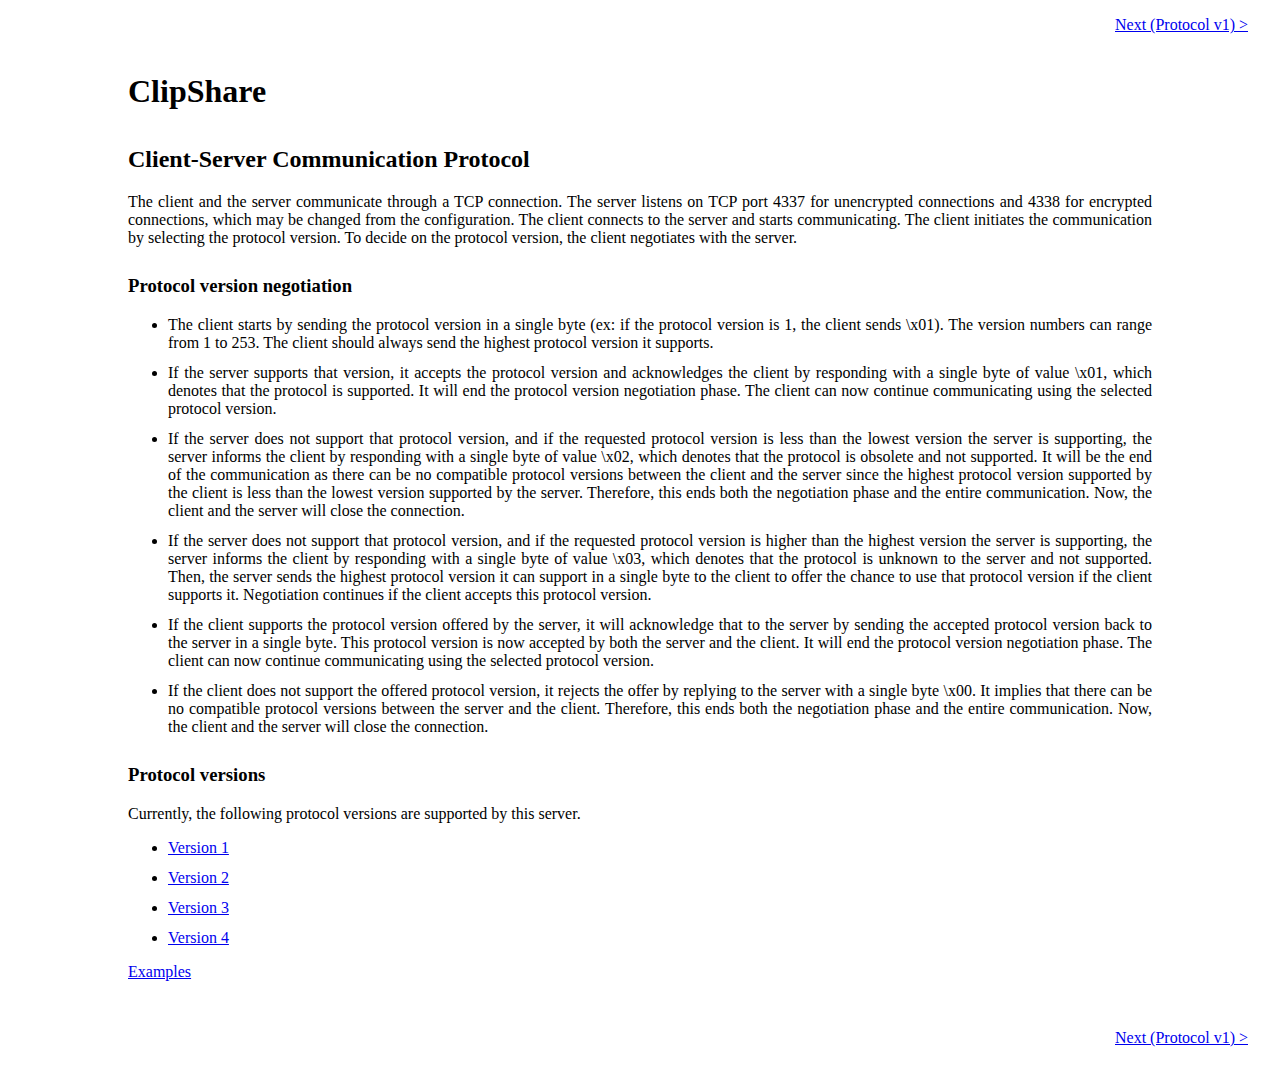
<file: docs/index.html>
<!DOCTYPE html>
<html lang="en">

<head>
    <meta charset="UTF-8">
    <meta http-equiv="X-UA-Compatible" content="IE=edge">
    <meta name="viewport" content="width=device-width, initial-scale=1.0">
    <link rel="stylesheet" href="style.css">
    <title>ClipShare</title>
</head>

<body>
    <div id="nav">
        <span class="growx"></span>
        <span><a href="proto_v1.html">Next (Protocol v1) &gt;</a></span>
    </div>
    <div class="page">
        <h1>ClipShare</h1>

        <h2>Client-Server Communication Protocol</h2>
        <p>
            The client and the server communicate through a TCP connection. The server listens on TCP port 4337 for
            unencrypted connections and 4338 for encrypted connections, which may be changed from the configuration. The
            client connects to the server and starts communicating. The client initiates the communication by selecting
            the protocol version. To decide on the protocol version, the client negotiates with the server.
        </p>

        <h3 id="proto-negotiation">Protocol version negotiation</h3>
        <ul>
            <li>
                The client starts by sending the protocol version in a single byte (ex: if the protocol version is 1,
                the client sends \x01). The version numbers can range from 1 to 253. The client should always send the
                highest protocol version it supports.
            </li>
            <li>
                If the server supports that version, it accepts the protocol version and acknowledges the client by
                responding with a single byte of value \x01, which denotes that the protocol is supported. It will end
                the protocol version negotiation phase. The client can now continue communicating using the selected
                protocol version.
            </li>
            <li>
                If the server does not support that protocol version, and if the requested protocol version is less than
                the lowest version the server is supporting, the server informs the client by responding with a single
                byte of value \x02, which denotes that the protocol is obsolete and not supported. It will be the end of
                the communication as there can be no compatible protocol versions between the client and the server
                since the highest protocol version supported by the client is less than the lowest version supported by
                the server. Therefore, this ends both the negotiation phase and the entire communication. Now, the
                client and the server will close the connection.
            </li>
            <li>
                If the server does not support that protocol version, and if the requested protocol version is higher
                than the highest version the server is supporting, the server informs the client by responding with a
                single byte of value \x03, which denotes that the protocol is unknown to the server and not supported.
                Then, the server sends the highest protocol version it can support in a single byte to the client to
                offer the chance to use that protocol version if the client supports it. Negotiation continues if the
                client accepts this protocol version.
            </li>
            <li>
                If the client supports the protocol version offered by the server, it will acknowledge that to the
                server by sending the accepted protocol version back to the server in a single byte. This protocol
                version is now accepted by both the server and the client. It will end the protocol version negotiation
                phase. The client can now continue communicating using the selected protocol version.
            </li>
            <li>
                If the client does not support the offered protocol version, it rejects the offer by replying to the
                server with a single byte \x00. It implies that there can be no compatible protocol versions between the
                server and the client. Therefore, this ends both the negotiation phase and the entire communication.
                Now, the client and the server will close the connection.
            </li>
        </ul>

        <h3 id="proto-versions">Protocol versions</h3>
        <p>Currently, the following protocol versions are supported by this server.</p>
        <ul>
            <li><a href="proto_v1.html">Version 1</a></li>
            <li><a href="proto_v2.html">Version 2</a></li>
            <li><a href="proto_v3.html">Version 3</a></li>
            <li><a href="proto_v4.html">Version 4</a></li>
        </ul>
        <p><a href="examples/index.html">Examples</a></p>
    </div>
    <div id="fill-page"></div>
    <div id="foot">
        <span class="growx"></span>
        <span><a href="proto_v1.html">Next (Protocol v1) &gt;</a></span>
    </div>
</body>

</html>
</file>
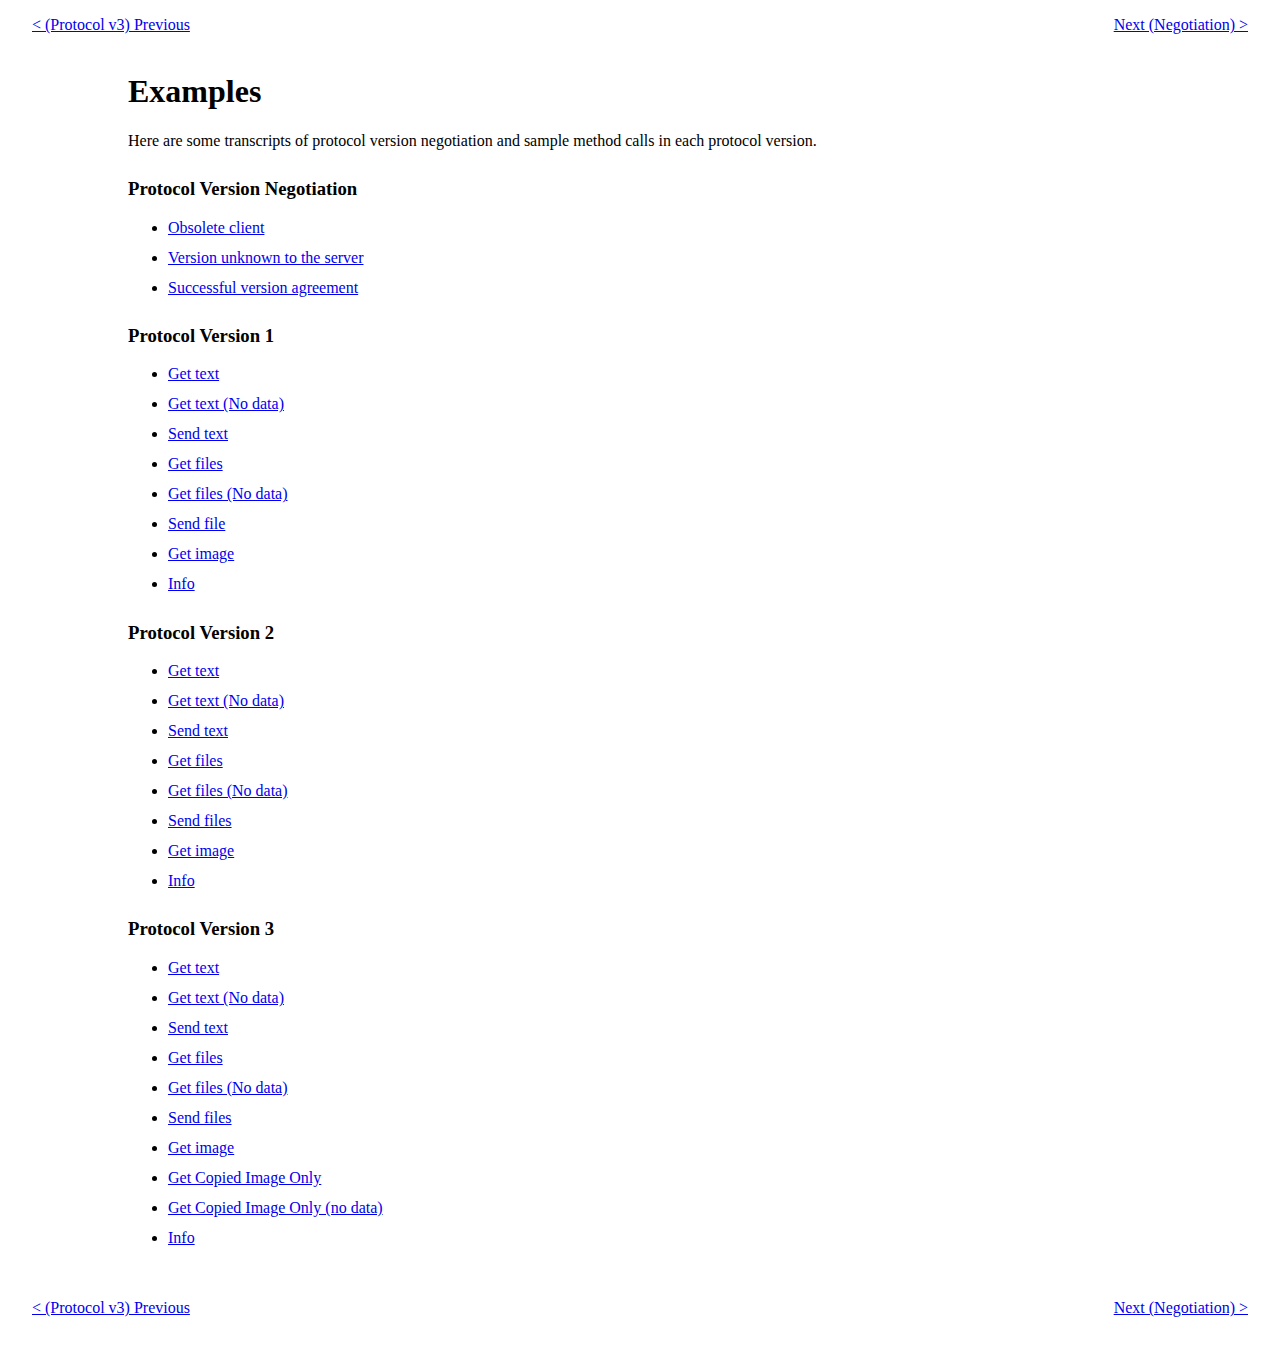
<file: docs/examples/index.html>
<!DOCTYPE html>
<html lang="en">

<head>
    <meta charset="UTF-8">
    <meta http-equiv="X-UA-Compatible" content="IE=edge">
    <meta name="viewport" content="width=device-width, initial-scale=1.0">
    <link rel="stylesheet" href="../style.css">
    <title>Examples</title>
</head>

<body>
    <div id="nav">
        <span><a href="../proto_v2.html">&lt (Protocol v3) Previous</a></span>
        <span class="growx"></span>
        <span><a href="negotiation.html">Next (Negotiation) &gt</a></span>
    </div>
    <div class="page">
        <h1>Examples</h1>

        <p>
            Here are some transcripts of protocol version negotiation and sample method calls in each protocol version.
        </p>

        <h3>Protocol Version Negotiation</h3>
        <p>
        <ul>
            <li><a href="negotiation.html#obsolete">Obsolete client</a></li>
            <li><a href="negotiation.html#unknown">Version unknown to the server</a></li>
            <li><a href="negotiation.html#success">Successful version agreement</a></li>
        </ul>
        </p>
        <h3>Protocol Version 1</h3>
        <p>
        <ul>
            <li><a href="v1.html#get_text-success">Get text</a></li>
            <li><a href="v1.html#get_text-no_data">Get text (No data)</a></li>
            <li><a href="v1.html#send_text">Send text</a></li>
            <li><a href="v1.html#get_files-success">Get files</a></li>
            <li><a href="v1.html#get_files-no_data">Get files (No data)</a></li>
            <li><a href="v1.html#send_file">Send file</a></li>
            <li><a href="v1.html#get_image">Get image</a></li>
            <li><a href="v1.html#info">Info</a></li>
        </ul>
        </p>
        <h3>Protocol Version 2</h3>
        <p>
        <ul>
            <li><a href="v2.html#get_text-success">Get text</a></li>
            <li><a href="v2.html#get_text-no_data">Get text (No data)</a></li>
            <li><a href="v2.html#send_text">Send text</a></li>
            <li><a href="v2.html#get_files-success">Get files</a></li>
            <li><a href="v2.html#get_files-no_data">Get files (No data)</a></li>
            <li><a href="v2.html#send_files">Send files</a></li>
            <li><a href="v2.html#get_image">Get image</a></li>
            <li><a href="v2.html#info">Info</a></li>
        </ul>
        </p>
        <h3>Protocol Version 3</h3>
        <p>
        <ul>
            <li><a href="v3.html#get_text-success">Get text</a></li>
            <li><a href="v3.html#get_text-no_data">Get text (No data)</a></li>
            <li><a href="v3.html#send_text">Send text</a></li>
            <li><a href="v3.html#get_files-success">Get files</a></li>
            <li><a href="v3.html#get_files-no_data">Get files (No data)</a></li>
            <li><a href="v3.html#send_files">Send files</a></li>
            <li><a href="v3.html#get_image">Get image</a></li>
            <li><a href="v3.html#get_copied_image_only">Get Copied Image Only</a></li>
            <li><a href="v3.html#get_copied_image_only_no_data">Get Copied Image Only (no data)</a></li>
            <li><a href="v3.html#info">Info</a></li>
        </ul>
        </p>
    </div>
    <div id="fill-page"></div>
    <div id="foot">
        <span><a href="../proto_v2.html">&lt (Protocol v3) Previous</a></span>
        <span class="growx"></span>
        <span><a href="negotiation.html">Next (Negotiation) &gt</a></span>
    </div>
</body>

</html>
</file>
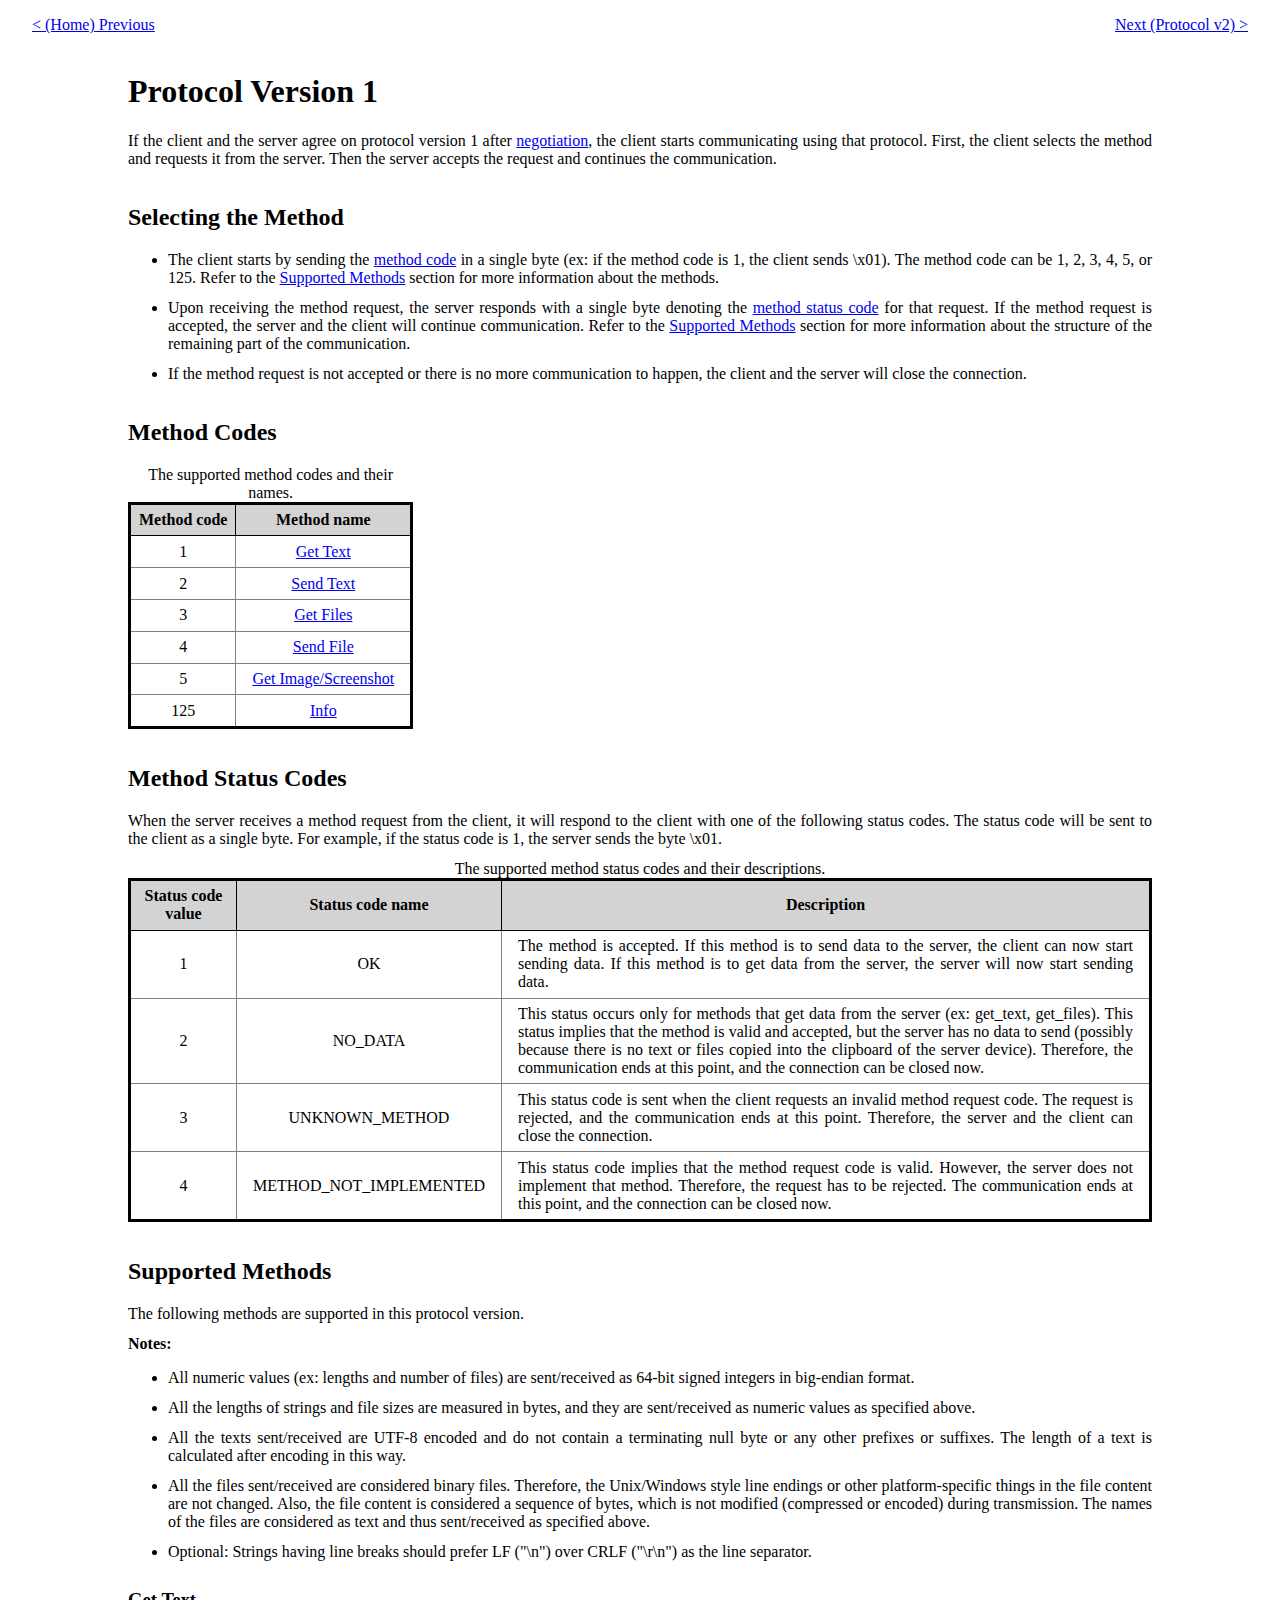
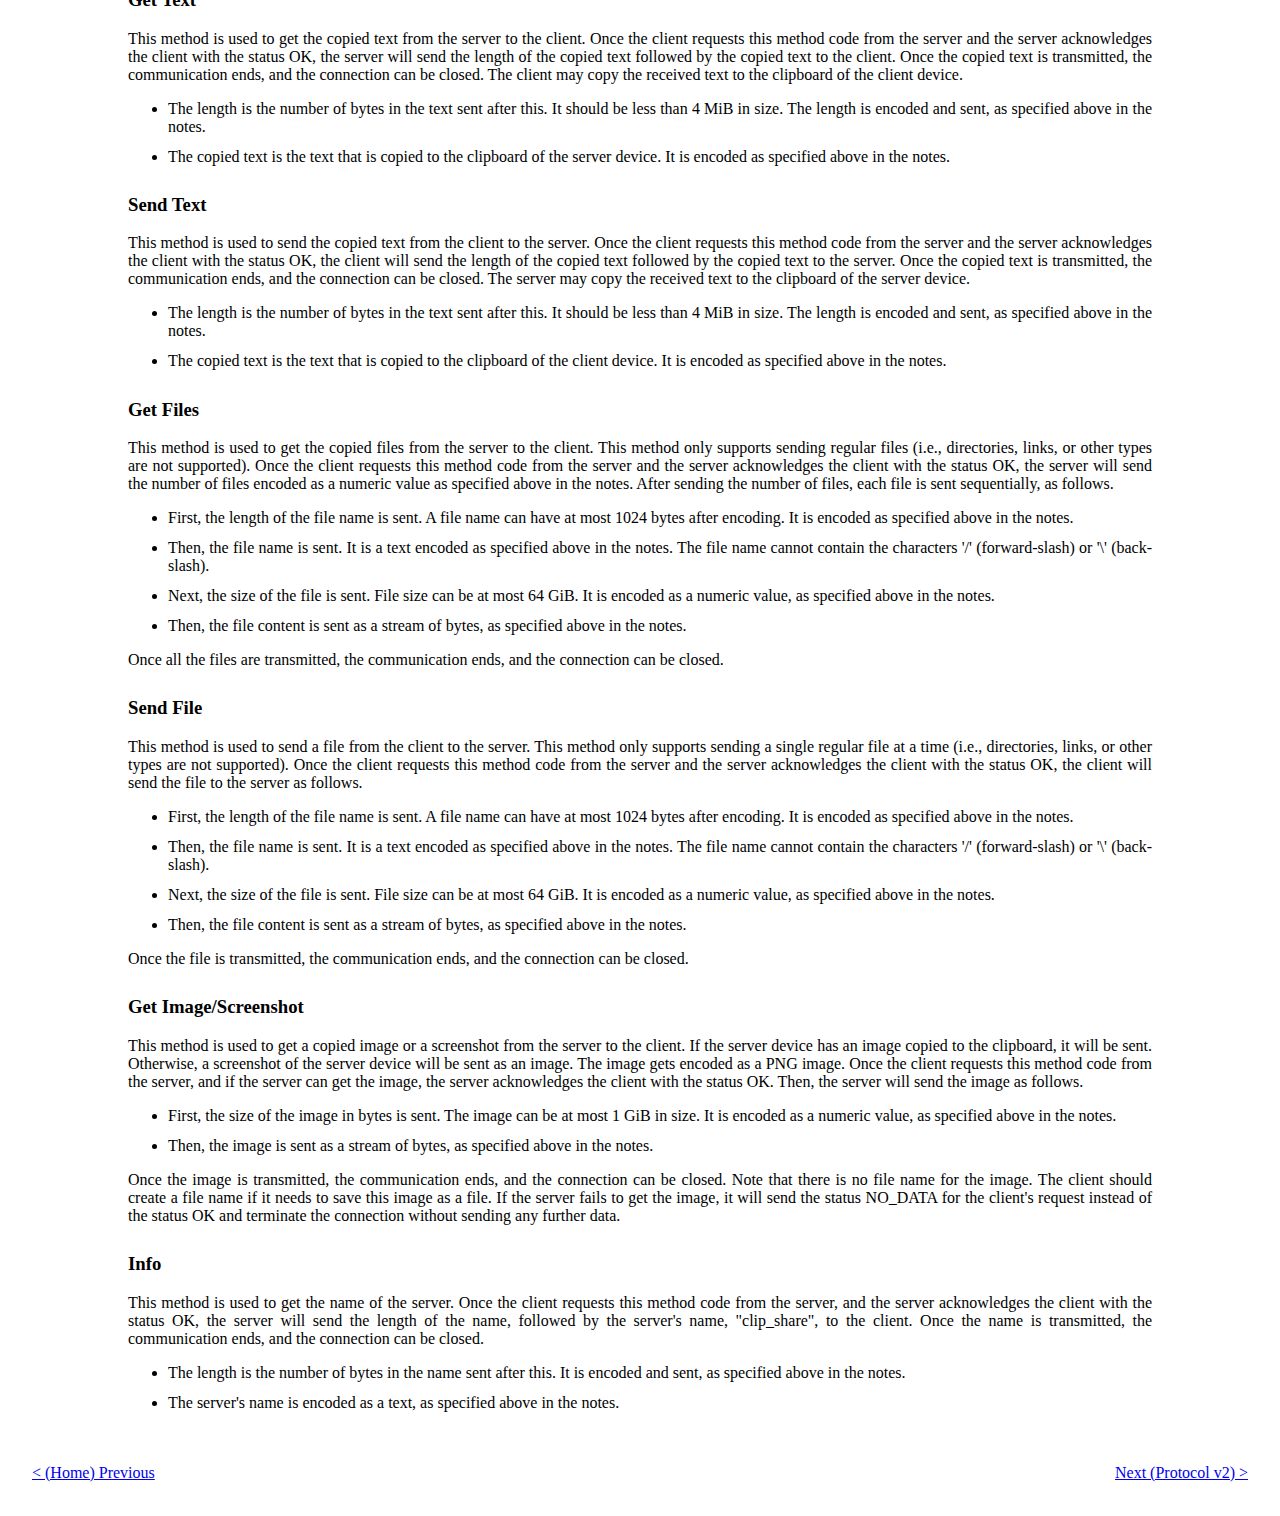
<file: docs/proto_v1.html>
<!DOCTYPE html>
<html lang="en">

<head>
    <meta charset="UTF-8">
    <meta http-equiv="X-UA-Compatible" content="IE=edge">
    <meta name="viewport" content="width=device-width, initial-scale=1.0">
    <link rel="stylesheet" href="style.css">
    <title>Protocol Version 1</title>
</head>

<body>
    <div id="nav">
        <span><a href="index.html">&lt; (Home) Previous</a></span>
        <span class="growx"></span>
        <span><a href="proto_v2.html">Next (Protocol v2) &gt;</a></span>
    </div>
    <div class="page">
        <h1>Protocol Version 1</h1>

        <p>
            If the client and the server agree on protocol version 1 after <a
                href="index.html#proto-negotiation">negotiation</a>, the client starts communicating using that
            protocol. First, the client selects the method and requests it from the server. Then the server accepts the
            request and continues the communication.
        </p>

        <h2 id="method-selection">Selecting the Method</h2>
        <ul>
            <li>
                The client starts by sending the <a href="#method-codes">method code</a> in a single byte (ex: if the
                method code is 1, the client sends \x01). The method code can be 1, 2, 3, 4, 5, or 125. Refer to the <a
                    href="#supported-methods">Supported Methods</a> section for more information about the methods.
            </li>
            <li>
                Upon receiving the method request, the server responds with a single byte denoting the <a
                    href="#method-status-codes">method status code</a> for that request. If the method request is
                accepted, the server and the client will continue communication. Refer to the <a
                    href="#supported-methods">Supported Methods</a> section for more information about the structure of
                the remaining part of the communication.
            </li>
            <li>
                If the method request is not accepted or there is no more communication to happen, the client and the
                server will close the connection.
            </li>
        </ul>

        <h2 id="method-codes">Method Codes</h2>
        <table>
            <caption>The supported method codes and their names.</caption>
            <thead>
                <tr>
                    <th>Method code</th>
                    <th>Method name</th>
                </tr>
            </thead>
            <tbody>
                <tr>
                    <td>1</td>
                    <td><a href="#get-text">Get Text</a></td>
                </tr>
                <tr>
                    <td>2</td>
                    <td><a href="#send-text">Send Text</a></td>
                </tr>
                <tr>
                    <td>3</td>
                    <td><a href="#get-files">Get Files</a></td>
                </tr>
                <tr>
                    <td>4</td>
                    <td><a href="#send-file">Send File</a></td>
                </tr>
                <tr>
                    <td>5</td>
                    <td><a href="#get-image">Get Image/Screenshot</a></td>
                </tr>
                <tr>
                    <td>125</td>
                    <td><a href="#info">Info</a></td>
                </tr>
            </tbody>
        </table>

        <h2 id="method-status-codes">Method Status Codes</h2>
        <p>
            When the server receives a method request from the client, it will respond to the client with one of the
            following status codes. The status code will be sent to the client as a single byte. For example, if the
            status code is 1, the server sends the byte \x01.
        </p>
        <table>
            <caption>The supported method status codes and their descriptions.</caption>
            <thead>
                <tr>
                    <th id="status-code-value">
                        Status code value
                    </th>
                    <th>
                        Status code name
                    </th>
                    <th>Description</th>
                </tr>
            </thead>
            <tbody>
                <tr>
                    <td>1</td>
                    <td>OK</td>
                    <td class="justify">
                        The method is accepted. If this method is to send data to the server, the client can now start
                        sending data. If this method is to get data from the server, the server will now start sending
                        data.
                    </td>
                </tr>
                <tr>
                    <td>2</td>
                    <td>NO_DATA</td>
                    <td class="justify">
                        This status occurs only for methods that get data from the server (ex: get_text, get_files).
                        This status implies that the method is valid and accepted, but the server has no data to send
                        (possibly because there is no text or files copied into the clipboard of the server device).
                        Therefore, the communication ends at this point, and the connection can be closed now.
                    </td>
                </tr>
                <tr>
                    <td>3</td>
                    <td>UNKNOWN_METHOD</td>
                    <td class="justify">
                        This status code is sent when the client requests an invalid method request code. The request is
                        rejected, and the communication ends at this point. Therefore, the server and the client can
                        close the connection.
                    </td>
                </tr>
                <tr>
                    <td>4</td>
                    <td>METHOD_NOT_IMPLEMENTED</td>
                    <td class="justify">
                        This status code implies that the method request code is valid. However, the server does not
                        implement that method. Therefore, the request has to be rejected. The communication ends at this
                        point, and the connection can be closed now.
                    </td>
                </tr>
            </tbody>
        </table>

        <h2 id="supported-methods">Supported Methods</h2>
        <p>The following methods are supported in this protocol version.</p>
        <p id="encoding-notes">
            <b>Notes:</b>
        </p>
        <ul>
            <li>All numeric values (ex: lengths and number of files) are sent/received as 64-bit signed integers in
                big-endian format.</li>
            <li>All the lengths of strings and file sizes are measured in bytes, and they are sent/received as numeric
                values as specified above.</li>
            <li>All the texts sent/received are UTF-8 encoded and do not contain a terminating null byte or any other
                prefixes or suffixes. The length of a text is calculated after encoding in this way.</li>
            <li>All the files sent/received are considered binary files. Therefore, the Unix/Windows style line endings
                or other platform-specific things in the file content are not changed. Also, the file content is
                considered a sequence of bytes, which is not modified (compressed or encoded) during transmission. The
                names of the files are considered as text and thus sent/received as specified above.</li>
            <li>Optional: Strings having line breaks should prefer LF ("\n") over CRLF ("\r\n") as the line separator.
            </li>
        </ul>
        <h3 id="get-text">Get Text</h3>
        <p>
            This method is used to get the copied text from the server to the client. Once the client requests this
            method code from the server and the server acknowledges the client with the status OK, the server will send
            the length of the copied text followed by the copied text to the client. Once the copied text is
            transmitted, the communication ends, and the connection can be closed. The client may copy the received text
            to the clipboard of the client device.
        </p>
        <ul>
            <li>The length is the number of bytes in the text sent after this. It should be less than 4 MiB in size. The
                length is encoded and sent, as specified above in the notes.</li>
            <li>The copied text is the text that is copied to the clipboard of the server device. It is encoded as
                specified above in the notes.</li>
        </ul>
        <h3 id="send-text">Send Text</h3>
        <p>
            This method is used to send the copied text from the client to the server. Once the client requests this
            method code from the server and the server acknowledges the client with the status OK, the client will send
            the length of the copied text followed by the copied text to the server. Once the copied text is
            transmitted, the communication ends, and the connection can be closed. The server may copy the received text
            to the clipboard of the server device.
        </p>
        <ul>
            <li>The length is the number of bytes in the text sent after this. It should be less than 4 MiB in size. The
                length is encoded and sent, as specified above in the notes.</li>
            <li>The copied text is the text that is copied to the clipboard of the client device. It is encoded as
                specified above in the notes.</li>
        </ul>
        <h3 id="get-files">Get Files</h3>
        <p>
            This method is used to get the copied files from the server to the client. This method only supports sending
            regular files (i.e., directories, links, or other types are not supported). Once the client requests this
            method code from the server and the server acknowledges the client with the status OK, the server will send
            the number of files encoded as a numeric value as specified above in the notes. After sending the number of
            files, each file is sent sequentially, as follows.
        </p>
        <ul>
            <li>First, the length of the file name is sent. A file name can have at most 1024 bytes after encoding. It
                is encoded as specified above in the notes.</li>
            <li>Then, the file name is sent. It is a text encoded as specified above in the notes. The file name cannot
                contain the characters '/' (forward-slash) or '\' (back-slash).</li>
            <li>Next, the size of the file is sent. File size can be at most 64 GiB. It is encoded
                as a numeric value, as specified above in the notes.</li>
            <li>Then, the file content is sent as a stream of bytes, as specified above in the notes.</li>
        </ul>
        <p>
            Once all the files are transmitted, the communication ends, and the connection can be closed.
        </p>
        <h3 id="send-file">Send File</h3>
        <p>
            This method is used to send a file from the client to the server. This method only supports sending a single
            regular file at a time (i.e., directories, links, or other types are not supported). Once the client
            requests this method code from the server and the server acknowledges the client with the status OK, the
            client will send the file to the server as follows.
        </p>
        <ul>
            <li>First, the length of the file name is sent. A file name can have at most 1024 bytes after encoding. It
                is encoded as specified above in the notes.</li>
            <li>Then, the file name is sent. It is a text encoded as specified above in the notes. The file name cannot
                contain the characters '/' (forward-slash) or '\' (back-slash).</li>
            <li>Next, the size of the file is sent. File size can be at most 64 GiB. It is encoded
                as a numeric value, as specified above in the notes.</li>
            <li>Then, the file content is sent as a stream of bytes, as specified above in the notes.</li>
        </ul>
        <p>
            Once the file is transmitted, the communication ends, and the connection can be closed.
        </p>
        <h3 id="get-image">Get Image/Screenshot</h3>
        <p>This method is used to get a copied image or a screenshot from the server to the client. If the server
            device has an image copied to the clipboard, it will be sent. Otherwise, a screenshot of the server device
            will be sent as an image. The image gets encoded as a PNG image. Once the client requests this method code
            from the server, and if the server can get the image, the server acknowledges the client with the status OK.
            Then, the server will send the image as follows.</p>
        <ul>
            <li>First, the size of the image in bytes is sent. The image can be at most 1 GiB in size. It is encoded as
                a numeric value, as specified above in the notes.</li>
            <li>Then, the image is sent as a stream of bytes, as specified above in the notes.</li>
        </ul>
        <p>
            Once the image is transmitted, the communication ends, and the connection can be closed. Note that there is
            no file name for the image. The client should create a file name if it needs to save this image as a file.
            If the server fails to get the image, it will send the status NO_DATA for the client's request instead of
            the status OK and terminate the connection without sending any further data.
        </p>
        <h3 id="info">Info</h3>
        <p>
            This method is used to get the name of the server. Once the client requests this method code from the
            server, and the server acknowledges the client with the status OK, the server will send the length of the
            name, followed by the server's name, "clip_share", to the client. Once the name is transmitted, the
            communication ends, and the connection can be closed.
        </p>
        <ul>
            <li>The length is the number of bytes in the name sent after this. It is encoded and sent, as
                specified above in the notes.</li>
            <li>The server's name is encoded as a text, as specified above in the notes.</li>
        </ul>
    </div>
    <div id="fill-page"></div>
    <div id="foot">
        <span><a href="index.html">&lt; (Home) Previous</a></span>
        <span class="growx"></span>
        <span><a href="proto_v2.html">Next (Protocol v2) &gt;</a></span>
    </div>
</body>

</html>
</file>
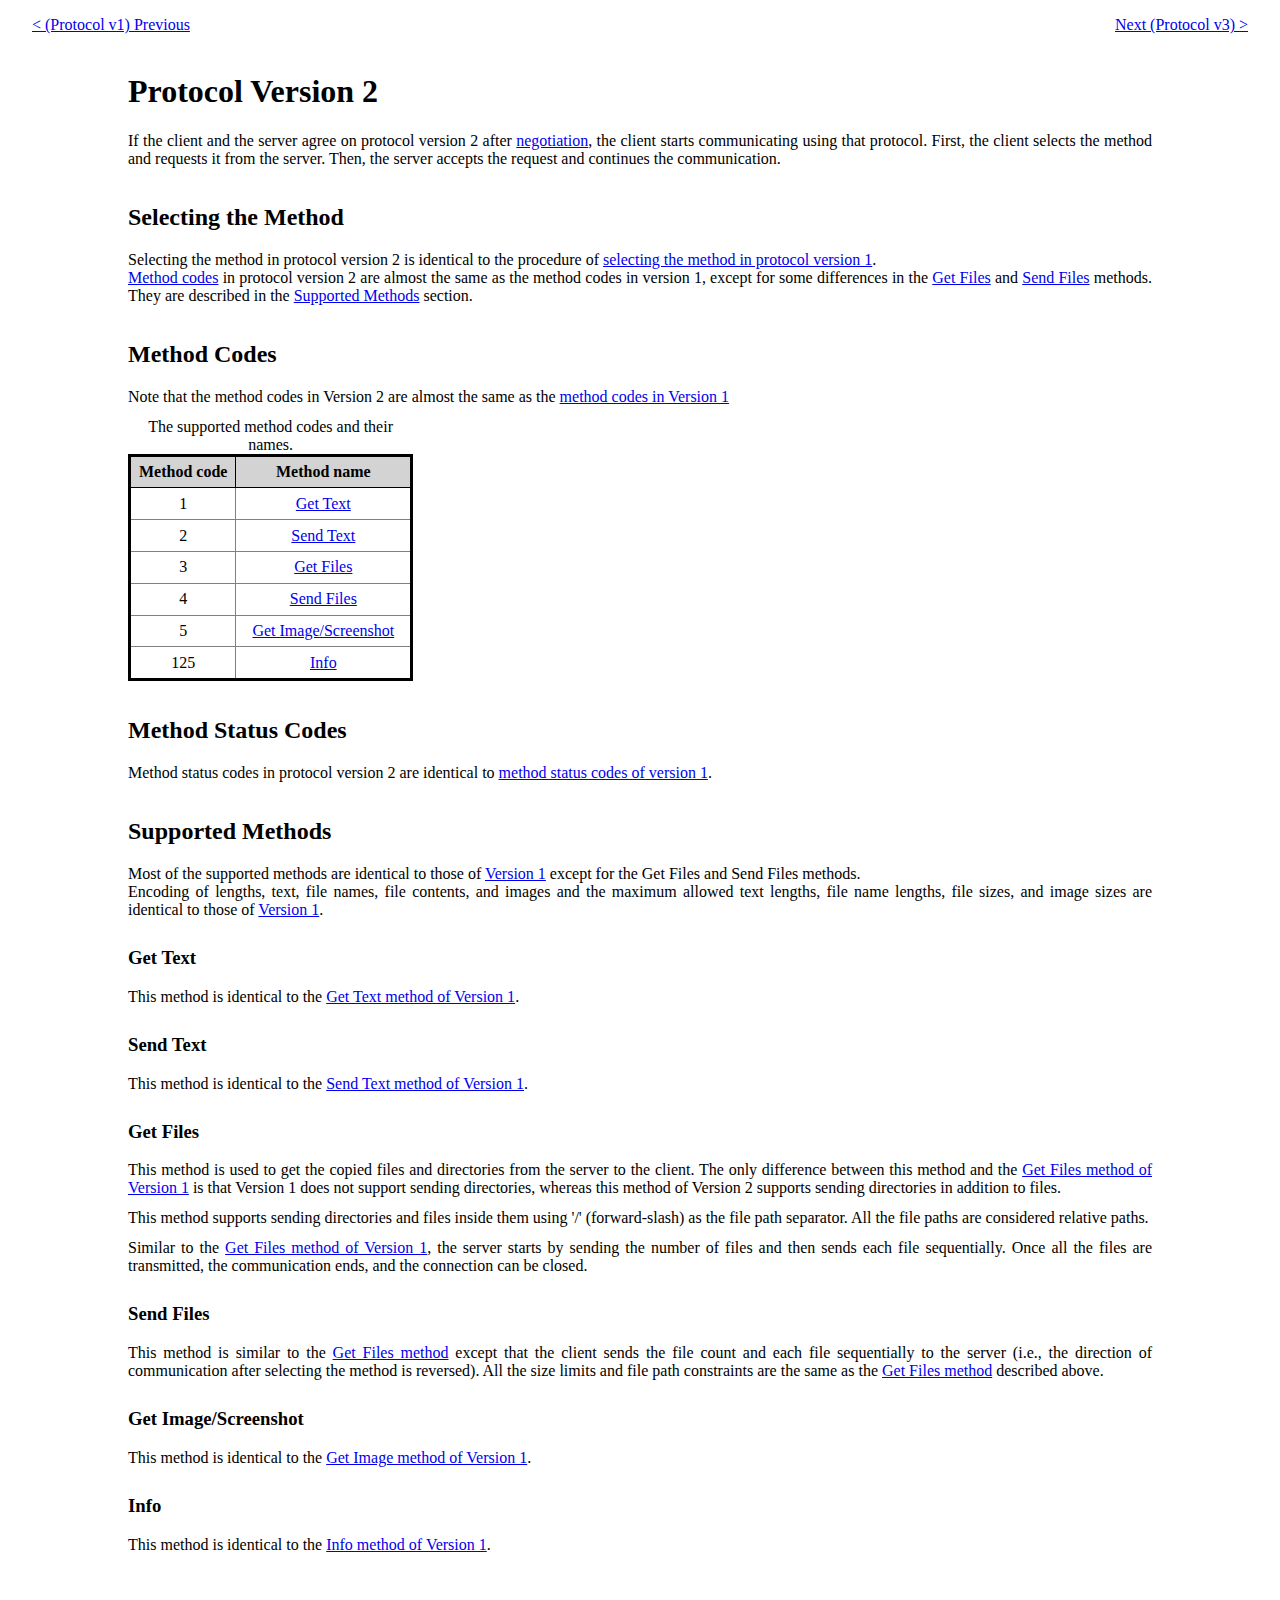
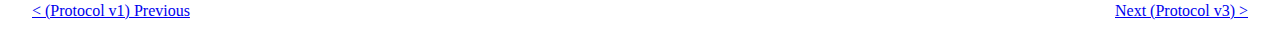
<file: docs/proto_v2.html>
<!DOCTYPE html>
<html lang="en">

<head>
    <meta charset="UTF-8">
    <meta http-equiv="X-UA-Compatible" content="IE=edge">
    <meta name="viewport" content="width=device-width, initial-scale=1.0">
    <link rel="stylesheet" href="style.css">
    <title>Protocol Version 2</title>
</head>

<body>
    <div id="nav">
        <span><a href="proto_v1.html">&lt (Protocol v1) Previous</a></span>
        <span class="growx"></span>
        <span><a href="proto_v3.html">Next (Protocol v3) &gt</a></span>
    </div>
    <div class="page">
        <h1>Protocol Version 2</h1>

        <p>
            If the client and the server agree on protocol version 2 after <a
                href="index.html#proto-negotiation">negotiation</a>, the client starts communicating using that
            protocol. First, the client selects the method and requests it from the server. Then, the server accepts the
            request and continues the communication.
        </p>

        <h2 id="method-selection">Selecting the Method</h2>
        Selecting the method in protocol version 2 is identical to the procedure of <a
            href="proto_v1.html#method-selection">selecting the method in protocol version 1</a>.<br>
        <a href="#method-codes">Method codes</a> in protocol version 2 are almost the same as the method codes in
        version 1, except for some differences in the <a href="#get-files">Get Files</a> and <a href="#send-files">Send
            Files</a> methods. They are described in the <a href="#supported-methods">Supported Methods</a> section.

        <h2 id="method-codes">Method Codes</h2>
        <p>Note that the method codes in Version 2 are almost the same as the <a
                href="proto_v1.html#method-codes">method codes in Version 1</a></p>
        <table>
            <caption>The supported method codes and their names.</caption>
            <thead>
                <tr>
                    <th>Method code</th>
                    <th>Method name</th>
                </tr>
            </thead>
            <tbody>
                <tr>
                    <td>1</td>
                    <td><a href="#get-text">Get Text</a></td>
                </tr>
                <tr>
                    <td>2</td>
                    <td><a href="#send-text">Send Text</a></td>
                </tr>
                <tr>
                    <td>3</td>
                    <td><a href="#get-files">Get Files</a></td>
                </tr>
                <tr>
                    <td>4</td>
                    <td><a href="#send-files">Send Files</a></td>
                </tr>
                <tr>
                    <td>5</td>
                    <td><a href="#get-image">Get Image/Screenshot</a></td>
                </tr>
                <tr>
                    <td>125</td>
                    <td><a href="#info">Info</a></td>
                </tr>
            </tbody>
        </table>

        <h2 id="method-status-codes">Method Status Codes</h2>
        <p>Method status codes in protocol version 2 are identical to <a href="proto_v1.html#method-status-codes">method
                status codes of version 1</a>.</p>

        <h2 id="supported-methods">Supported Methods</h2>
        <p>
            Most of the supported methods are identical to those of <a href="proto_v1.html#supported-methods">Version
                1</a> except for the Get Files and Send Files methods.<br>
            Encoding of lengths, text, file names, file contents, and images and the maximum allowed text lengths, file
            name lengths, file sizes, and image sizes are identical to those of <a
                href="proto_v1.html#encoding-notes">Version 1</a>.
        </p>

        <h3 id="get-text">Get Text</h3>
        <p>
            This method is identical to the <a href="proto_v1.html#get-text">Get Text method of Version 1</a>.
        </p>
        <h3 id="send-text">Send Text</h3>
        <p>
            This method is identical to the <a href="proto_v1.html#send-text">Send Text method of Version 1</a>.
        </p>
        <h3 id="get-files">Get Files</h3>
        <p>
            This method is used to get the copied files and directories from the server to the client. The only
            difference between this method and the <a href="proto_v1.html#get-files">Get Files method of Version 1</a>
            is that Version 1 does not support sending directories, whereas this method of Version 2 supports
            sending directories in addition to files.</p>
        <p>
            This method supports sending directories and files inside them using '/' (forward-slash) as the file path
            separator. All the file paths are considered relative paths.</p>
        <p>
            Similar to the <a href="proto_v1.html#get-files">Get Files method of Version 1</a>, the server starts by
            sending the number of files and then sends each file sequentially. Once all the files are transmitted, the
            communication ends, and the connection can be closed.
        </p>
        <h3 id="send-files">Send Files</h3>
        <p>
            This method is similar to the <a href="#get-files">Get Files method</a> except that the client sends the
            file count and each file sequentially to the server (i.e., the direction of communication after selecting
            the method is reversed). All the size limits and file path constraints are the same as the <a
                href="#get-files">Get Files method</a> described above.
        </p>
        <h3 id="get-image">Get Image/Screenshot</h3>
        <p>
            This method is identical to the <a href="proto_v1.html#get-image">Get Image method of Version 1</a>.
        </p>
        <h3 id="info">Info</h3>
        <p>
            This method is identical to the <a href="proto_v1.html#info">Info method of Version 1</a>.
        </p>
    </div>
    <div id="fill-page"></div>
    <div id="foot">
        <span><a href="proto_v1.html">&lt (Protocol v1) Previous</a></span>
        <span class="growx"></span>
        <span><a href="proto_v3.html">Next (Protocol v3) &gt</a></span>
    </div>
</body>

</html>
</file>
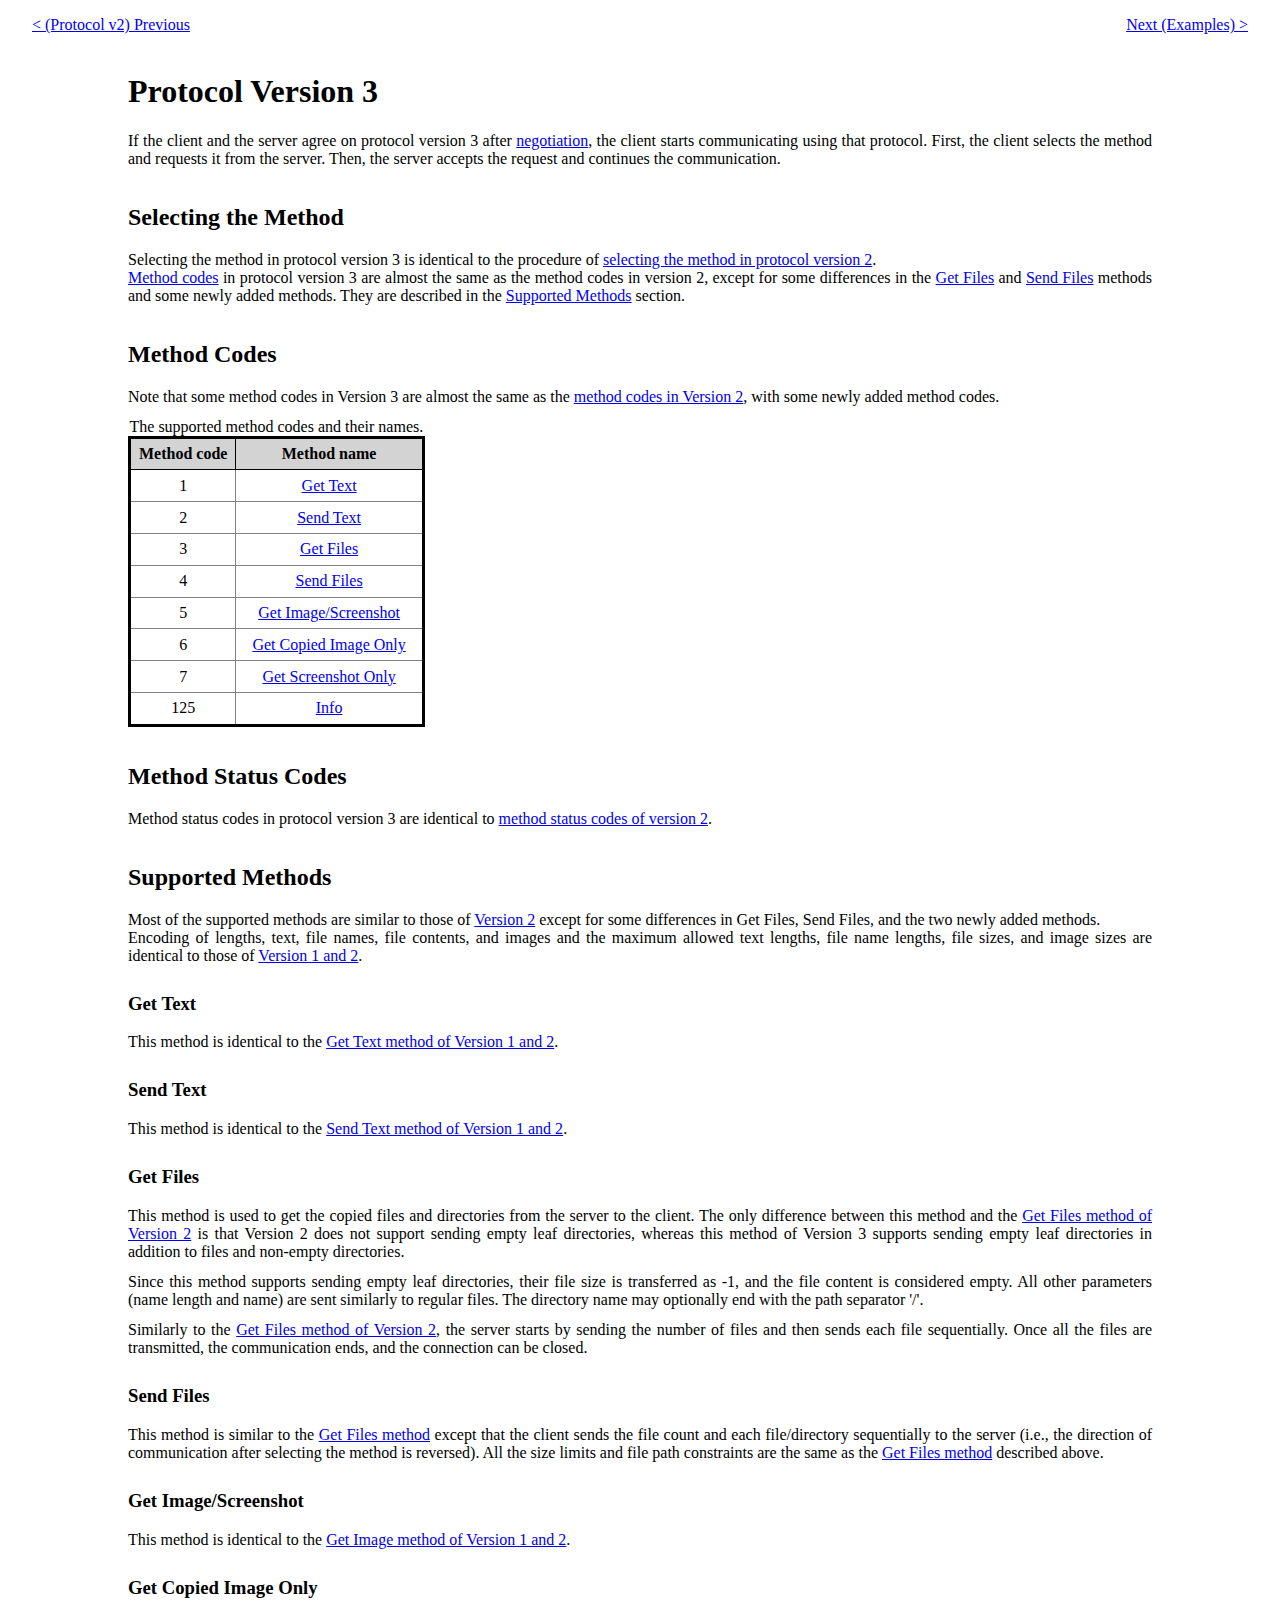
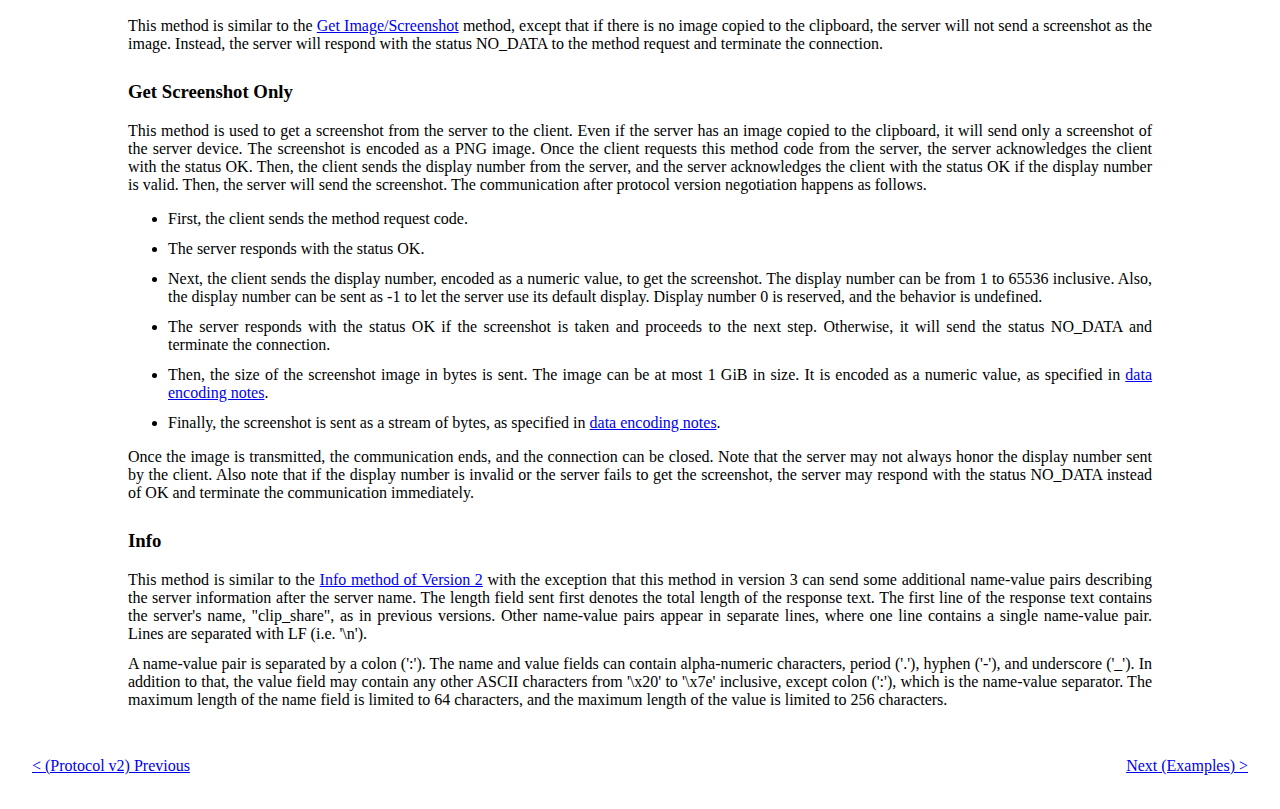
<file: docs/proto_v3.html>
<!DOCTYPE html>
<html lang="en">

<head>
    <meta charset="UTF-8">
    <meta http-equiv="X-UA-Compatible" content="IE=edge">
    <meta name="viewport" content="width=device-width, initial-scale=1.0">
    <link rel="stylesheet" href="style.css">
    <title>Protocol Version 3</title>
</head>

<body>
    <div id="nav">
        <span><a href="proto_v2.html">&lt (Protocol v2) Previous</a></span>
        <span class="growx"></span>
        <span><a href="examples/index.html">Next (Examples) &gt</a></span>
    </div>
    <div class="page">
        <h1>Protocol Version 3</h1>

        <p>
            If the client and the server agree on protocol version 3 after <a
                href="index.html#proto-negotiation">negotiation</a>, the client starts communicating using that
            protocol. First, the client selects the method and requests it from the server. Then, the server accepts the
            request and continues the communication.
        </p>

        <h2 id="method-selection">Selecting the Method</h2>
        Selecting the method in protocol version 3 is identical to the procedure of <a
            href="proto_v2.html#method-selection">selecting the method in protocol version 2</a>.<br>
        <a href="#method-codes">Method codes</a> in protocol version 3 are almost the same as the method codes in
        version 2, except for some differences in the <a href="#get-files">Get Files</a> and <a href="#send-files">Send
            Files</a> methods and some newly added methods. They are described in the <a
            href="#supported-methods">Supported Methods</a> section.

        <h2 id="method-codes">Method Codes</h2>
        <p>Note that some method codes in Version 3 are almost the same as the <a
                href="proto_v2.html#method-codes">method codes in Version 2</a>, with some newly added method codes.</p>
        <table>
            <caption>The supported method codes and their names.</caption>
            <thead>
                <tr>
                    <th>Method code</th>
                    <th>Method name</th>
                </tr>
            </thead>
            <tbody>
                <tr>
                    <td>1</td>
                    <td><a href="#get-text">Get Text</a></td>
                </tr>
                <tr>
                    <td>2</td>
                    <td><a href="#send-text">Send Text</a></td>
                </tr>
                <tr>
                    <td>3</td>
                    <td><a href="#get-files">Get Files</a></td>
                </tr>
                <tr>
                    <td>4</td>
                    <td><a href="#send-files">Send Files</a></td>
                </tr>
                <tr>
                    <td>5</td>
                    <td><a href="#get-image">Get Image/Screenshot</a></td>
                </tr>
                <tr>
                    <td>6</td>
                    <td><a href="#get-copied-image-only">Get Copied Image Only</a></td>
                </tr>
                <tr>
                    <td>7</td>
                    <td><a href="#get-screenshot-only">Get Screenshot Only</a></td>
                </tr>
                <tr>
                    <td>125</td>
                    <td><a href="#info">Info</a></td>
                </tr>
            </tbody>
        </table>

        <h2 id="method-status-codes">Method Status Codes</h2>
        <p>Method status codes in protocol version 3 are identical to <a href="proto_v2.html#method-status-codes">method
                status codes of version 2</a>.</p>

        <h2 id="supported-methods">Supported Methods</h2>
        <p>
            Most of the supported methods are similar to those of <a href="proto_v2.html#supported-methods">Version
                2</a> except for some differences in Get Files, Send Files, and the two newly added methods.<br>
            Encoding of lengths, text, file names, file contents, and images and the maximum allowed text lengths, file
            name lengths, file sizes, and image sizes are identical to those of <a
                href="proto_v1.html#encoding-notes">Version 1 and 2</a>.
        </p>

        <h3 id="get-text">Get Text</h3>
        <p>
            This method is identical to the <a href="proto_v1.html#get-text">Get Text method of Version 1 and 2</a>.
        </p>
        <h3 id="send-text">Send Text</h3>
        <p>
            This method is identical to the <a href="proto_v1.html#send-text">Send Text method of Version 1 and 2</a>.
        </p>
        </p>
        <h3 id="get-files">Get Files</h3>
        <p>
            This method is used to get the copied files and directories from the server to the client. The only
            difference between this method and the <a href="proto_v2.html#get-files">Get Files method of Version 2</a>
            is that Version 2 does not support sending empty leaf directories, whereas this method of Version 3 supports
            sending empty leaf directories in addition to files and non-empty directories.</p>
        <p>
            Since this method supports sending empty leaf directories, their file size is transferred as -1, and the
            file content is considered empty. All other parameters (name length and name) are sent similarly to regular
            files. The directory name may optionally end with the path separator '/'.</p>
        <p>
            Similarly to the <a href="proto_v2.html#get-files">Get Files method of Version 2</a>, the server starts by
            sending the number of files and then sends each file sequentially. Once all the files are transmitted, the
            communication ends, and the connection can be closed.
        </p>
        <h3 id="send-files">Send Files</h3>
        <p>
            This method is similar to the <a href="#get-files">Get Files method</a> except that the client sends the
            file count and each file/directory sequentially to the server (i.e., the direction of communication after
            selecting the method is reversed). All the size limits and file path constraints are the same as the <a
                href="#get-files">Get Files method</a> described above.
        </p>
        <h3 id="get-image">Get Image/Screenshot</h3>
        <p>
            This method is identical to the <a href="proto_v1.html#get-image">Get Image method of Version 1 and 2</a>.
        </p>
        <h3 id="get-copied-image-only">Get Copied Image Only</h3>
        <p>
            This method is similar to the <a href="#get-image">Get Image/Screenshot</a> method, except that if there is
            no image copied to the clipboard, the server will not send a screenshot as the image. Instead, the server
            will respond with the status NO_DATA to the method request and terminate the connection.
        </p>
        <h3 id="get-screenshot-only">Get Screenshot Only</h3>
        <p>
            This method is used to get a screenshot from the server to the client. Even if the server has an image
            copied to the clipboard, it will send only a screenshot of the server device. The screenshot is encoded as a
            PNG image. Once the client requests this method code from the server, the server acknowledges the client
            with the status OK. Then, the client sends the display number from the server, and the server acknowledges
            the client with the status OK if the display number is valid. Then, the server will send the screenshot. The
            communication after protocol version negotiation happens as follows.<br>
        <ul>
            <li>First, the client sends the method request code.</li>
            <li>The server responds with the status OK.</li>
            <li>Next, the client sends the display number, encoded as a numeric value, to get the screenshot. The
                display number can be from 1 to 65536 inclusive. Also, the display number can be sent as -1 to let the
                server use its default display. Display number 0 is reserved, and the behavior is undefined.
            </li>
            <li>The server responds with the status OK if the screenshot is taken and proceeds to the next step.
                Otherwise, it will send the status NO_DATA and terminate the connection.</li>
            <li>Then, the size of the screenshot image in bytes is sent. The image can be at most 1 GiB in size. It is
                encoded as a numeric value, as specified in <a href="proto_v1.html#encoding-notes">data encoding
                    notes</a>.</li>
            <li>Finally, the screenshot is sent as a stream of bytes, as specified in <a
                    href="proto_v1.html#encoding-notes">data encoding notes</a>.</li>
        </ul>
        Once the image is transmitted, the communication ends, and the connection can be closed. Note that the server
        may not always honor the display number sent by the client. Also note that if the display number is invalid or
        the server fails to get the screenshot, the server may respond with the status NO_DATA instead of OK and
        terminate the communication immediately.
        <h3 id="info">Info</h3>
        <p>
            This method is similar to the <a href="proto_v2.html#info">Info method of Version 2</a> with the exception
            that this method in version 3 can send some additional name-value pairs describing the server information
            after the server name. The length field sent first denotes the total length of the response text. The first
            line of the response text contains the server's name, "clip_share", as in previous versions. Other
            name-value pairs appear in separate lines, where one line contains a single name-value pair. Lines are
            separated with LF (i.e. '\n').</p>
        <p>
            A name-value pair is separated by a colon (':'). The name and value fields can contain alpha-numeric
            characters, period ('.'), hyphen ('-'), and underscore ('_'). In addition to that, the value field may
            contain any other ASCII characters from '\x20' to '\x7e' inclusive, except colon (':'), which is the
            name-value separator. The maximum length of the name field is limited to 64 characters, and the maximum
            length of the value is limited to 256 characters.
        </p>
    </div>
    <div id="fill-page"></div>
    <div id="foot">
        <span><a href="proto_v2.html">&lt (Protocol v2) Previous</a></span>
        <span class="growx"></span>
        <span><a href="examples/index.html">Next (Examples) &gt</a></span>
    </div>
</body>

</html>
</file>
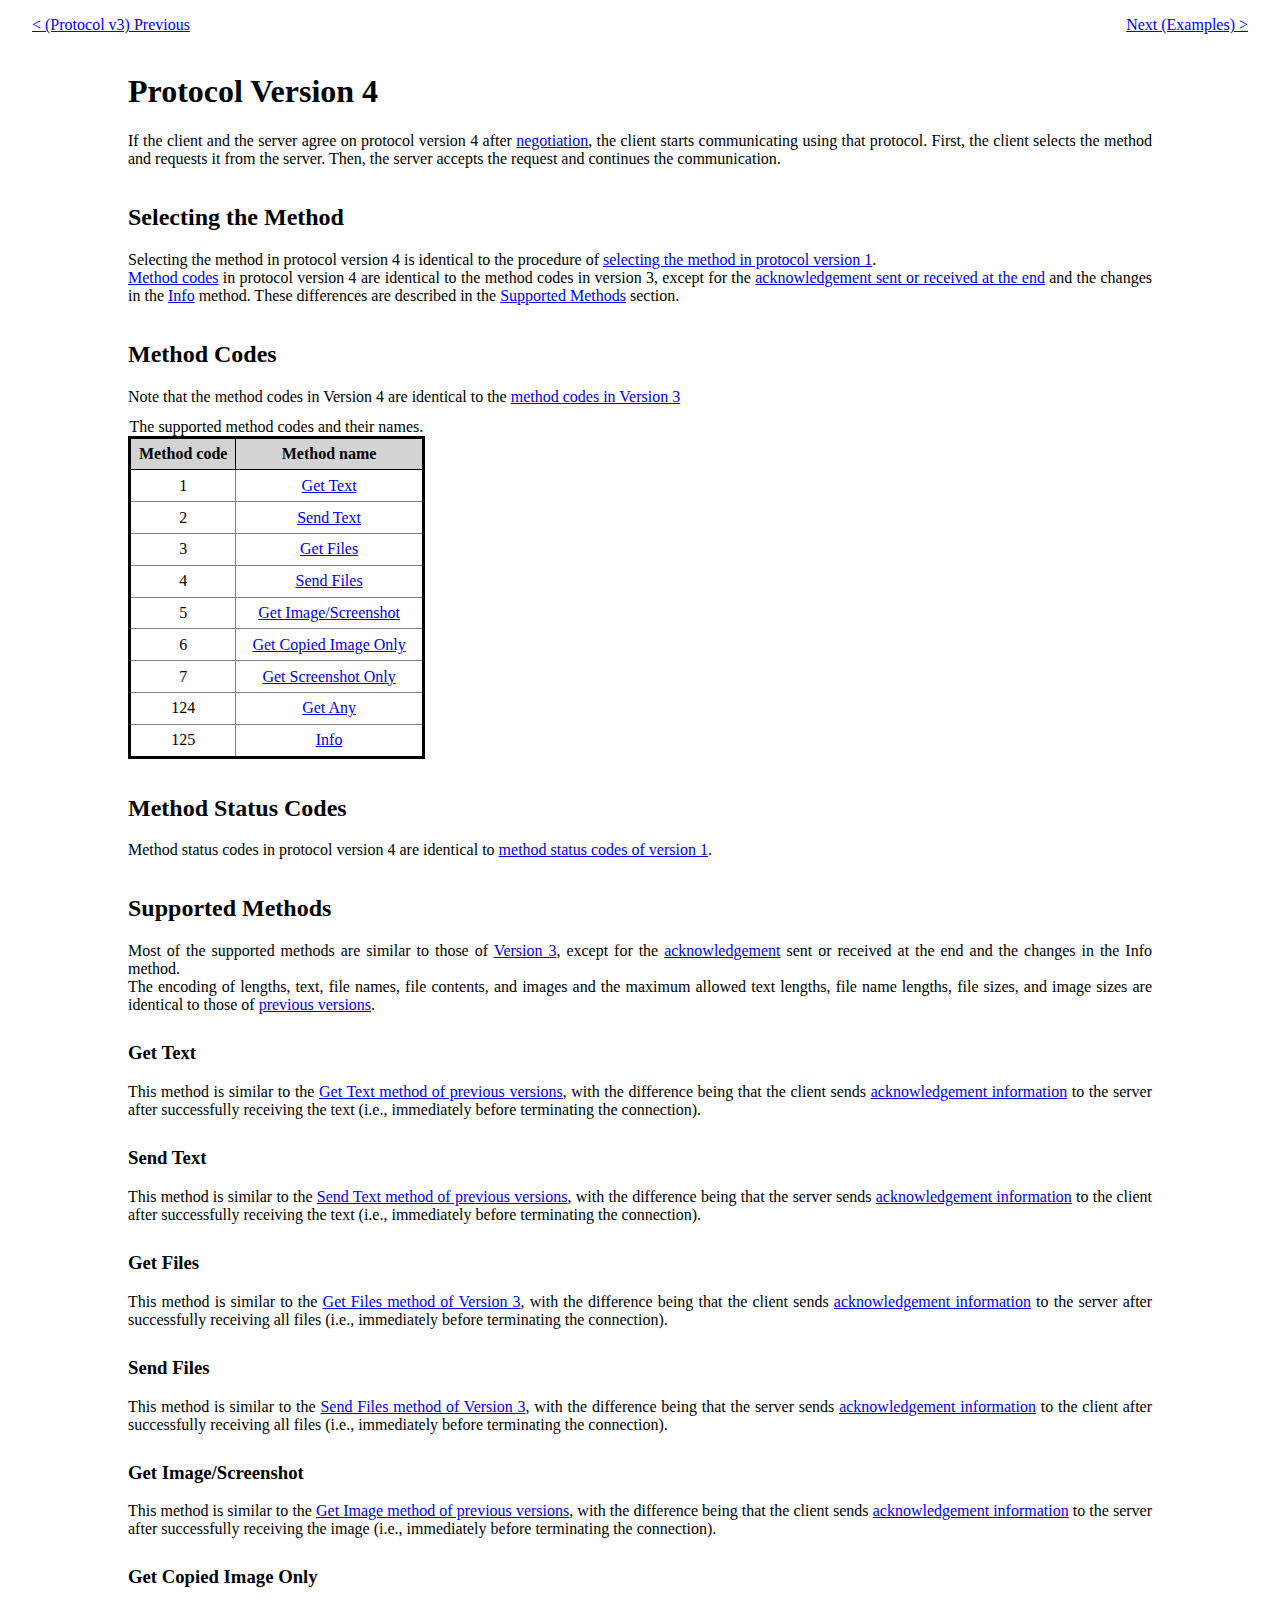
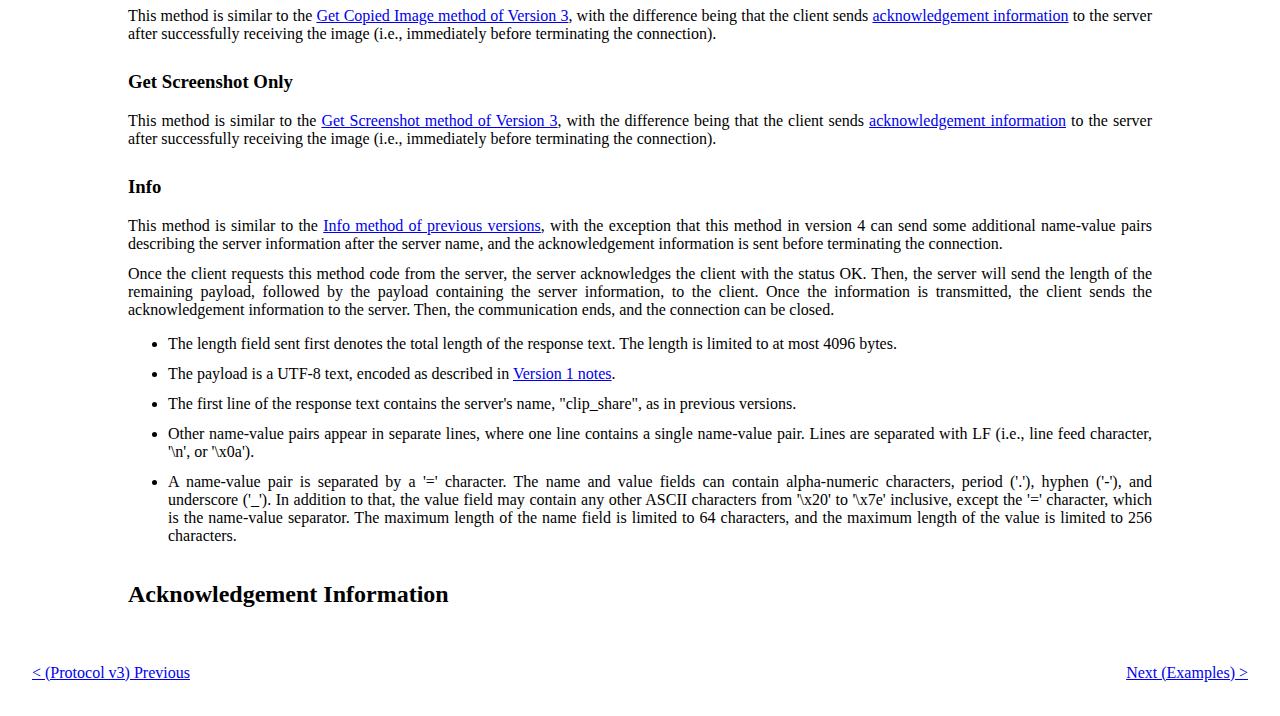
<file: docs/proto_v4.html>
<!DOCTYPE html>
<html lang="en">

<head>
    <meta charset="UTF-8">
    <meta http-equiv="X-UA-Compatible" content="IE=edge">
    <meta name="viewport" content="width=device-width, initial-scale=1.0">
    <link rel="stylesheet" href="style.css">
    <title>Protocol Version 4</title>
</head>

<body>
    <div id="nav">
        <span><a href="proto_v3.html">&lt (Protocol v3) Previous</a></span>
        <span class="growx"></span>
        <span><a href="examples/index.html">Next (Examples) &gt</a></span>
    </div>
    <div class="page">
        <h1>Protocol Version 4</h1>

        <p>
            If the client and the server agree on protocol version 4 after <a
                href="index.html#proto-negotiation">negotiation</a>, the client starts communicating using that
            protocol. First, the client selects the method and requests it from the server. Then, the server accepts the
            request and continues the communication.
        </p>

        <h2 id="method-selection">Selecting the Method</h2>
        Selecting the method in protocol version 4 is identical to the procedure of <a
            href="proto_v1.html#method-selection">selecting the method in protocol version 1</a>.<br>
        <a href="#method-codes">Method codes</a> in protocol version 4 are identical to the method codes in
        version 3, except for the <a href="#acknowledgement">acknowledgement sent or received at the end</a> and the
        changes in the <a href="#info">Info</a> method. These differences are described in the <a
            href="#supported-methods">Supported Methods</a> section.

        <h2 id="method-codes">Method Codes</h2>
        <p>Note that the method codes in Version 4 are identical to the <a href="proto_v3.html#method-codes">method
                codes
                in Version 3</a></p>
        <table>
            <caption>The supported method codes and their names.</caption>
            <thead>
                <tr>
                    <th>Method code</th>
                    <th>Method name</th>
                </tr>
            </thead>
            <tbody>
                <tr>
                    <td>1</td>
                    <td><a href="#get-text">Get Text</a></td>
                </tr>
                <tr>
                    <td>2</td>
                    <td><a href="#send-text">Send Text</a></td>
                </tr>
                <tr>
                    <td>3</td>
                    <td><a href="#get-files">Get Files</a></td>
                </tr>
                <tr>
                    <td>4</td>
                    <td><a href="#send-files">Send Files</a></td>
                </tr>
                <tr>
                    <td>5</td>
                    <td><a href="#get-image">Get Image/Screenshot</a></td>
                </tr>
                <tr>
                    <td>6</td>
                    <td><a href="#get-copied-image-only">Get Copied Image Only</a></td>
                </tr>
                <tr>
                    <td>7</td>
                    <td><a href="#get-screenshot-only">Get Screenshot Only</a></td>
                </tr>
                <tr>
                    <td>124</td>
                    <td><a href="#get-any">Get Any</a></td>
                </tr>
                <tr>
                    <td>125</td>
                    <td><a href="#info">Info</a></td>
                </tr>
            </tbody>
        </table>

        <h2 id="method-status-codes">Method Status Codes</h2>
        <p>Method status codes in protocol version 4 are identical to <a href="proto_v1.html#method-status-codes">method
                status codes of version 1</a>.</p>

        <h2 id="supported-methods">Supported Methods</h2>
        <p>
            Most of the supported methods are similar to those of <a href="proto_v3.html#supported-methods">Version
                3</a>, except for the <a href="#acknowledgement">acknowledgement</a> sent or received at the end and the
            changes in the Info method.<br>
            The encoding of lengths, text, file names, file contents, and images and the maximum allowed text lengths,
            file name lengths, file sizes, and image sizes are identical to those of <a
                href="proto_v1.html#encoding-notes">previous versions</a>.
        </p>

        <h3 id="get-text">Get Text</h3>
        <p>
            This method is similar to the <a href="proto_v1.html#get-text">Get Text method of previous versions</a>,
            with the difference being that the client sends <a href="#acknowledgement">acknowledgement information</a>
            to the server after successfully receiving the text (i.e., immediately before terminating the connection).
        </p>
        <h3 id="send-text">Send Text</h3>
        <p>
            This method is similar to the <a href="proto_v1.html#send-text">Send Text method of previous versions</a>,
            with the difference being that the server sends <a href="#acknowledgement">acknowledgement information</a>
            to the client after successfully receiving the text (i.e., immediately before terminating the connection).
        </p>
        <h3 id="get-files">Get Files</h3>
        <p>
            This method is similar to the <a href="proto_v3.html#get-files">Get Files method of Version 3</a>, with
            the difference being that the client sends <a href="#acknowledgement">acknowledgement information</a> to the
            server after successfully receiving all files (i.e., immediately before terminating the connection).
        </p>
        <h3 id="send-files">Send Files</h3>
        <p>
            This method is similar to the <a href="proto_v3.html#send-files">Send Files method of Version 3</a>,
            with the difference being that the server sends <a href="#acknowledgement">acknowledgement information</a>
            to the client after successfully receiving all files (i.e., immediately before terminating the connection).
        </p>
        <h3 id="get-image">Get Image/Screenshot</h3>
        <p>
            This method is similar to the <a href="proto_v1.html#get-image">Get Image method of previous versions</a>,
            with the difference being that the client sends <a href="#acknowledgement">acknowledgement information</a>
            to the server after successfully receiving the image (i.e., immediately before terminating the connection).
        </p>
        <h3 id="get-copied-image-only">Get Copied Image Only</h3>
        <p>
            This method is similar to the <a href="proto_v3.html#get-copied-image-only">Get Copied Image method of
                Version 3</a>, with the difference being that the client sends <a
                href="#acknowledgement">acknowledgement information</a> to the server after successfully receiving the
            image (i.e., immediately before terminating the connection).
        </p>
        <h3 id="get-screenshot-only">Get Screenshot Only</h3>
        <p>
            This method is similar to the <a href="proto_v3.html#get-screenshot-only">Get Screenshot method of Version
                3</a>, with the difference being that the client sends <a href="#acknowledgement">acknowledgement
                information</a> to the server after successfully receiving the image (i.e., immediately before
            terminating the connection).
        </p>
        <h3 id="info">Info</h3>
        <p>
            This method is similar to the <a href="proto_v1.html#info">Info method of previous versions</a>, with the
            exception that this method in version 4 can send some additional name-value pairs describing the server
            information after the server name, and the acknowledgement information is sent before terminating the
            connection.
        </p>
        <p>
            Once the client requests this method code from the server, the server acknowledges the client with the
            status OK. Then, the server will send the length of the remaining payload, followed by the payload
            containing the server information, to the client. Once the information is transmitted, the client sends the
            acknowledgement information to the server. Then, the communication ends, and the connection can be closed.
        <ul>
            <li>The length field sent first denotes the total length of the response text. The length is limited to at
                most 4096 bytes.</li>
            <li>The payload is a UTF-8 text, encoded as described in <a href="proto_v1.html#encoding-notes">Version 1
                    notes</a>.</li>
            <li>The first line of the response text contains the server's name, "clip_share", as in previous versions.
            </li>
            <li>Other name-value pairs appear in separate lines, where one line contains a single name-value pair. Lines
                are separated with LF (i.e., line feed character, '\n', or '\x0a').</li>
            <li>A name-value pair is separated by a '=' character. The name and value fields can contain alpha-numeric
                characters, period ('.'), hyphen ('-'), and underscore ('_'). In addition to that, the value field may
                contain any other ASCII characters from '\x20' to '\x7e' inclusive, except the '=' character, which is
                the name-value separator. The maximum length of the name field is limited to 64 characters, and the
                maximum length of the value is limited to 256 characters.</li>
        </ul>
        </p>
        <h2 id="acknowledgement">Acknowledgement Information</h2>
    </div>
    <div id="fill-page"></div>
    <div id="foot">
        <span><a href="proto_v3.html">&lt (Protocol v3) Previous</a></span>
        <span class="growx"></span>
        <span><a href="examples/index.html">Next (Examples) &gt</a></span>
    </div>
</body>

</html>
</file>
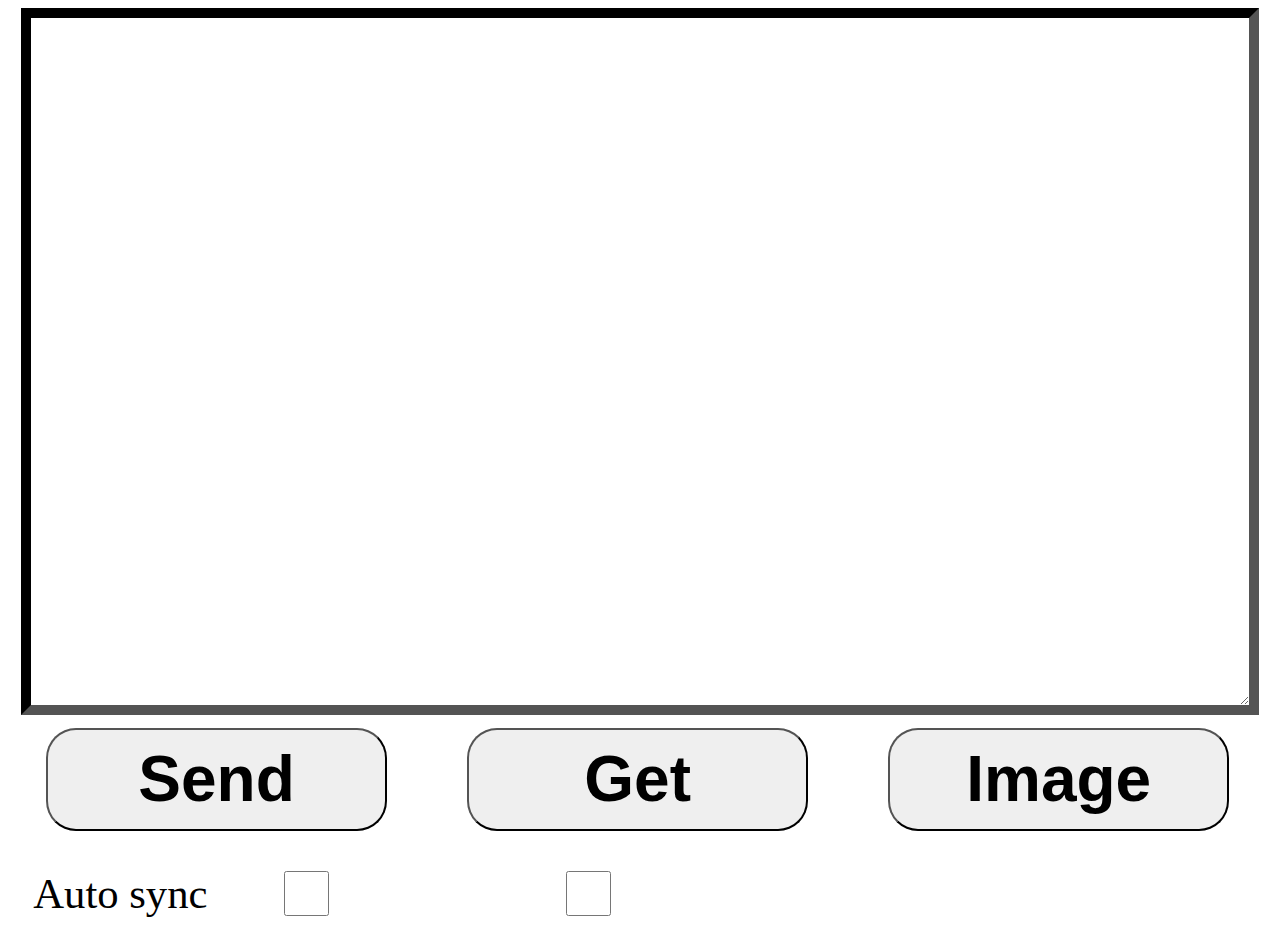
<file: html/page.html>
<html>

<head>
    <style>
        #txt {
            width: 98%;
            height: 80%;
            margin-left: 1%;
            margin-right: 1%;
            padding: 1%;
            font-size: 12pt;
            border: 10px inset black;
        }

        .btn {
            width: 27%;
            height: fit-content;
            padding: 1%;
            margin: 1% 3%;
            font-size: 48pt;
            font-weight: bold;
            font-family: sans-serif;
            border-radius: 30px;
        }

        .chkbox {
            display: inline;
            vertical-align: middle;
            height: 5%;
            width: 5%;
            margin: 1%;
            padding: 0px;
            border: 1px solid red;
        }

        #sendchk {
            margin-left: 3%;
            margin-right: 7%;
        }

        #getchk {
            margin-left: 10%;
            margin-right: 15%;
        }

        label {
            vertical-align: middle;
            display: inline-block;
            font-size: 32pt;
            margin: 2%;
        }
    </style>
</head>

<body>
    <textarea id="txt"></textarea><br>
    <nobr>
        <button id="sendbtn" class="btn" onclick="sendbtnclk()">Send</button>
        <button id="getbtn" class="btn" onclick="getbtnclk()">Get</button>
        <a href="/img" target="_blank"><button id="imgbtn" class="btn">Image</button></a>
    </nobr><br>
    <nobr>
        <label>Auto sync</label>
        <input type="checkbox" class="chkbox" id="sendchk">
        <input type="checkbox" class="chkbox" id="getchk">
    </nobr>

    <script type="text/javascript">
        const host = window.location.protocol + "//" + window.location.host;
        const txtbox = document.getElementById("txt");
        const sendchk = document.getElementById("sendchk");
        const getchk = document.getElementById("getchk");

        function sendText(text) {
            if (text === "") return;
            let xhr;
            xhr = new XMLHttpRequest();
            xhr.open("POST", host, true);
            xhr.setRequestHeader('Content-Type', 'application/json');
            xhr.send(text);
        }

        function sendbtnclk() {
            if (sendchk.checked == true) setTimeout(sendbtnclk, 1000);
            if (!navigator.clipboard || !navigator.clipboard.readText) {
                alert("You should allow clipboard access for " + host + ".\nOr paste the text here to send.");
                sendText(txtbox.value);
            } else {
                navigator.clipboard.readText().then(text => {
                    txtbox.value = text;
                    sendText(text);
                }).catch(reason => { alert("You should allow clipboard access for " + host); });
            }
        }

        function getbtnclk() {
            if (getchk.checked == true) setTimeout(getbtnclk, 1000);
            fetch(host + '/clip').then(function (res) {
                res.text().then(function (text) {
                    if (text === '') return;
                    txtbox.value = text;
                    if (!navigator.clipboard || !navigator.clipboard.writeText) {
                        alert("You should allow clipboard access for " + host + ".\nOr copy the text manually.");
                    } else {
                        navigator.clipboard.writeText(text).catch(reason => { alert("You should allow clipboard access for " + host); });
                    }
                });
            });
        }
    </script>
</body>

</html>
</file>
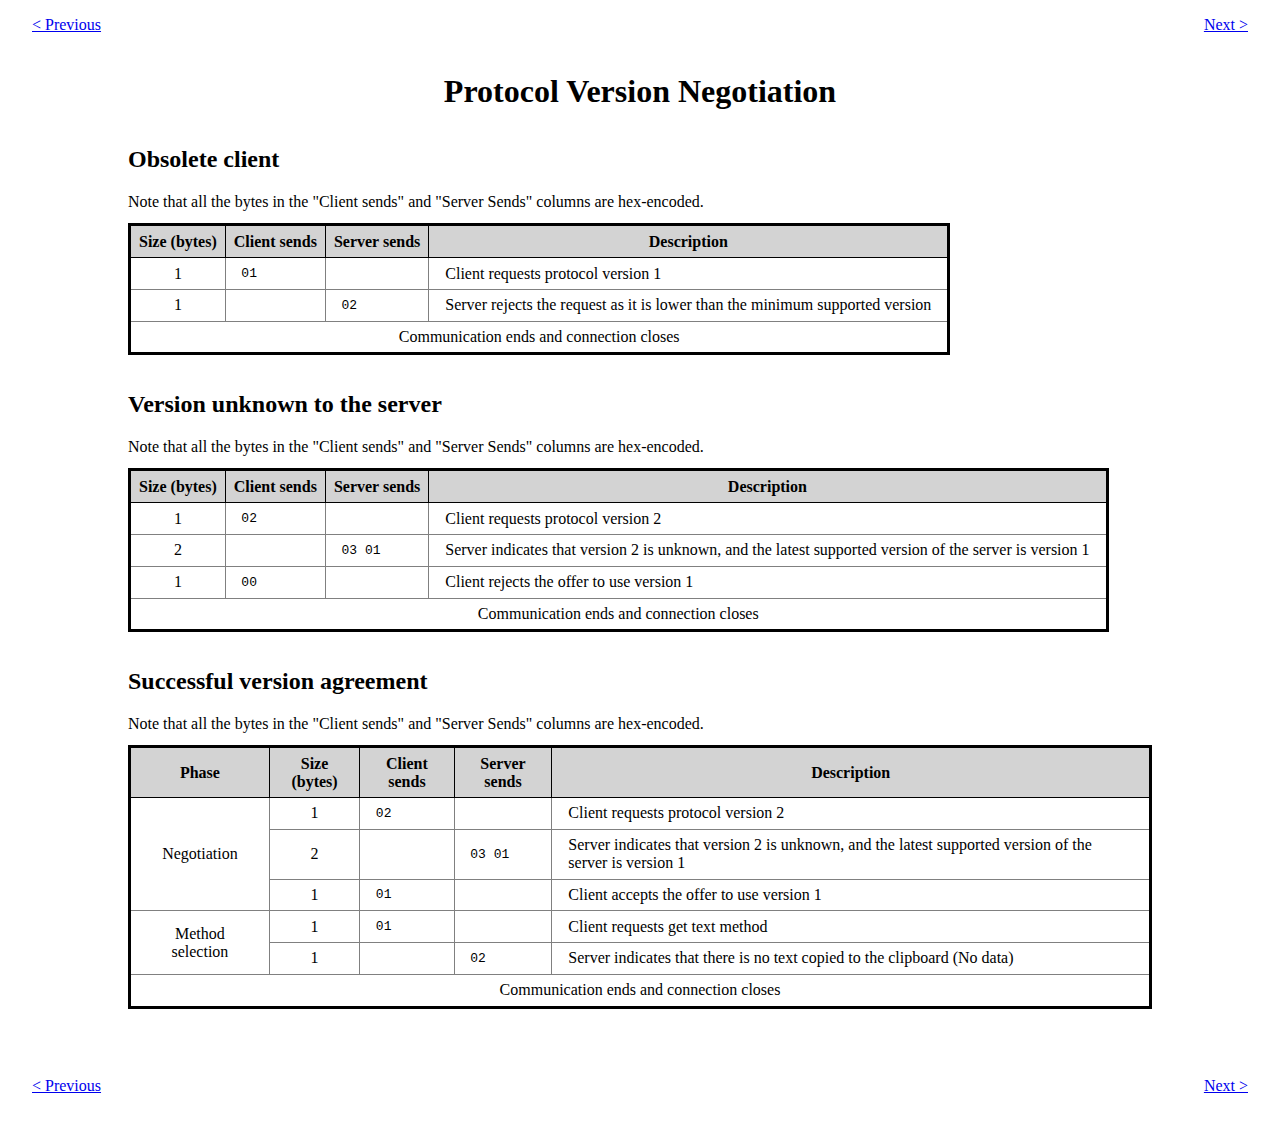
<file: docs/examples/negotiation.html>
<!DOCTYPE html>
<html lang="en">

<head>
    <meta charset="UTF-8">
    <meta http-equiv="X-UA-Compatible" content="IE=edge">
    <meta name="viewport" content="width=device-width, initial-scale=1.0">
    <link rel="stylesheet" href="../style.css">
    <title>Protocol Version Negotiation</title>
</head>

<body>
    <div id="nav">
        <span><a href="index.html">&lt Previous</a></span>
        <span class="growx"></span>
        <span><a href="v1.html">Next &gt</a></span>
    </div>
    <div class="page">
        <h1>
            <center>Protocol Version Negotiation</center>
        </h1>

        <h2 id="obsolete">Obsolete client</h2>
        <p>Note that all the bytes in the "Client sends" and "Server Sends" columns are hex-encoded.</p>
        <table>
            <thead>
                <tr>
                    <th>Size (bytes)</th>
                    <th>Client sends</th>
                    <th>Server sends</th>
                    <th>Description</th>
                </tr>
            </thead>
            <tbody class="left-align">
                <tr>
                    <td class="center">1</td>
                    <td class="mono">01</td>
                    <td></td>
                    <td>Client requests protocol version 1</td>
                </tr>
                <tr>
                    <td class="center">1</td>
                    <td></td>
                    <td class="mono">02</td>
                    <td>Server rejects the request as it is lower than the minimum supported version</td>
                </tr>
                <tr>
                    <td class="center" colspan="4">Communication ends and connection closes</td>
                </tr>
            </tbody>
        </table>

        <h2 id="unknown">Version unknown to the server</h2>
        <p>Note that all the bytes in the "Client sends" and "Server Sends" columns are hex-encoded.</p>
        <table>
            <thead>
                <tr>
                    <th>Size (bytes)</th>
                    <th>Client sends</th>
                    <th>Server sends</th>
                    <th>Description</th>
                </tr>
            </thead>
            <tbody class="left-align">
                <tr>
                    <td class="center">1</td>
                    <td class="mono">02</td>
                    <td></td>
                    <td>Client requests protocol version 2</td>
                </tr>
                <tr>
                    <td class="center">2</td>
                    <td></td>
                    <td class="mono">03 01</td>
                    <td>Server indicates that version 2 is unknown, and the latest supported version of the server is
                        version 1</td>
                </tr>
                <tr>
                    <td class="center">1</td>
                    <td class="mono">00</td>
                    <td></td>
                    <td>Client rejects the offer to use version 1</td>
                </tr>
                <tr>
                    <td class="center" colspan="4">Communication ends and connection closes</td>
                </tr>
            </tbody>
        </table>

        <h2 id="success">Successful version agreement</h2>
        <p>Note that all the bytes in the "Client sends" and "Server Sends" columns are hex-encoded.</p>
        <table>
            <thead>
                <tr>
                    <th>Phase</th>
                    <th>Size (bytes)</th>
                    <th>Client sends</th>
                    <th>Server sends</th>
                    <th>Description</th>
                </tr>
            </thead>
            <tbody class="left-align">
                <tr>
                    <td class="center" rowspan="3">Negotiation</td>
                    <td class="center">1</td>
                    <td class="mono">02</td>
                    <td></td>
                    <td>Client requests protocol version 2</td>
                </tr>
                <tr>
                    <td class="center">2</td>
                    <td></td>
                    <td class="mono">03 01</td>
                    <td>Server indicates that version 2 is unknown, and the latest supported version of the server is
                        version 1</td>
                </tr>
                <tr>
                    <td class="center">1</td>
                    <td class="mono">01</td>
                    <td></td>
                    <td>Client accepts the offer to use version 1</td>
                </tr>
                <tr>
                    <td class="center" rowspan="2">Method selection</td>
                    <td class="center">1</td>
                    <td class="mono">01</td>
                    <td></td>
                    <td>Client requests get text method</td>
                </tr>
                <tr>
                    <td class="center">1</td>
                    <td></td>
                    <td class="mono">02</td>
                    <td>Server indicates that there is no text copied to the clipboard (No data)</td>
                </tr>
                <tr>
                    <td class="center" colspan="5">Communication ends and connection closes</td>
                </tr>
            </tbody>
        </table>
    </div>
    <div id="fill-page"></div>
    <div id="foot">
        <span><a href="index.html">&lt Previous</a></span>
        <span class="growx"></span>
        <span><a href="v1.html">Next &gt</a></span>
    </div>
</body>

</html>
</file>
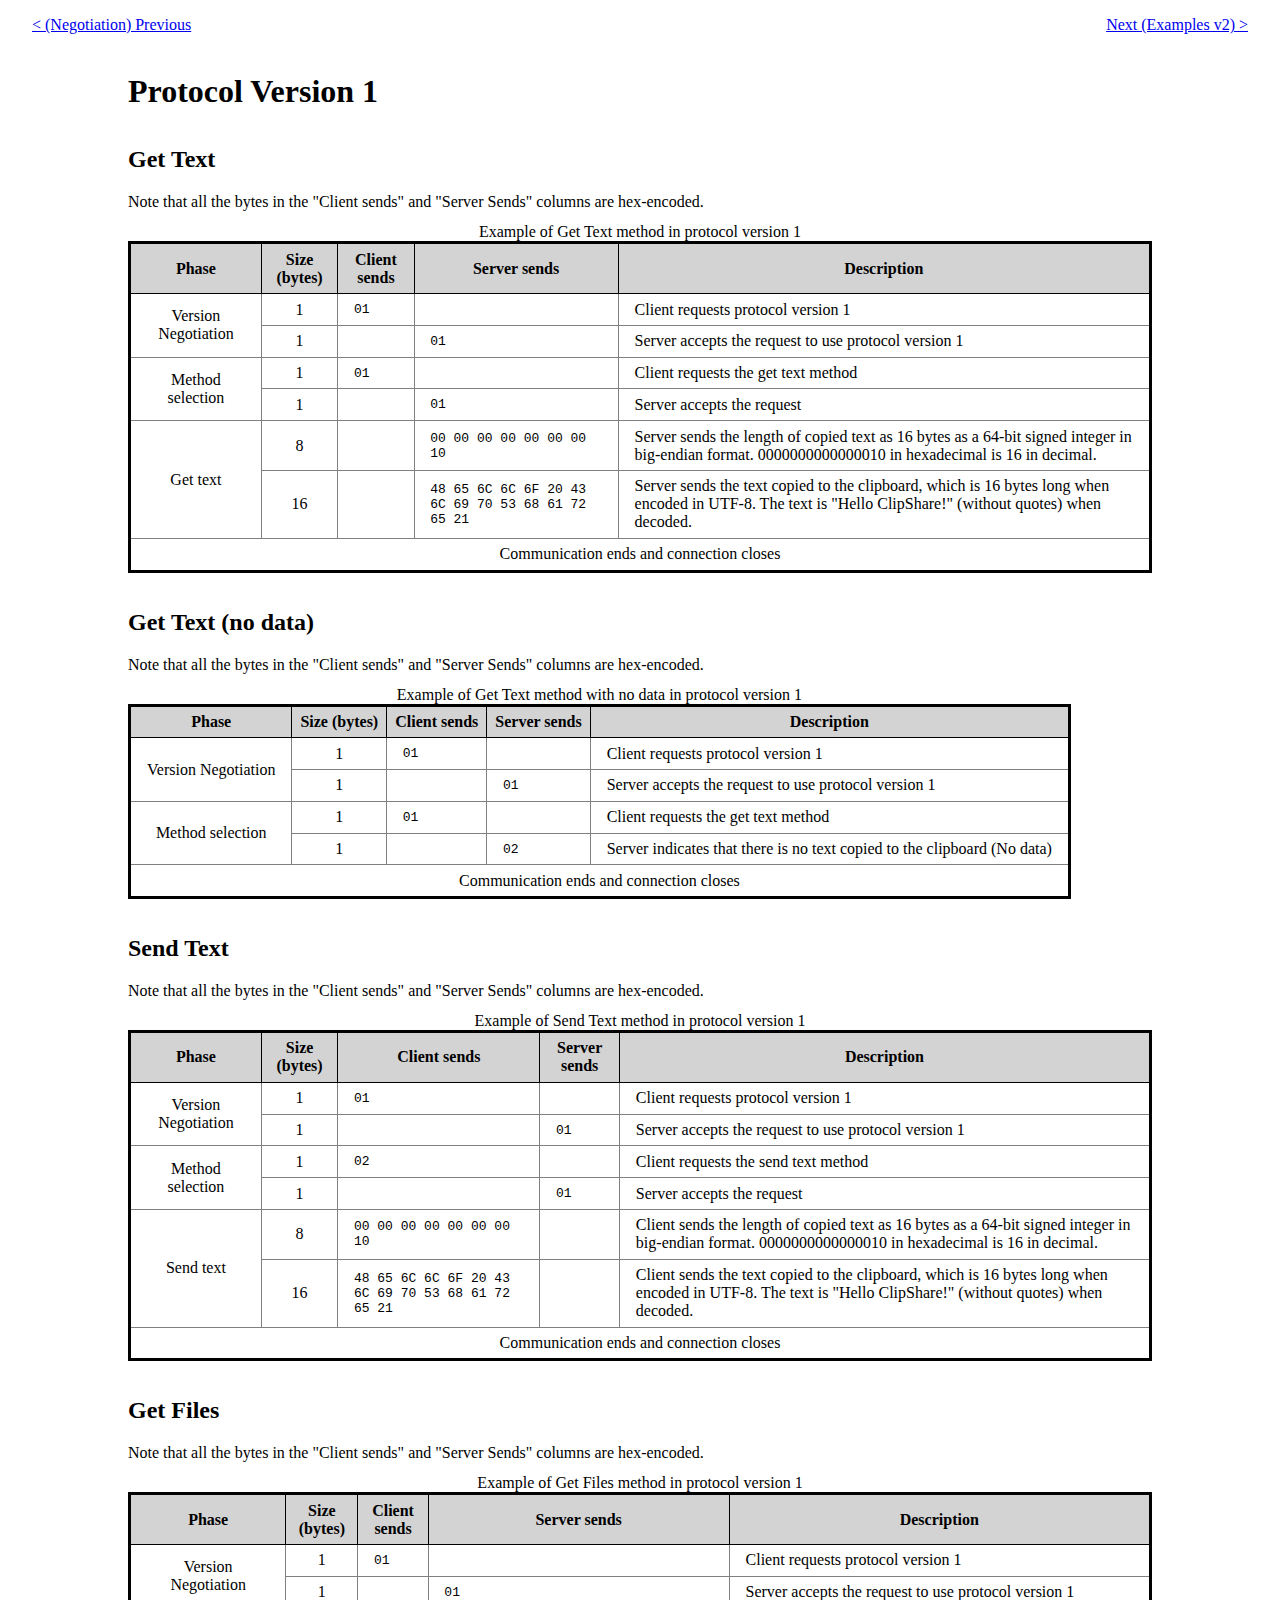
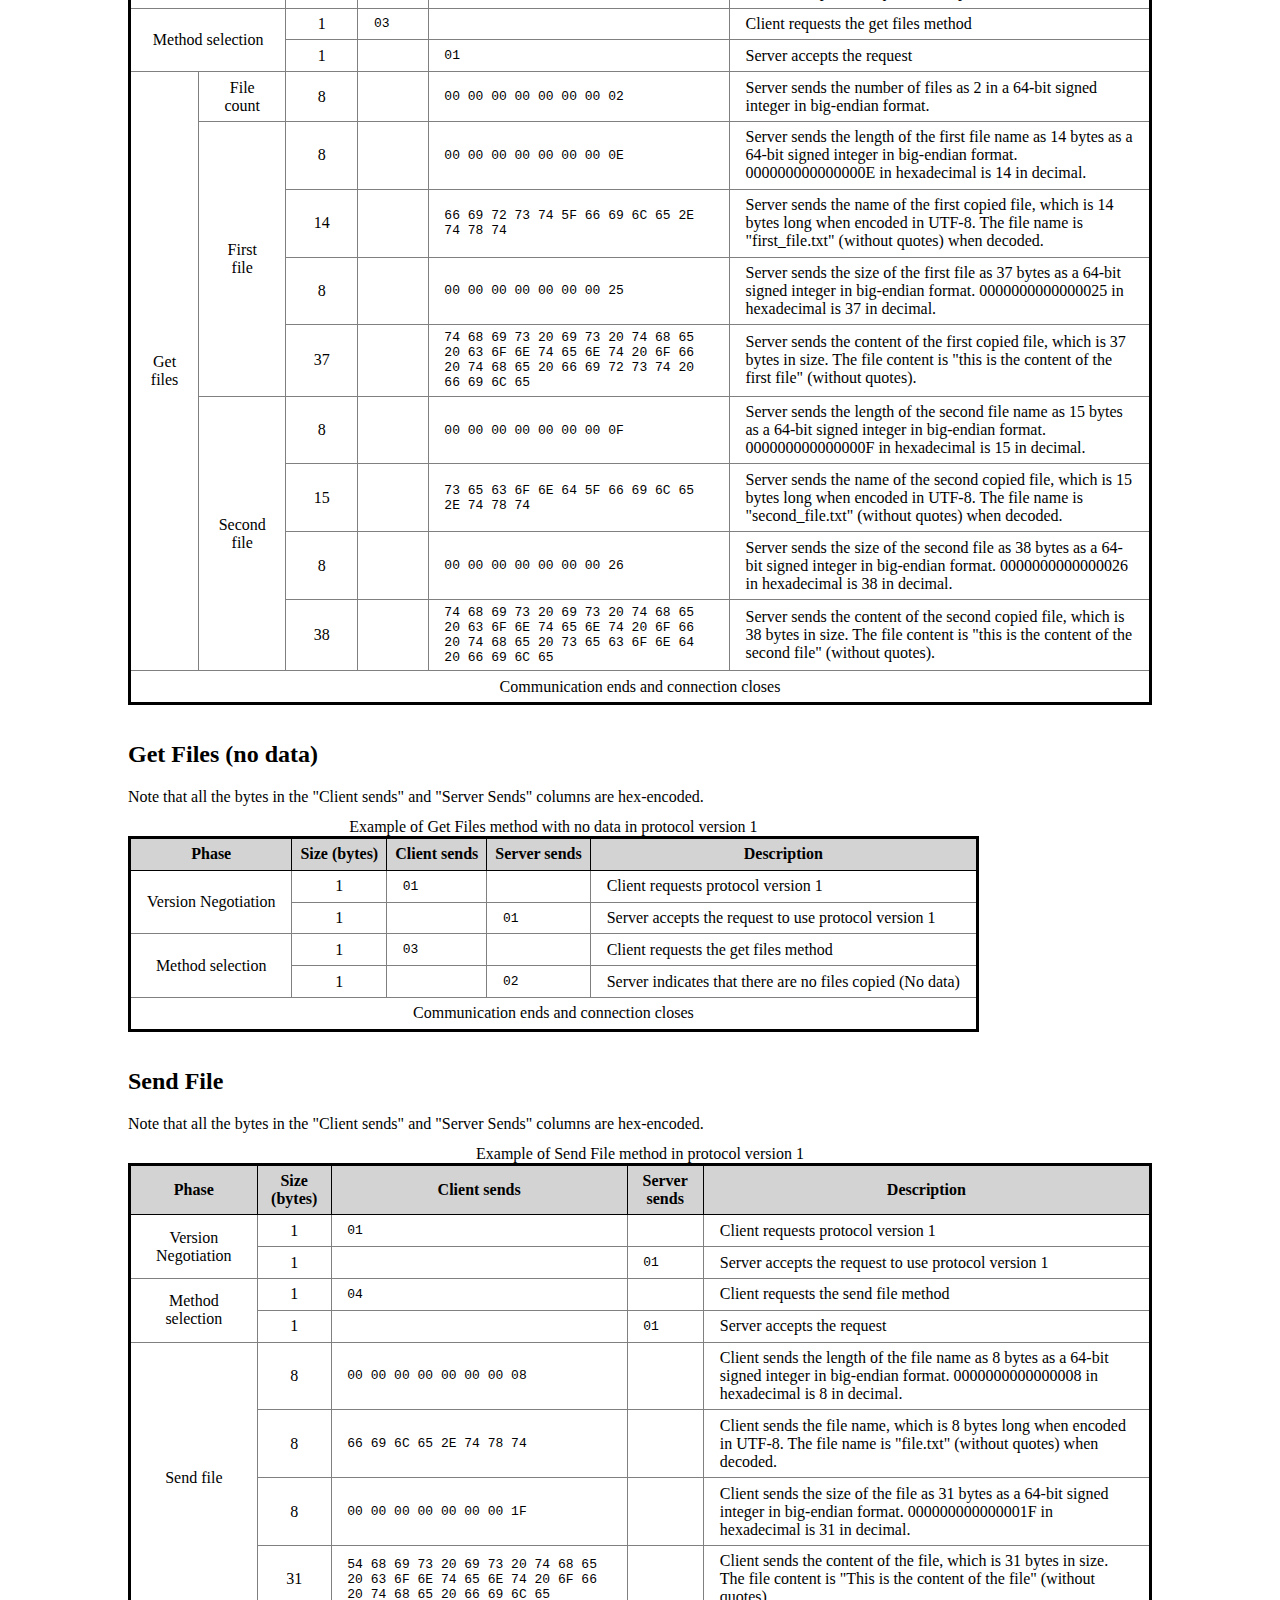
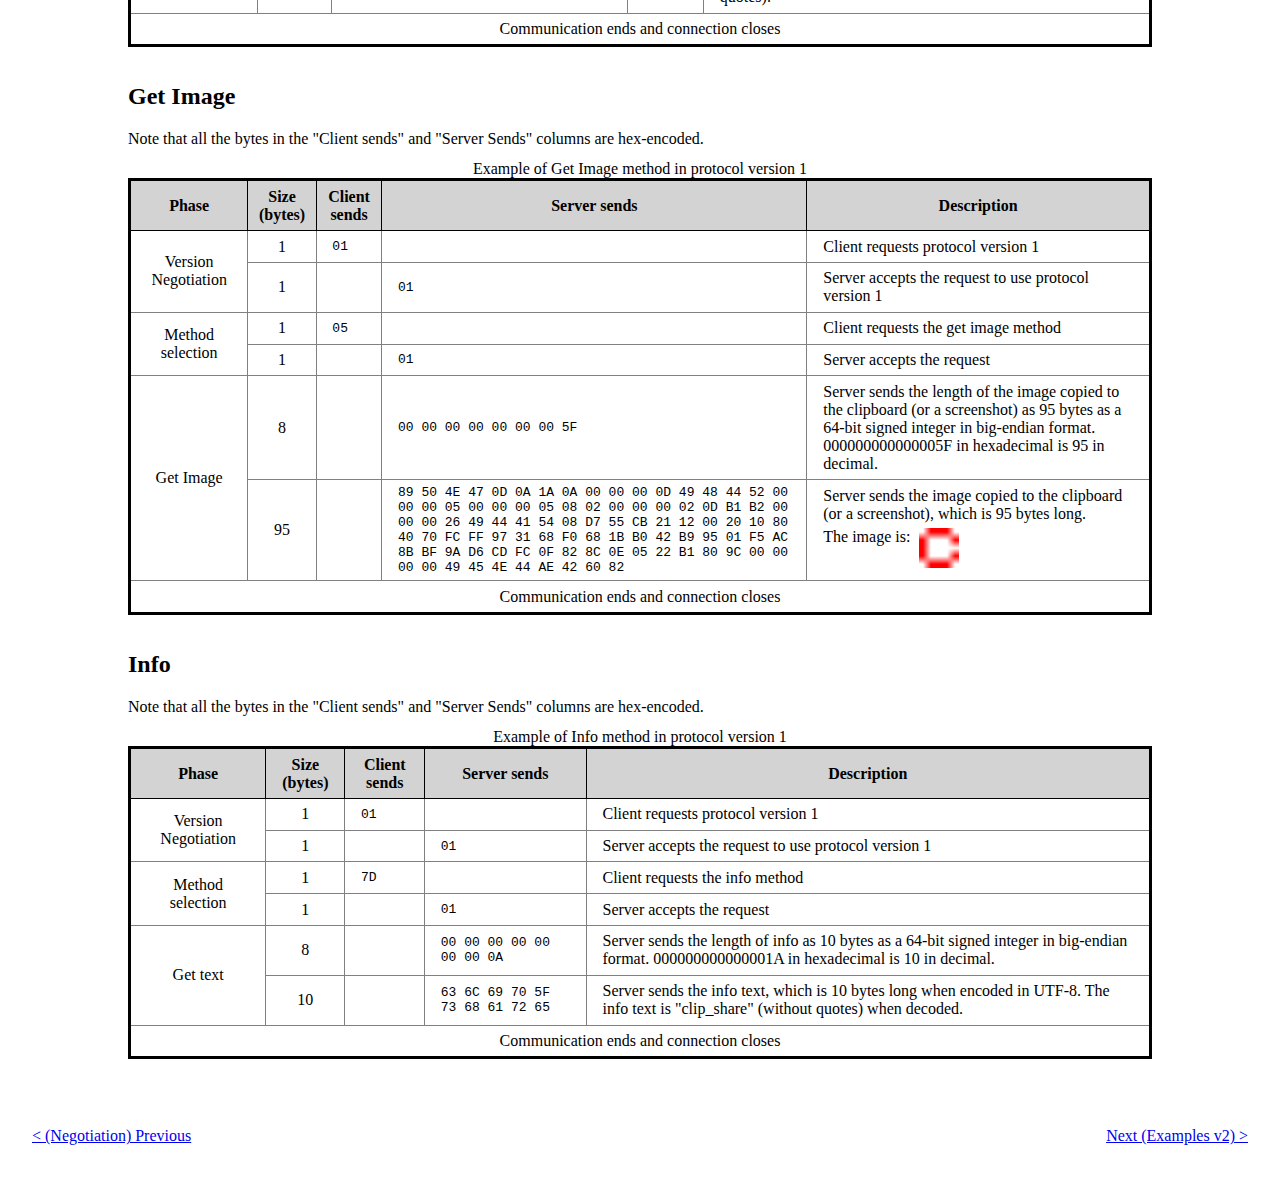
<file: docs/examples/v1.html>
<!DOCTYPE html>
<html lang="en">

<head>
    <meta charset="UTF-8">
    <meta http-equiv="X-UA-Compatible" content="IE=edge">
    <meta name="viewport" content="width=device-width, initial-scale=1.0">
    <link rel="stylesheet" href="../style.css">
    <title>Protocol Version 1</title>
</head>

<body>
    <div id="nav">
        <span><a href="negotiation.html">&lt (Negotiation) Previous</a></span>
        <span class="growx"></span>
        <span><a href="v2.html">Next (Examples v2) &gt</a></span>
    </div>
    <div class="page">
        <h1>Protocol Version 1</h1>

        <h2 id="get_text-success">Get Text</h2>
        <p>Note that all the bytes in the "Client sends" and "Server Sends" columns are hex-encoded.</p>
        <table>
            <caption>Example of Get Text method in protocol version 1</caption>
            <thead>
                <tr>
                    <th>Phase</th>
                    <th>Size (bytes)</th>
                    <th>Client sends</th>
                    <th>Server sends</th>
                    <th>Description</th>
                </tr>
            </thead>
            <tbody class="left-align">
                <tr>
                    <td class="center" rowspan="2">Version Negotiation</td>
                    <td class="center">1</td>
                    <td class="mono">01</td>
                    <td></td>
                    <td>Client requests protocol version 1</td>
                </tr>
                <tr>
                    <td class="center">1</td>
                    <td></td>
                    <td class="mono">01</td>
                    <td>Server accepts the request to use protocol version 1</td>
                </tr>
                <tr>
                    <td class="center" rowspan="2">Method selection</td>
                    <td class="center">1</td>
                    <td class="mono">01</td>
                    <td></td>
                    <td>Client requests the get text method</td>
                </tr>
                <tr>
                    <td class="center">1</td>
                    <td></td>
                    <td class="mono">01</td>
                    <td>Server accepts the request</td>
                </tr>
                <tr>
                    <td class="center" rowspan="2">Get text</td>
                    <td class="center">8</td>
                    <td></td>
                    <td class="mono">00 00 00 00 00 00 00 10</td>
                    <td>Server sends the length of copied text as 16 bytes as a 64-bit signed integer in big-endian
                        format. 0000000000000010 in hexadecimal is 16 in decimal.</td>
                </tr>
                <tr>
                    <td class="center">16</td>
                    <td></td>
                    <td class="mono">48 65 6C 6C 6F 20 43 6C 69 70 53 68 61 72 65 21</td>
                    <td>Server sends the text copied to the clipboard, which is 16 bytes long when encoded in UTF-8. The
                        text is "Hello ClipShare!" (without quotes) when decoded.</td>
                </tr>
                <tr>
                    <td class="center" colspan="5">Communication ends and connection closes</td>
                </tr>
            </tbody>
        </table>

        <h2 id="get_text-no_data">Get Text (no data)</h2>
        <p>Note that all the bytes in the "Client sends" and "Server Sends" columns are hex-encoded.</p>
        <table>
            <caption>Example of Get Text method with no data in protocol version 1</caption>
            <thead>
                <tr>
                    <th>Phase</th>
                    <th>Size (bytes)</th>
                    <th>Client sends</th>
                    <th>Server sends</th>
                    <th>Description</th>
                </tr>
            </thead>
            <tbody class="left-align">
                <tr>
                    <td class="center" rowspan="2">Version Negotiation</td>
                    <td class="center">1</td>
                    <td class="mono">01</td>
                    <td></td>
                    <td>Client requests protocol version 1</td>
                </tr>
                <tr>
                    <td class="center">1</td>
                    <td></td>
                    <td class="mono">01</td>
                    <td>Server accepts the request to use protocol version 1</td>
                </tr>
                <tr>
                    <td class="center" rowspan="2">Method selection</td>
                    <td class="center">1</td>
                    <td class="mono">01</td>
                    <td></td>
                    <td>Client requests the get text method</td>
                </tr>
                <tr>
                    <td class="center">1</td>
                    <td></td>
                    <td class="mono">02</td>
                    <td>Server indicates that there is no text copied to the clipboard (No data)</td>
                </tr>
                <tr>
                    <td class="center" colspan="5">Communication ends and connection closes</td>
                </tr>
            </tbody>
        </table>

        <h2 id="send_text">Send Text</h2>
        <p>Note that all the bytes in the "Client sends" and "Server Sends" columns are hex-encoded.</p>
        <table>
            <caption>Example of Send Text method in protocol version 1</caption>
            <thead>
                <tr>
                    <th>Phase</th>
                    <th>Size (bytes)</th>
                    <th>Client sends</th>
                    <th>Server sends</th>
                    <th>Description</th>
                </tr>
            </thead>
            <tbody class="left-align">
                <tr>
                    <td class="center" rowspan="2">Version Negotiation</td>
                    <td class="center">1</td>
                    <td class="mono">01</td>
                    <td></td>
                    <td>Client requests protocol version 1</td>
                </tr>
                <tr>
                    <td class="center">1</td>
                    <td></td>
                    <td class="mono">01</td>
                    <td>Server accepts the request to use protocol version 1</td>
                </tr>
                <tr>
                    <td class="center" rowspan="2">Method selection</td>
                    <td class="center">1</td>
                    <td class="mono">02</td>
                    <td></td>
                    <td>Client requests the send text method</td>
                </tr>
                <tr>
                    <td class="center">1</td>
                    <td></td>
                    <td class="mono">01</td>
                    <td>Server accepts the request</td>
                </tr>
                <tr>
                    <td class="center" rowspan="2">Send text</td>
                    <td class="center">8</td>
                    <td class="mono">00 00 00 00 00 00 00 10</td>
                    <td></td>
                    <td>Client sends the length of copied text as 16 bytes as a 64-bit signed integer in big-endian
                        format. 0000000000000010 in hexadecimal is 16 in decimal.</td>
                </tr>
                <tr>
                    <td class="center">16</td>
                    <td class="mono">48 65 6C 6C 6F 20 43 6C 69 70 53 68 61 72 65 21</td>
                    <td></td>
                    <td>Client sends the text copied to the clipboard, which is 16 bytes long when encoded in UTF-8. The
                        text is "Hello ClipShare!" (without quotes) when decoded.</td>
                </tr>
                <tr>
                    <td class="center" colspan="5">Communication ends and connection closes</td>
                </tr>
            </tbody>
        </table>

        <h2 id="get_files-success">Get Files</h2>
        <p>Note that all the bytes in the "Client sends" and "Server Sends" columns are hex-encoded.</p>
        <table>
            <caption>Example of Get Files method in protocol version 1</caption>
            <thead>
                <tr>
                    <th colspan="2">Phase</th>
                    <th>Size (bytes)</th>
                    <th>Client sends</th>
                    <th>Server sends</th>
                    <th>Description</th>
                </tr>
            </thead>
            <tbody class="left-align">
                <tr>
                    <td class="center" rowspan="2" colspan="2">Version Negotiation</td>
                    <td class="center">1</td>
                    <td class="mono">01</td>
                    <td></td>
                    <td>Client requests protocol version 1</td>
                </tr>
                <tr>
                    <td class="center">1</td>
                    <td></td>
                    <td class="mono">01</td>
                    <td>Server accepts the request to use protocol version 1</td>
                </tr>
                <tr>
                    <td class="center" rowspan="2" colspan="2">Method selection</td>
                    <td class="center">1</td>
                    <td class="mono">03</td>
                    <td></td>
                    <td>Client requests the get files method</td>
                </tr>
                <tr>
                    <td class="center">1</td>
                    <td></td>
                    <td class="mono">01</td>
                    <td>Server accepts the request</td>
                </tr>
                <tr>
                    <td class="center" rowspan="9">Get files</td>
                    <td class="center">File count</td>
                    <td class="center">8</td>
                    <td></td>
                    <td class="mono">00 00 00 00 00 00 00 02</td>
                    <td>Server sends the number of files as 2 in a 64-bit signed integer in big-endian
                        format.</td>
                </tr>
                <tr>
                    <td class="center" rowspan="4">First file</td>
                    <td class="center">8</td>
                    <td></td>
                    <td class="mono">00 00 00 00 00 00 00 0E</td>
                    <td>Server sends the length of the first file name as 14 bytes as a 64-bit signed integer in
                        big-endian format. 000000000000000E in hexadecimal is 14 in decimal.</td>
                </tr>
                <tr>
                    <td class="center">14</td>
                    <td></td>
                    <td class="mono">66 69 72 73 74 5F 66 69 6C 65 2E 74 78 74</td>
                    <td>Server sends the name of the first copied file, which is 14 bytes long when encoded in UTF-8.
                        The file name is "first_file.txt" (without quotes) when decoded.</td>
                </tr>
                <tr>
                    <td class="center">8</td>
                    <td></td>
                    <td class="mono">00 00 00 00 00 00 00 25</td>
                    <td>Server sends the size of the first file as 37 bytes as a 64-bit signed integer in big-endian
                        format. 0000000000000025 in hexadecimal is 37 in decimal.</td>
                </tr>
                <tr>
                    <td class="center">37</td>
                    <td></td>
                    <td class="mono">74 68 69 73 20 69 73 20 74 68 65 20 63 6F 6E 74 65 6E 74 20 6F 66 20 74 68 65 20 66
                        69 72 73 74 20 66 69 6C 65</td>
                    <td>Server sends the content of the first copied file, which is 37 bytes in size. The file content
                        is "this is the content of the first file" (without quotes).</td>
                </tr>
                <tr>
                    <td class="center" rowspan="4">Second file</td>
                    <td class="center">8</td>
                    <td></td>
                    <td class="mono">00 00 00 00 00 00 00 0F</td>
                    <td>Server sends the length of the second file name as 15 bytes as a 64-bit signed integer in
                        big-endian format. 000000000000000F in hexadecimal is 15 in decimal.</td>
                </tr>
                <tr>
                    <td class="center">15</td>
                    <td></td>
                    <td class="mono">73 65 63 6F 6E 64 5F 66 69 6C 65 2E 74 78 74</td>
                    <td>Server sends the name of the second copied file, which is 15 bytes long when encoded in UTF-8.
                        The file name is "second_file.txt" (without quotes) when decoded.</td>
                </tr>
                <tr>
                    <td class="center">8</td>
                    <td></td>
                    <td class="mono">00 00 00 00 00 00 00 26</td>
                    <td>Server sends the size of the second file as 38 bytes as a 64-bit signed integer in big-endian
                        format. 0000000000000026 in hexadecimal is 38 in decimal.</td>
                </tr>
                <tr>
                    <td class="center">38</td>
                    <td></td>
                    <td class="mono">74 68 69 73 20 69 73 20 74 68 65 20 63 6F 6E 74 65 6E 74 20 6F 66 20 74 68 65 20 73
                        65 63 6F 6E 64 20 66 69 6C 65</td>
                    <td>Server sends the content of the second copied file, which is 38 bytes in size. The file content
                        is "this is the content of the second file" (without quotes).</td>
                </tr>
                <tr>
                    <td class="center" colspan="6">Communication ends and connection closes</td>
                </tr>
            </tbody>
        </table>

        <h2 id="get_files-no_data">Get Files (no data)</h2>
        <p>Note that all the bytes in the "Client sends" and "Server Sends" columns are hex-encoded.</p>
        <table>
            <caption>Example of Get Files method with no data in protocol version 1</caption>
            <thead>
                <tr>
                    <th>Phase</th>
                    <th>Size (bytes)</th>
                    <th>Client sends</th>
                    <th>Server sends</th>
                    <th>Description</th>
                </tr>
            </thead>
            <tbody class="left-align">
                <tr>
                    <td class="center" rowspan="2">Version Negotiation</td>
                    <td class="center">1</td>
                    <td class="mono">01</td>
                    <td></td>
                    <td>Client requests protocol version 1</td>
                </tr>
                <tr>
                    <td class="center">1</td>
                    <td></td>
                    <td class="mono">01</td>
                    <td>Server accepts the request to use protocol version 1</td>
                </tr>
                <tr>
                    <td class="center" rowspan="2">Method selection</td>
                    <td class="center">1</td>
                    <td class="mono">03</td>
                    <td></td>
                    <td>Client requests the get files method</td>
                </tr>
                <tr>
                    <td class="center">1</td>
                    <td></td>
                    <td class="mono">02</td>
                    <td>Server indicates that there are no files copied (No data)</td>
                </tr>
                <tr>
                    <td class="center" colspan="5">Communication ends and connection closes</td>
                </tr>
            </tbody>
        </table>

        <h2 id="send_file">Send File</h2>
        <p>Note that all the bytes in the "Client sends" and "Server Sends" columns are hex-encoded.</p>
        <table>
            <caption>Example of Send File method in protocol version 1</caption>
            <thead>
                <tr>
                    <th>Phase</th>
                    <th>Size (bytes)</th>
                    <th>Client sends</th>
                    <th>Server sends</th>
                    <th>Description</th>
                </tr>
            </thead>
            <tbody class="left-align">
                <tr>
                    <td class="center" rowspan="2">Version Negotiation</td>
                    <td class="center">1</td>
                    <td class="mono">01</td>
                    <td></td>
                    <td>Client requests protocol version 1</td>
                </tr>
                <tr>
                    <td class="center">1</td>
                    <td></td>
                    <td class="mono">01</td>
                    <td>Server accepts the request to use protocol version 1</td>
                </tr>
                <tr>
                    <td class="center" rowspan="2">Method selection</td>
                    <td class="center">1</td>
                    <td class="mono">04</td>
                    <td></td>
                    <td>Client requests the send file method</td>
                </tr>
                <tr>
                    <td class="center">1</td>
                    <td></td>
                    <td class="mono">01</td>
                    <td>Server accepts the request</td>
                </tr>
                <tr>
                    <td class="center" rowspan="4">Send file</td>
                    <td class="center">8</td>
                    <td class="mono">00 00 00 00 00 00 00 08</td>
                    <td></td>
                    <td>Client sends the length of the file name as 8 bytes as a 64-bit signed integer in big-endian
                        format. 0000000000000008 in hexadecimal is 8 in decimal.</td>
                </tr>
                <tr>
                    <td class="center">8</td>
                    <td class="mono">66 69 6C 65 2E 74 78 74</td>
                    <td></td>
                    <td>Client sends the file name, which is 8 bytes long when encoded in UTF-8. The file name is
                        "file.txt" (without quotes) when decoded.</td>
                </tr>
                <tr>
                    <td class="center">8</td>
                    <td class="mono">00 00 00 00 00 00 00 1F</td>
                    <td></td>
                    <td>Client sends the size of the file as 31 bytes as a 64-bit signed integer in big-endian format.
                        000000000000001F in hexadecimal is 31 in decimal.</td>
                </tr>
                <tr>
                    <td class="center">31</td>
                    <td class="mono">54 68 69 73 20 69 73 20 74 68 65 20 63 6F 6E 74 65 6E 74 20 6F 66 20 74 68 65 20 66
                        69 6C 65</td>
                    <td></td>
                    <td>Client sends the content of the file, which is 31 bytes in size. The file content is "This is
                        the content of the file" (without quotes).</td>
                </tr>
                <tr>
                    <td class="center" colspan="5">Communication ends and connection closes</td>
                </tr>
            </tbody>
        </table>

        <h2 id="get_image">Get Image</h2>
        <p>Note that all the bytes in the "Client sends" and "Server Sends" columns are hex-encoded.</p>
        <table>
            <caption>Example of Get Image method in protocol version 1</caption>
            <thead>
                <tr>
                    <th>Phase</th>
                    <th>Size (bytes)</th>
                    <th>Client sends</th>
                    <th>Server sends</th>
                    <th>Description</th>
                </tr>
            </thead>
            <tbody class="left-align">
                <tr>
                    <td class="center" rowspan="2">Version Negotiation</td>
                    <td class="center">1</td>
                    <td class="mono">01</td>
                    <td></td>
                    <td>Client requests protocol version 1</td>
                </tr>
                <tr>
                    <td class="center">1</td>
                    <td></td>
                    <td class="mono">01</td>
                    <td>Server accepts the request to use protocol version 1</td>
                </tr>
                <tr>
                    <td class="center" rowspan="2">Method selection</td>
                    <td class="center">1</td>
                    <td class="mono">05</td>
                    <td></td>
                    <td>Client requests the get image method</td>
                </tr>
                <tr>
                    <td class="center">1</td>
                    <td></td>
                    <td class="mono">01</td>
                    <td>Server accepts the request</td>
                </tr>
                <tr>
                    <td class="center" rowspan="2">Get Image</td>
                    <td class="center">8</td>
                    <td></td>
                    <td class="mono">00 00 00 00 00 00 00 5F</td>
                    <td>Server sends the length of the image copied to the clipboard (or a screenshot) as 95 bytes as a
                        64-bit signed integer in big-endian format. 000000000000005F in hexadecimal is 95 in decimal.
                    </td>
                </tr>
                <tr>
                    <td class="center">95</td>
                    <td></td>
                    <td class="mono">89 50 4E 47 0D 0A 1A 0A 00 00 00 0D 49 48 44 52 00 00 00 05 00 00 00 05 08 02 00 00
                        00 02 0D B1 B2 00 00 00 26 49 44 41 54 08 D7 55 CB 21 12 00 20 10 80 40 70 FC FF 97 31 68 F0 68
                        1B B0 42 B9 95 01 F5 AC 8B BF 9A D6 CD FC 0F 82 8C 0E 05 22 B1 80 9C 00 00 00 00 49 45 4E 44 AE
                        42 60 82</td>
                    <td>Server sends the image copied to the clipboard (or a screenshot), which is 95 bytes long.<br>
                        <div class="image"><span>The image is: </span><img alt="shared item"
                                src="[data-uri]">
                        </div>
                    </td>
                </tr>
                <tr>
                    <td class="center" colspan="5">Communication ends and connection closes</td>
                </tr>
            </tbody>
        </table>

        <h2 id="info">Info</h2>
        <p>Note that all the bytes in the "Client sends" and "Server Sends" columns are hex-encoded.</p>
        <table>
            <caption>Example of Info method in protocol version 1</caption>
            <thead>
                <tr>
                    <th>Phase</th>
                    <th>Size (bytes)</th>
                    <th>Client sends</th>
                    <th>Server sends</th>
                    <th>Description</th>
                </tr>
            </thead>
            <tbody class="left-align">
                <tr>
                    <td class="center" rowspan="2">Version Negotiation</td>
                    <td class="center">1</td>
                    <td class="mono">01</td>
                    <td></td>
                    <td>Client requests protocol version 1</td>
                </tr>
                <tr>
                    <td class="center">1</td>
                    <td></td>
                    <td class="mono">01</td>
                    <td>Server accepts the request to use protocol version 1</td>
                </tr>
                <tr>
                    <td class="center" rowspan="2">Method selection</td>
                    <td class="center">1</td>
                    <td class="mono">7D</td>
                    <td></td>
                    <td>Client requests the info method</td>
                </tr>
                <tr>
                    <td class="center">1</td>
                    <td></td>
                    <td class="mono">01</td>
                    <td>Server accepts the request</td>
                </tr>
                <tr>
                    <td class="center" rowspan="2">Get text</td>
                    <td class="center">8</td>
                    <td></td>
                    <td class="mono">00 00 00 00 00 00 00 0A</td>
                    <td>Server sends the length of info as 10 bytes as a 64-bit signed integer in big-endian format.
                        000000000000001A in hexadecimal is 10 in decimal.</td>
                </tr>
                <tr>
                    <td class="center">10</td>
                    <td></td>
                    <td class="mono">63 6C 69 70 5F 73 68 61 72 65</td>
                    <td>Server sends the info text, which is 10 bytes long when encoded in UTF-8. The info text is
                        "clip_share" (without quotes) when decoded.</td>
                </tr>
                <tr>
                    <td class="center" colspan="5">Communication ends and connection closes</td>
                </tr>
            </tbody>
        </table>
    </div>
    <div id="fill-page"></div>
    <div id="foot">
        <span><a href="negotiation.html">&lt (Negotiation) Previous</a></span>
        <span class="growx"></span>
        <span><a href="v2.html">Next (Examples v2) &gt</a></span>
    </div>
</body>

</html>
</file>
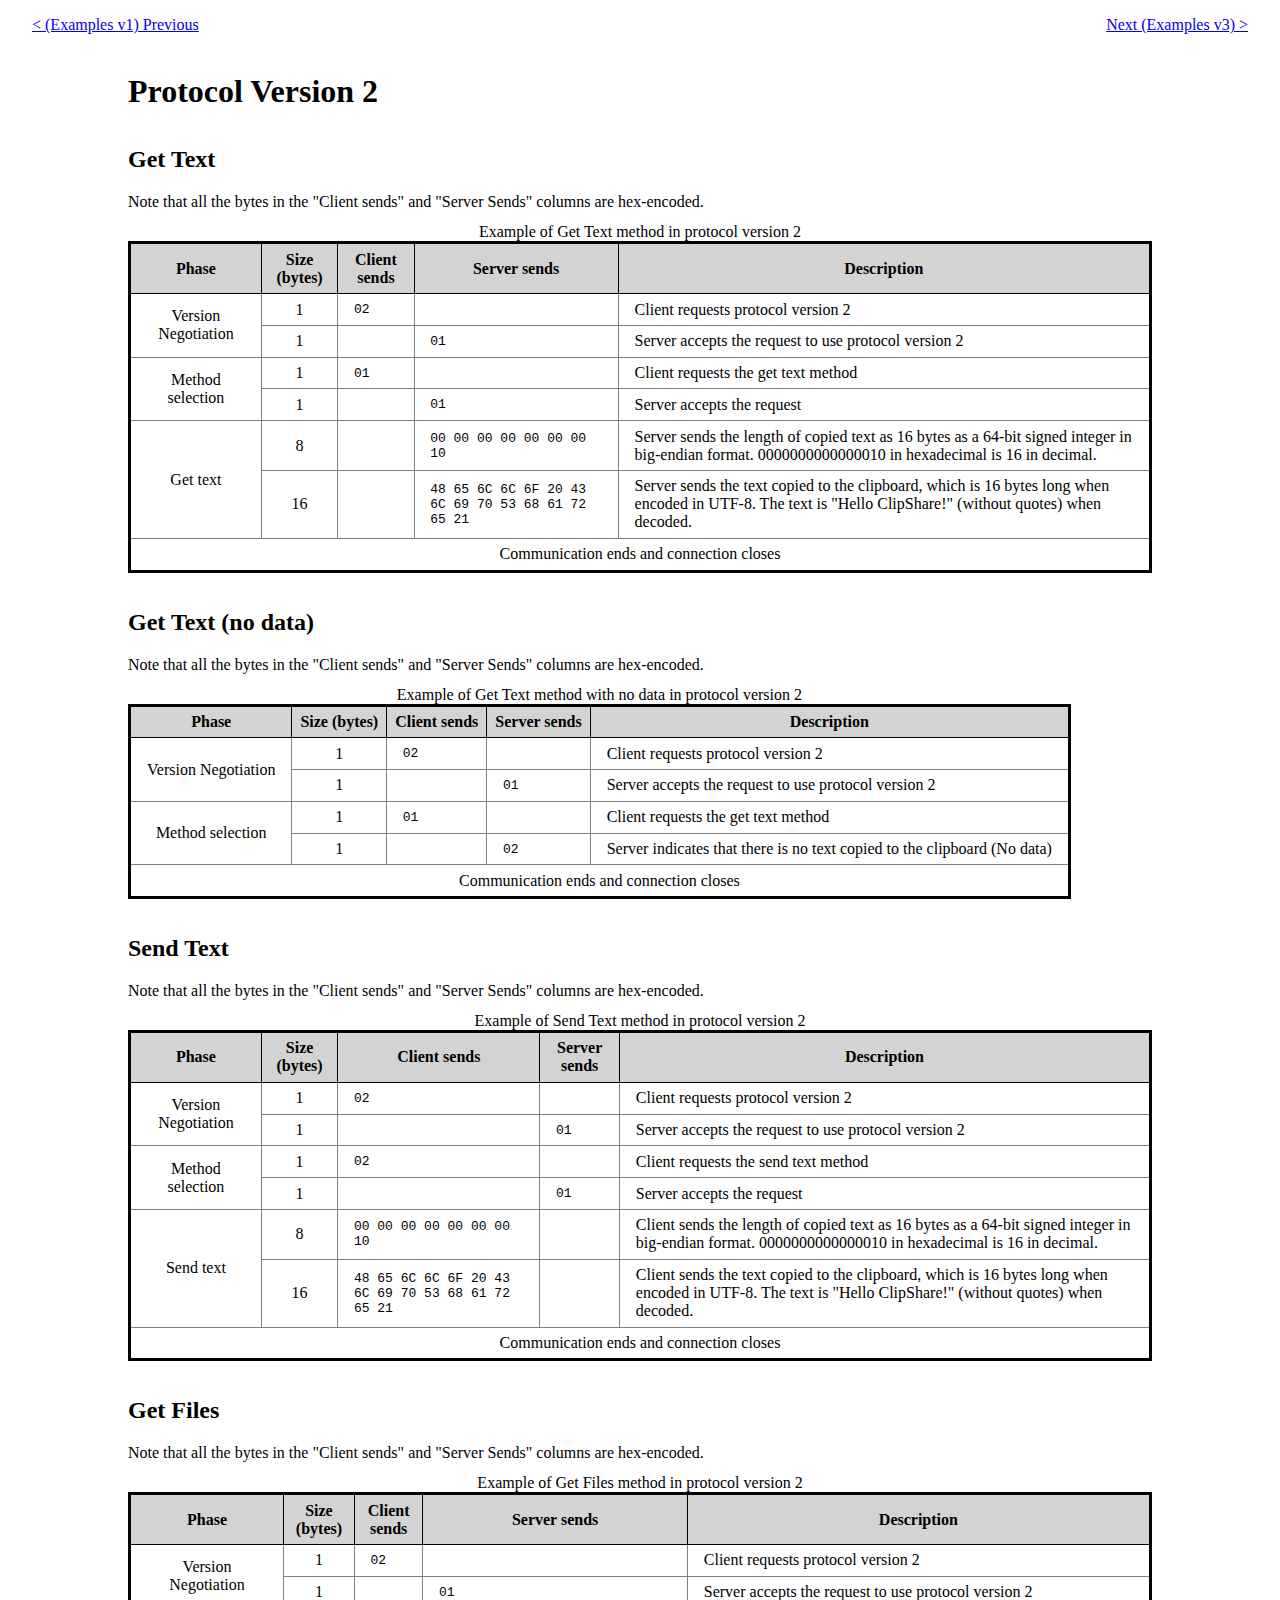
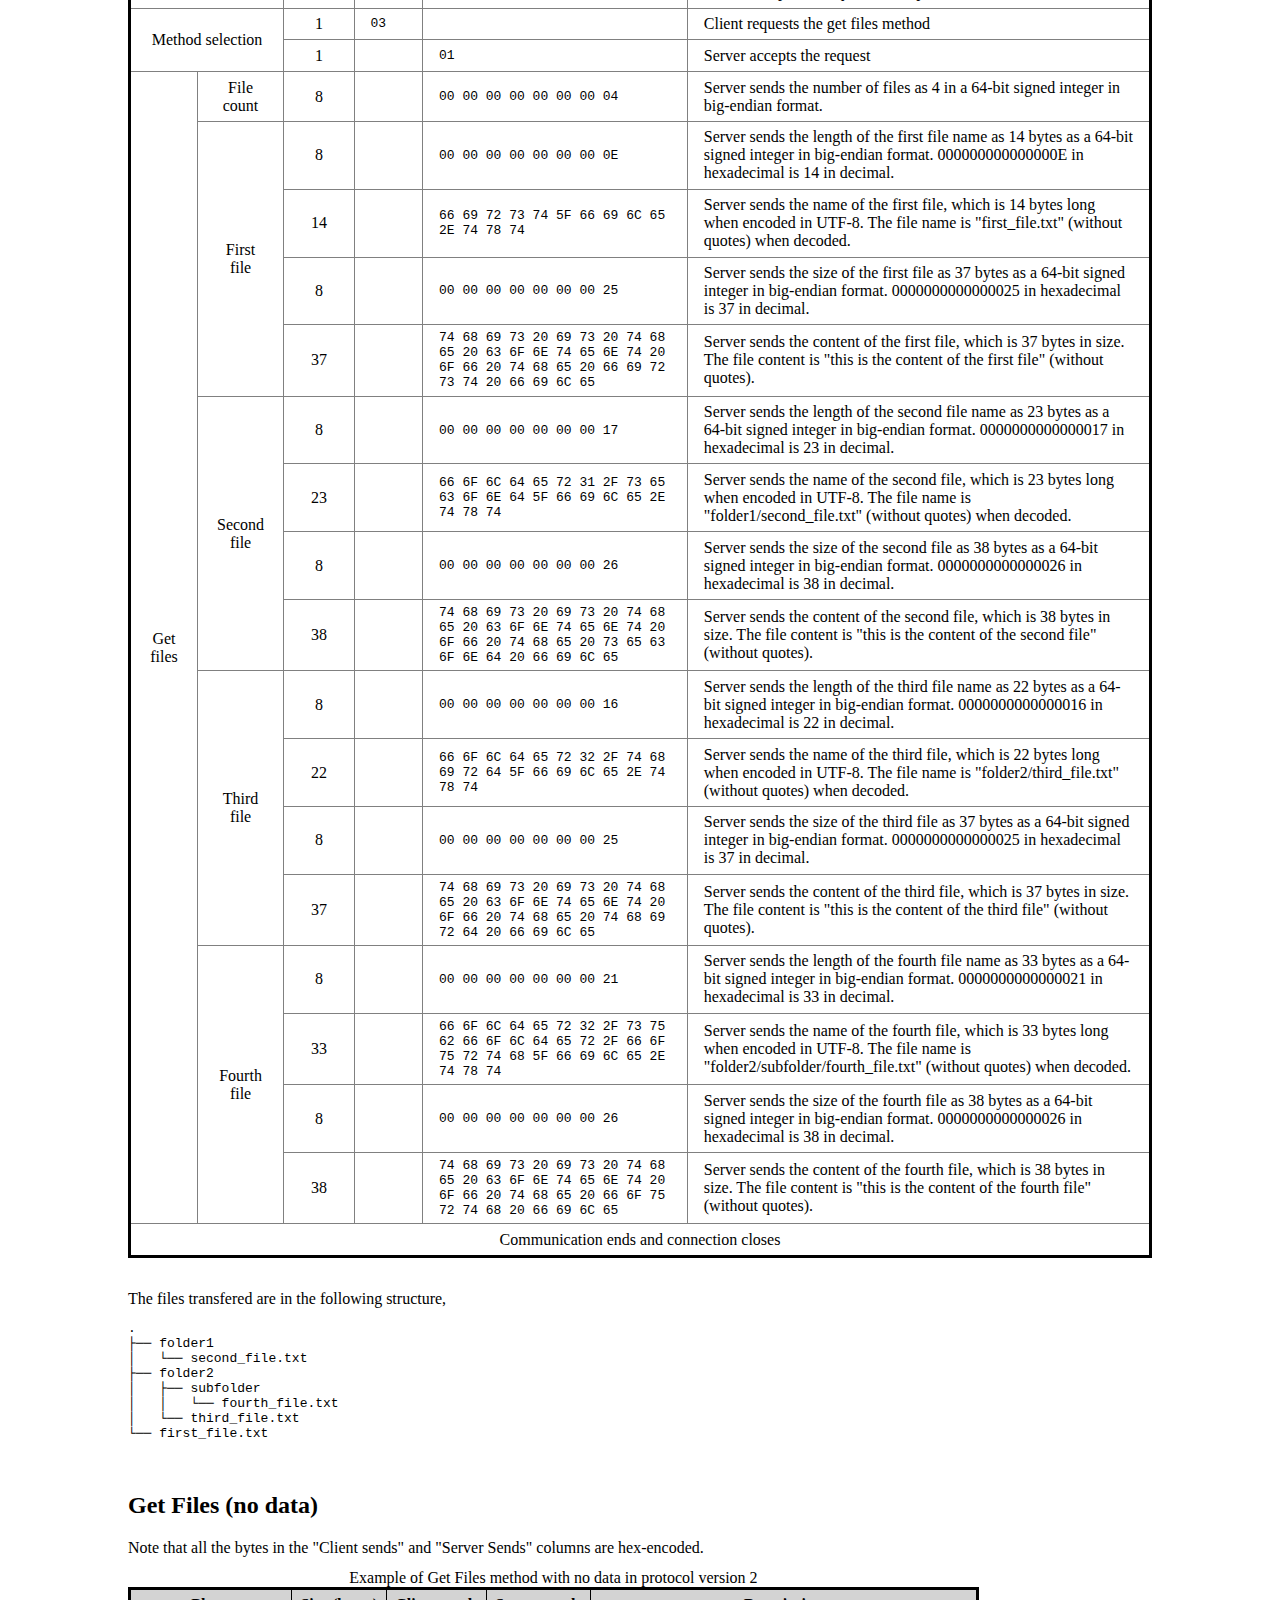
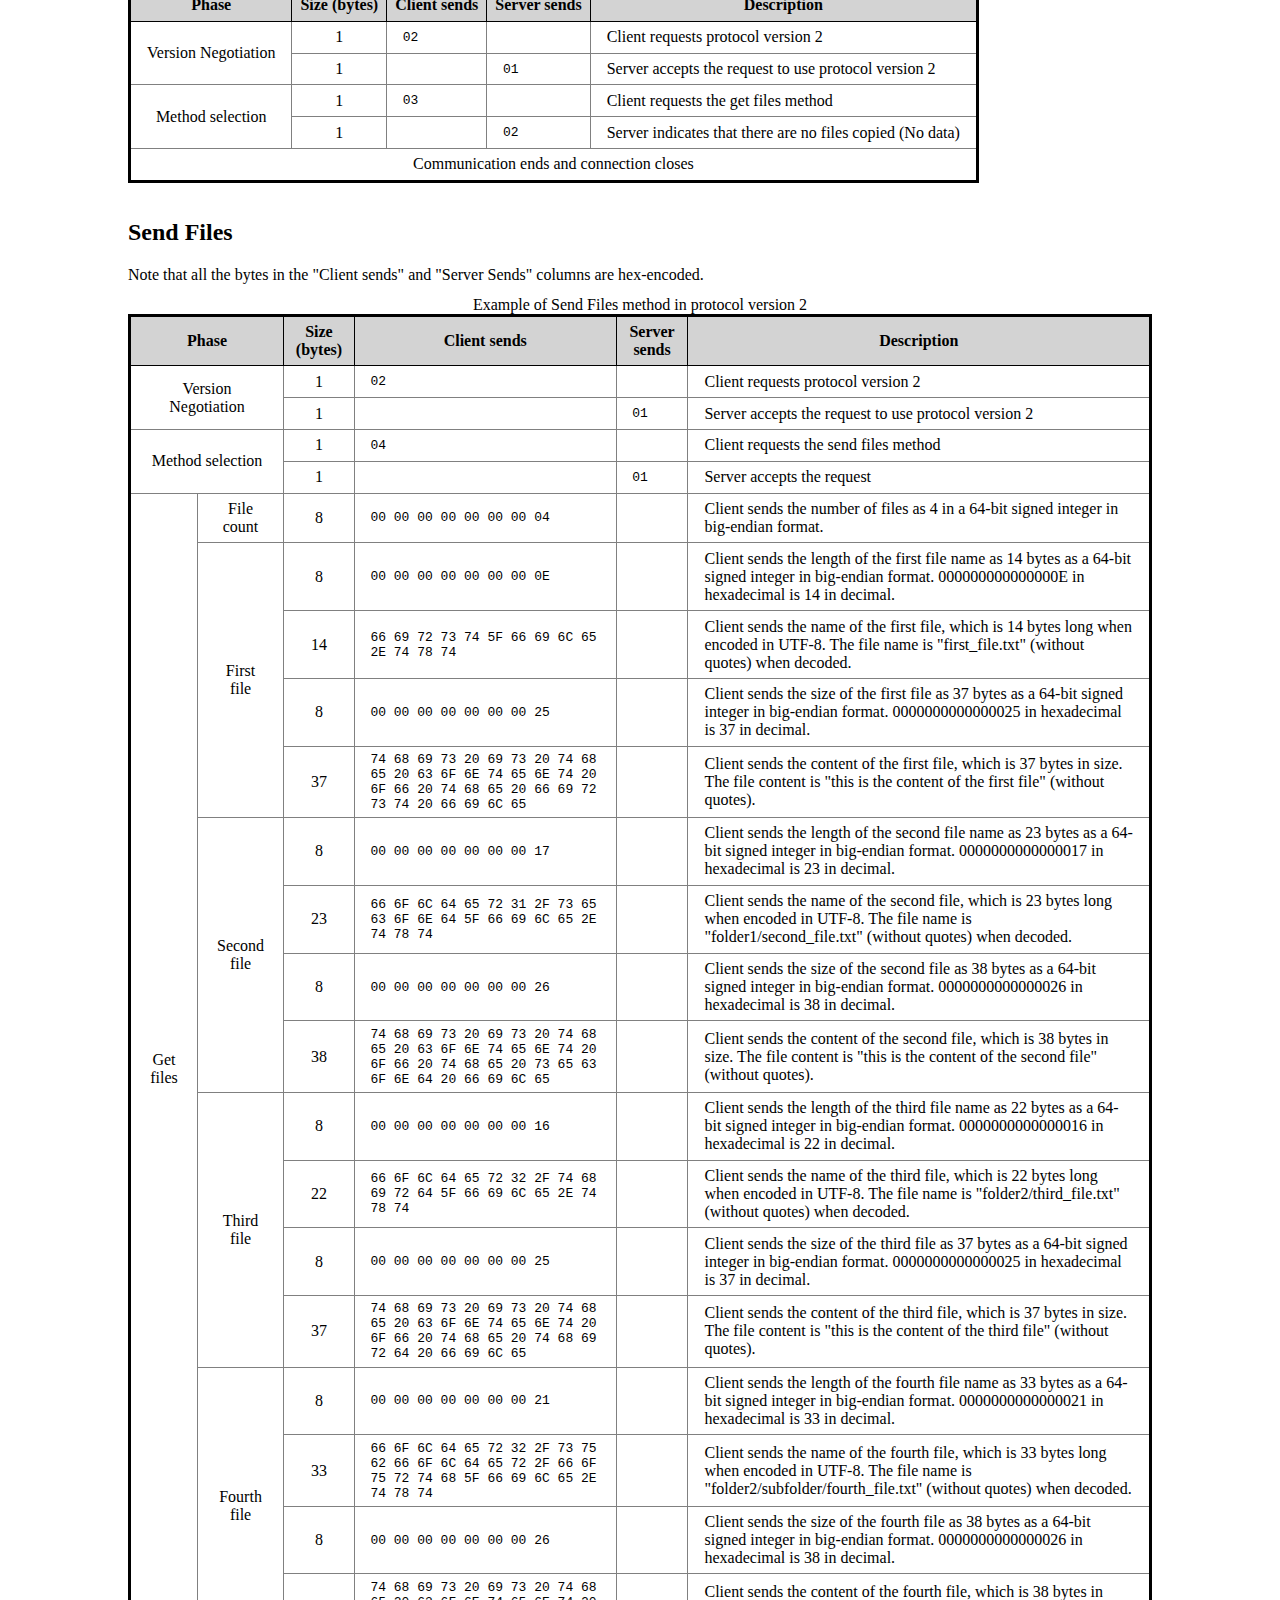
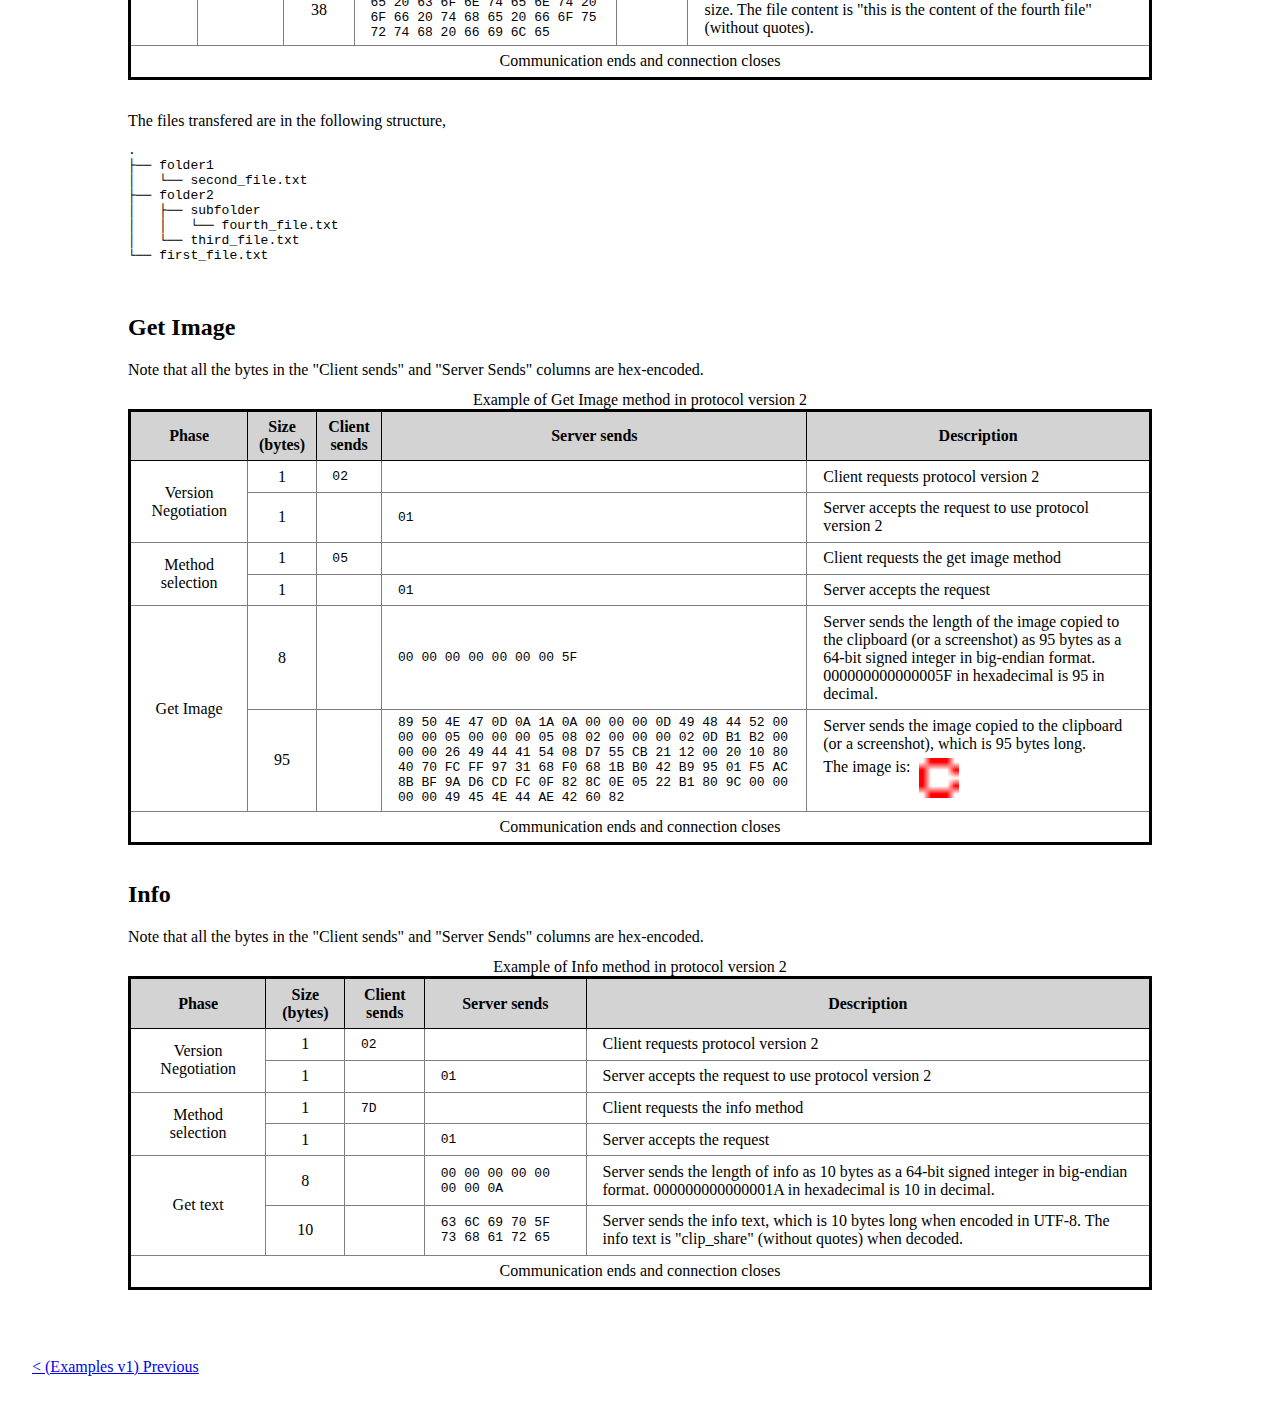
<file: docs/examples/v2.html>
<!DOCTYPE html>
<html lang="en">

<head>
    <meta charset="UTF-8">
    <meta http-equiv="X-UA-Compatible" content="IE=edge">
    <meta name="viewport" content="width=device-width, initial-scale=1.0">
    <link rel="stylesheet" href="../style.css">
    <title>Protocol Version 2</title>
</head>

<body>
    <div id="nav">
        <span><a href="v1.html">&lt (Examples v1) Previous</a></span>
        <span class="growx"></span>
        <span><a href="v3.html">Next (Examples v3) &gt</a></span>
    </div>
    <div class="page">
        <h1>Protocol Version 2</h1>

        <h2 id="get_text-success">Get Text</h2>
        <p>Note that all the bytes in the "Client sends" and "Server Sends" columns are hex-encoded.</p>
        <table>
            <caption>Example of Get Text method in protocol version 2</caption>
            <thead>
                <tr>
                    <th>Phase</th>
                    <th>Size (bytes)</th>
                    <th>Client sends</th>
                    <th>Server sends</th>
                    <th>Description</th>
                </tr>
            </thead>
            <tbody class="left-align">
                <tr>
                    <td class="center" rowspan="2">Version Negotiation</td>
                    <td class="center">1</td>
                    <td class="mono">02</td>
                    <td></td>
                    <td>Client requests protocol version 2</td>
                </tr>
                <tr>
                    <td class="center">1</td>
                    <td></td>
                    <td class="mono">01</td>
                    <td>Server accepts the request to use protocol version 2</td>
                </tr>
                <tr>
                    <td class="center" rowspan="2">Method selection</td>
                    <td class="center">1</td>
                    <td class="mono">01</td>
                    <td></td>
                    <td>Client requests the get text method</td>
                </tr>
                <tr>
                    <td class="center">1</td>
                    <td></td>
                    <td class="mono">01</td>
                    <td>Server accepts the request</td>
                </tr>
                <tr>
                    <td class="center" rowspan="2">Get text</td>
                    <td class="center">8</td>
                    <td></td>
                    <td class="mono">00 00 00 00 00 00 00 10</td>
                    <td>Server sends the length of copied text as 16 bytes as a 64-bit signed integer in big-endian
                        format. 0000000000000010 in hexadecimal is 16 in decimal.</td>
                </tr>
                <tr>
                    <td class="center">16</td>
                    <td></td>
                    <td class="mono">48 65 6C 6C 6F 20 43 6C 69 70 53 68 61 72 65 21</td>
                    <td>Server sends the text copied to the clipboard, which is 16 bytes long when encoded in UTF-8. The
                        text is "Hello ClipShare!" (without quotes) when decoded.</td>
                </tr>
                <tr>
                    <td class="center" colspan="5">Communication ends and connection closes</td>
                </tr>
            </tbody>
        </table>

        <h2 id="get_text-no_data">Get Text (no data)</h2>
        <p>Note that all the bytes in the "Client sends" and "Server Sends" columns are hex-encoded.</p>
        <table>
            <caption>Example of Get Text method with no data in protocol version 2</caption>
            <thead>
                <tr>
                    <th>Phase</th>
                    <th>Size (bytes)</th>
                    <th>Client sends</th>
                    <th>Server sends</th>
                    <th>Description</th>
                </tr>
            </thead>
            <tbody class="left-align">
                <tr>
                    <td class="center" rowspan="2">Version Negotiation</td>
                    <td class="center">1</td>
                    <td class="mono">02</td>
                    <td></td>
                    <td>Client requests protocol version 2</td>
                </tr>
                <tr>
                    <td class="center">1</td>
                    <td></td>
                    <td class="mono">01</td>
                    <td>Server accepts the request to use protocol version 2</td>
                </tr>
                <tr>
                    <td class="center" rowspan="2">Method selection</td>
                    <td class="center">1</td>
                    <td class="mono">01</td>
                    <td></td>
                    <td>Client requests the get text method</td>
                </tr>
                <tr>
                    <td class="center">1</td>
                    <td></td>
                    <td class="mono">02</td>
                    <td>Server indicates that there is no text copied to the clipboard (No data)</td>
                </tr>
                <tr>
                    <td class="center" colspan="5">Communication ends and connection closes</td>
                </tr>
            </tbody>
        </table>

        <h2 id="send_text">Send Text</h2>
        <p>Note that all the bytes in the "Client sends" and "Server Sends" columns are hex-encoded.</p>
        <table>
            <caption>Example of Send Text method in protocol version 2</caption>
            <thead>
                <tr>
                    <th>Phase</th>
                    <th>Size (bytes)</th>
                    <th>Client sends</th>
                    <th>Server sends</th>
                    <th>Description</th>
                </tr>
            </thead>
            <tbody class="left-align">
                <tr>
                    <td class="center" rowspan="2">Version Negotiation</td>
                    <td class="center">1</td>
                    <td class="mono">02</td>
                    <td></td>
                    <td>Client requests protocol version 2</td>
                </tr>
                <tr>
                    <td class="center">1</td>
                    <td></td>
                    <td class="mono">01</td>
                    <td>Server accepts the request to use protocol version 2</td>
                </tr>
                <tr>
                    <td class="center" rowspan="2">Method selection</td>
                    <td class="center">1</td>
                    <td class="mono">02</td>
                    <td></td>
                    <td>Client requests the send text method</td>
                </tr>
                <tr>
                    <td class="center">1</td>
                    <td></td>
                    <td class="mono">01</td>
                    <td>Server accepts the request</td>
                </tr>
                <tr>
                    <td class="center" rowspan="2">Send text</td>
                    <td class="center">8</td>
                    <td class="mono">00 00 00 00 00 00 00 10</td>
                    <td></td>
                    <td>Client sends the length of copied text as 16 bytes as a 64-bit signed integer in big-endian
                        format. 0000000000000010 in hexadecimal is 16 in decimal.</td>
                </tr>
                <tr>
                    <td class="center">16</td>
                    <td class="mono">48 65 6C 6C 6F 20 43 6C 69 70 53 68 61 72 65 21</td>
                    <td></td>
                    <td>Client sends the text copied to the clipboard, which is 16 bytes long when encoded in UTF-8. The
                        text is "Hello ClipShare!" (without quotes) when decoded.</td>
                </tr>
                <tr>
                    <td class="center" colspan="5">Communication ends and connection closes</td>
                </tr>
            </tbody>
        </table>

        <h2 id="get_files-success">Get Files</h2>
        <p>Note that all the bytes in the "Client sends" and "Server Sends" columns are hex-encoded.</p>
        <table>
            <caption>Example of Get Files method in protocol version 2</caption>
            <thead>
                <tr>
                    <th colspan="2">Phase</th>
                    <th>Size (bytes)</th>
                    <th>Client sends</th>
                    <th>Server sends</th>
                    <th>Description</th>
                </tr>
            </thead>
            <tbody class="left-align">
                <tr>
                    <td class="center" rowspan="2" colspan="2">Version Negotiation</td>
                    <td class="center">1</td>
                    <td class="mono">02</td>
                    <td></td>
                    <td>Client requests protocol version 2</td>
                </tr>
                <tr>
                    <td class="center">1</td>
                    <td></td>
                    <td class="mono">01</td>
                    <td>Server accepts the request to use protocol version 2</td>
                </tr>
                <tr>
                    <td class="center" rowspan="2" colspan="2">Method selection</td>
                    <td class="center">1</td>
                    <td class="mono">03</td>
                    <td></td>
                    <td>Client requests the get files method</td>
                </tr>
                <tr>
                    <td class="center">1</td>
                    <td></td>
                    <td class="mono">01</td>
                    <td>Server accepts the request</td>
                </tr>
                <tr>
                    <td class="center" rowspan="17">Get files</td>
                    <td class="center">File count</td>
                    <td class="center">8</td>
                    <td></td>
                    <td class="mono">00 00 00 00 00 00 00 04</td>
                    <td>Server sends the number of files as 4 in a 64-bit signed integer in big-endian
                        format.</td>
                </tr>
                <tr>
                    <td class="center" rowspan="4">First file</td>
                    <td class="center">8</td>
                    <td></td>
                    <td class="mono">00 00 00 00 00 00 00 0E</td>
                    <td>Server sends the length of the first file name as 14 bytes as a 64-bit signed integer in
                        big-endian format. 000000000000000E in hexadecimal is 14 in decimal.</td>
                </tr>
                <tr>
                    <td class="center">14</td>
                    <td></td>
                    <td class="mono">66 69 72 73 74 5F 66 69 6C 65 2E 74 78 74</td>
                    <td>Server sends the name of the first file, which is 14 bytes long when encoded in UTF-8. The file
                        name is "first_file.txt" (without quotes) when decoded.</td>
                </tr>
                <tr>
                    <td class="center">8</td>
                    <td></td>
                    <td class="mono">00 00 00 00 00 00 00 25</td>
                    <td>Server sends the size of the first file as 37 bytes as a 64-bit signed integer in big-endian
                        format. 0000000000000025 in hexadecimal is 37 in decimal.</td>
                </tr>
                <tr>
                    <td class="center">37</td>
                    <td></td>
                    <td class="mono">74 68 69 73 20 69 73 20 74 68 65 20 63 6F 6E 74 65 6E 74 20 6F 66 20 74 68 65 20 66
                        69 72 73 74 20 66 69 6C 65</td>
                    <td>Server sends the content of the first file, which is 37 bytes in size. The file content is "this
                        is the content of the first file" (without quotes).</td>
                </tr>
                <tr>
                    <td class="center" rowspan="4">Second file</td>
                    <td class="center">8</td>
                    <td></td>
                    <td class="mono">00 00 00 00 00 00 00 17</td>
                    <td>Server sends the length of the second file name as 23 bytes as a 64-bit signed integer in
                        big-endian format. 0000000000000017 in hexadecimal is 23 in decimal.</td>
                </tr>
                <tr>
                    <td class="center">23</td>
                    <td></td>
                    <td class="mono">66 6F 6C 64 65 72 31 2F 73 65 63 6F 6E 64 5F 66 69 6C 65 2E 74 78 74</td>
                    <td>Server sends the name of the second file, which is 23 bytes long when encoded in UTF-8. The file
                        name is "folder1/second_file.txt" (without quotes) when decoded.</td>
                </tr>
                <tr>
                    <td class="center">8</td>
                    <td></td>
                    <td class="mono">00 00 00 00 00 00 00 26</td>
                    <td>Server sends the size of the second file as 38 bytes as a 64-bit signed integer in big-endian
                        format. 0000000000000026 in hexadecimal is 38 in decimal.</td>
                </tr>
                <tr>
                    <td class="center">38</td>
                    <td></td>
                    <td class="mono">74 68 69 73 20 69 73 20 74 68 65 20 63 6F 6E 74 65 6E 74 20 6F 66 20 74 68 65 20 73
                        65 63 6F 6E 64 20 66 69 6C 65</td>
                    <td>Server sends the content of the second file, which is 38 bytes in size. The file content is
                        "this is the content of the second file" (without quotes).</td>
                </tr>
                <tr>
                    <td class="center" rowspan="4">Third file</td>
                    <td class="center">8</td>
                    <td></td>
                    <td class="mono">00 00 00 00 00 00 00 16</td>
                    <td>Server sends the length of the third file name as 22 bytes as a 64-bit signed integer in
                        big-endian format. 0000000000000016 in hexadecimal is 22 in decimal.</td>
                </tr>
                <tr>
                    <td class="center">22</td>
                    <td></td>
                    <td class="mono">66 6F 6C 64 65 72 32 2F 74 68 69 72 64 5F 66 69 6C 65 2E 74 78 74</td>
                    <td>Server sends the name of the third file, which is 22 bytes long when encoded in UTF-8. The file
                        name is "folder2/third_file.txt" (without quotes) when decoded.</td>
                </tr>
                <tr>
                    <td class="center">8</td>
                    <td></td>
                    <td class="mono">00 00 00 00 00 00 00 25</td>
                    <td>Server sends the size of the third file as 37 bytes as a 64-bit signed integer in big-endian
                        format. 0000000000000025 in hexadecimal is 37 in decimal.</td>
                </tr>
                <tr>
                    <td class="center">37</td>
                    <td></td>
                    <td class="mono">74 68 69 73 20 69 73 20 74 68 65 20 63 6F 6E 74 65 6E 74 20 6F 66 20 74 68 65 20 74
                        68 69 72 64 20 66 69 6C 65</td>
                    <td>Server sends the content of the third file, which is 37 bytes in size. The file content is
                        "this is the content of the third file" (without quotes).</td>
                </tr>
                <tr>
                    <td class="center" rowspan="4">Fourth file</td>
                    <td class="center">8</td>
                    <td></td>
                    <td class="mono">00 00 00 00 00 00 00 21</td>
                    <td>Server sends the length of the fourth file name as 33 bytes as a 64-bit signed integer in
                        big-endian format. 0000000000000021 in hexadecimal is 33 in decimal.</td>
                </tr>
                <tr>
                    <td class="center">33</td>
                    <td></td>
                    <td class="mono">66 6F 6C 64 65 72 32 2F 73 75 62 66 6F 6C 64 65 72 2F 66 6F 75 72 74 68 5F 66 69 6C
                        65 2E 74 78 74</td>
                    <td>Server sends the name of the fourth file, which is 33 bytes long when encoded in UTF-8. The file
                        name is "folder2/subfolder/fourth_file.txt" (without quotes) when decoded.</td>
                </tr>
                <tr>
                    <td class="center">8</td>
                    <td></td>
                    <td class="mono">00 00 00 00 00 00 00 26</td>
                    <td>Server sends the size of the fourth file as 38 bytes as a 64-bit signed integer in big-endian
                        format. 0000000000000026 in hexadecimal is 38 in decimal.</td>
                </tr>
                <tr>
                    <td class="center">38</td>
                    <td></td>
                    <td class="mono">74 68 69 73 20 69 73 20 74 68 65 20 63 6F 6E 74 65 6E 74 20 6F 66 20 74 68 65 20 66
                        6F 75 72 74 68 20 66 69 6C 65</td>
                    <td>Server sends the content of the fourth file, which is 38 bytes in size. The file content is
                        "this is the content of the fourth file" (without quotes).</td>
                </tr>
                <tr>
                    <td class="center" colspan="6">Communication ends and connection closes</td>
                </tr>
            </tbody>
        </table>
        <p>The files transfered are in the following structure,<br>
        <pre>
.
├── folder1
│   └── second_file.txt
├── folder2
│   ├── subfolder
│   │   └── fourth_file.txt
│   └── third_file.txt
└── first_file.txt
        </pre>
        </p>

        <h2 id="get_files-no_data">Get Files (no data)</h2>
        <p>Note that all the bytes in the "Client sends" and "Server Sends" columns are hex-encoded.</p>
        <table>
            <caption>Example of Get Files method with no data in protocol version 2</caption>
            <thead>
                <tr>
                    <th>Phase</th>
                    <th>Size (bytes)</th>
                    <th>Client sends</th>
                    <th>Server sends</th>
                    <th>Description</th>
                </tr>
            </thead>
            <tbody class="left-align">
                <tr>
                    <td class="center" rowspan="2">Version Negotiation</td>
                    <td class="center">1</td>
                    <td class="mono">02</td>
                    <td></td>
                    <td>Client requests protocol version 2</td>
                </tr>
                <tr>
                    <td class="center">1</td>
                    <td></td>
                    <td class="mono">01</td>
                    <td>Server accepts the request to use protocol version 2</td>
                </tr>
                <tr>
                    <td class="center" rowspan="2">Method selection</td>
                    <td class="center">1</td>
                    <td class="mono">03</td>
                    <td></td>
                    <td>Client requests the get files method</td>
                </tr>
                <tr>
                    <td class="center">1</td>
                    <td></td>
                    <td class="mono">02</td>
                    <td>Server indicates that there are no files copied (No data)</td>
                </tr>
                <tr>
                    <td class="center" colspan="5">Communication ends and connection closes</td>
                </tr>
            </tbody>
        </table>

        <h2 id="send_files">Send Files</h2>
        <p>Note that all the bytes in the "Client sends" and "Server Sends" columns are hex-encoded.</p>
        <table>
            <caption>Example of Send Files method in protocol version 2</caption>
            <thead>
                <tr>
                    <th colspan="2">Phase</th>
                    <th>Size (bytes)</th>
                    <th>Client sends</th>
                    <th>Server sends</th>
                    <th>Description</th>
                </tr>
            </thead>
            <tbody class="left-align">
                <tr>
                    <td class="center" rowspan="2" colspan="2">Version Negotiation</td>
                    <td class="center">1</td>
                    <td class="mono">02</td>
                    <td></td>
                    <td>Client requests protocol version 2</td>
                </tr>
                <tr>
                    <td class="center">1</td>
                    <td></td>
                    <td class="mono">01</td>
                    <td>Server accepts the request to use protocol version 2</td>
                </tr>
                <tr>
                    <td class="center" rowspan="2" colspan="2">Method selection</td>
                    <td class="center">1</td>
                    <td class="mono">04</td>
                    <td></td>
                    <td>Client requests the send files method</td>
                </tr>
                <tr>
                    <td class="center">1</td>
                    <td></td>
                    <td class="mono">01</td>
                    <td>Server accepts the request</td>
                </tr>
                <tr>
                    <td class="center" rowspan="17">Get files</td>
                    <td class="center">File count</td>
                    <td class="center">8</td>
                    <td class="mono">00 00 00 00 00 00 00 04</td>
                    <td></td>
                    <td>Client sends the number of files as 4 in a 64-bit signed integer in big-endian
                        format.</td>
                </tr>
                <tr>
                    <td class="center" rowspan="4">First file</td>
                    <td class="center">8</td>
                    <td class="mono">00 00 00 00 00 00 00 0E</td>
                    <td></td>
                    <td>Client sends the length of the first file name as 14 bytes as a 64-bit signed integer in
                        big-endian format. 000000000000000E in hexadecimal is 14 in decimal.</td>
                </tr>
                <tr>
                    <td class="center">14</td>
                    <td class="mono">66 69 72 73 74 5F 66 69 6C 65 2E 74 78 74</td>
                    <td></td>
                    <td>Client sends the name of the first file, which is 14 bytes long when encoded in UTF-8. The file
                        name is "first_file.txt" (without quotes) when decoded.</td>
                </tr>
                <tr>
                    <td class="center">8</td>
                    <td class="mono">00 00 00 00 00 00 00 25</td>
                    <td></td>
                    <td>Client sends the size of the first file as 37 bytes as a 64-bit signed integer in big-endian
                        format. 0000000000000025 in hexadecimal is 37 in decimal.</td>
                </tr>
                <tr>
                    <td class="center">37</td>
                    <td class="mono">74 68 69 73 20 69 73 20 74 68 65 20 63 6F 6E 74 65 6E 74 20 6F 66 20 74 68 65 20 66
                        69 72 73 74 20 66 69 6C 65</td>
                    <td></td>
                    <td>Client sends the content of the first file, which is 37 bytes in size. The file content is "this
                        is the content of the first file" (without quotes).</td>
                </tr>
                <tr>
                    <td class="center" rowspan="4">Second file</td>
                    <td class="center">8</td>
                    <td class="mono">00 00 00 00 00 00 00 17</td>
                    <td></td>
                    <td>Client sends the length of the second file name as 23 bytes as a 64-bit signed integer in
                        big-endian format. 0000000000000017 in hexadecimal is 23 in decimal.</td>
                </tr>
                <tr>
                    <td class="center">23</td>
                    <td class="mono">66 6F 6C 64 65 72 31 2F 73 65 63 6F 6E 64 5F 66 69 6C 65 2E 74 78 74</td>
                    <td></td>
                    <td>Client sends the name of the second file, which is 23 bytes long when encoded in UTF-8. The file
                        name is "folder1/second_file.txt" (without quotes) when decoded.</td>
                </tr>
                <tr>
                    <td class="center">8</td>
                    <td class="mono">00 00 00 00 00 00 00 26</td>
                    <td></td>
                    <td>Client sends the size of the second file as 38 bytes as a 64-bit signed integer in big-endian
                        format. 0000000000000026 in hexadecimal is 38 in decimal.</td>
                </tr>
                <tr>
                    <td class="center">38</td>
                    <td class="mono">74 68 69 73 20 69 73 20 74 68 65 20 63 6F 6E 74 65 6E 74 20 6F 66 20 74 68 65 20 73
                        65 63 6F 6E 64 20 66 69 6C 65</td>
                    <td></td>
                    <td>Client sends the content of the second file, which is 38 bytes in size. The file content is
                        "this is the content of the second file" (without quotes).</td>
                </tr>
                <tr>
                    <td class="center" rowspan="4">Third file</td>
                    <td class="center">8</td>
                    <td class="mono">00 00 00 00 00 00 00 16</td>
                    <td></td>
                    <td>Client sends the length of the third file name as 22 bytes as a 64-bit signed integer in
                        big-endian format. 0000000000000016 in hexadecimal is 22 in decimal.</td>
                </tr>
                <tr>
                    <td class="center">22</td>
                    <td class="mono">66 6F 6C 64 65 72 32 2F 74 68 69 72 64 5F 66 69 6C 65 2E 74 78 74</td>
                    <td></td>
                    <td>Client sends the name of the third file, which is 22 bytes long when encoded in UTF-8. The file
                        name is "folder2/third_file.txt" (without quotes) when decoded.</td>
                </tr>
                <tr>
                    <td class="center">8</td>
                    <td class="mono">00 00 00 00 00 00 00 25</td>
                    <td></td>
                    <td>Client sends the size of the third file as 37 bytes as a 64-bit signed integer in big-endian
                        format. 0000000000000025 in hexadecimal is 37 in decimal.</td>
                </tr>
                <tr>
                    <td class="center">37</td>
                    <td class="mono">74 68 69 73 20 69 73 20 74 68 65 20 63 6F 6E 74 65 6E 74 20 6F 66 20 74 68 65 20 74
                        68 69 72 64 20 66 69 6C 65</td>
                    <td></td>
                    <td>Client sends the content of the third file, which is 37 bytes in size. The file content is
                        "this is the content of the third file" (without quotes).</td>
                </tr>
                <tr>
                    <td class="center" rowspan="4">Fourth file</td>
                    <td class="center">8</td>
                    <td class="mono">00 00 00 00 00 00 00 21</td>
                    <td></td>
                    <td>Client sends the length of the fourth file name as 33 bytes as a 64-bit signed integer in
                        big-endian format. 0000000000000021 in hexadecimal is 33 in decimal.</td>
                </tr>
                <tr>
                    <td class="center">33</td>
                    <td class="mono">66 6F 6C 64 65 72 32 2F 73 75 62 66 6F 6C 64 65 72 2F 66 6F 75 72 74 68 5F 66 69 6C
                        65 2E 74 78 74</td>
                    <td></td>
                    <td>Client sends the name of the fourth file, which is 33 bytes long when encoded in UTF-8. The file
                        name is "folder2/subfolder/fourth_file.txt" (without quotes) when decoded.</td>
                </tr>
                <tr>
                    <td class="center">8</td>
                    <td class="mono">00 00 00 00 00 00 00 26</td>
                    <td></td>
                    <td>Client sends the size of the fourth file as 38 bytes as a 64-bit signed integer in big-endian
                        format. 0000000000000026 in hexadecimal is 38 in decimal.</td>
                </tr>
                <tr>
                    <td class="center">38</td>
                    <td class="mono">74 68 69 73 20 69 73 20 74 68 65 20 63 6F 6E 74 65 6E 74 20 6F 66 20 74 68 65 20 66
                        6F 75 72 74 68 20 66 69 6C 65</td>
                    <td></td>
                    <td>Client sends the content of the fourth file, which is 38 bytes in size. The file content is
                        "this is the content of the fourth file" (without quotes).</td>
                </tr>
                <tr>
                    <td class="center" colspan="6">Communication ends and connection closes</td>
                </tr>
            </tbody>
        </table>
        <p>The files transfered are in the following structure,<br>
        <pre>
.
├── folder1
│   └── second_file.txt
├── folder2
│   ├── subfolder
│   │   └── fourth_file.txt
│   └── third_file.txt
└── first_file.txt
        </pre>
        </p>

        <h2 id="get_image">Get Image</h2>
        <p>Note that all the bytes in the "Client sends" and "Server Sends" columns are hex-encoded.</p>
        <table>
            <caption>Example of Get Image method in protocol version 2</caption>
            <thead>
                <tr>
                    <th>Phase</th>
                    <th>Size (bytes)</th>
                    <th>Client sends</th>
                    <th>Server sends</th>
                    <th>Description</th>
                </tr>
            </thead>
            <tbody class="left-align">
                <tr>
                    <td class="center" rowspan="2">Version Negotiation</td>
                    <td class="center">1</td>
                    <td class="mono">02</td>
                    <td></td>
                    <td>Client requests protocol version 2</td>
                </tr>
                <tr>
                    <td class="center">1</td>
                    <td></td>
                    <td class="mono">01</td>
                    <td>Server accepts the request to use protocol version 2</td>
                </tr>
                <tr>
                    <td class="center" rowspan="2">Method selection</td>
                    <td class="center">1</td>
                    <td class="mono">05</td>
                    <td></td>
                    <td>Client requests the get image method</td>
                </tr>
                <tr>
                    <td class="center">1</td>
                    <td></td>
                    <td class="mono">01</td>
                    <td>Server accepts the request</td>
                </tr>
                <tr>
                    <td class="center" rowspan="2">Get Image</td>
                    <td class="center">8</td>
                    <td></td>
                    <td class="mono">00 00 00 00 00 00 00 5F</td>
                    <td>Server sends the length of the image copied to the clipboard (or a screenshot) as 95 bytes as a
                        64-bit signed integer in big-endian format. 000000000000005F in hexadecimal is 95 in decimal.
                    </td>
                </tr>
                <tr>
                    <td class="center">95</td>
                    <td></td>
                    <td class="mono">89 50 4E 47 0D 0A 1A 0A 00 00 00 0D 49 48 44 52 00 00 00 05 00 00 00 05 08 02 00 00
                        00 02 0D B1 B2 00 00 00 26 49 44 41 54 08 D7 55 CB 21 12 00 20 10 80 40 70 FC FF 97 31 68 F0 68
                        1B B0 42 B9 95 01 F5 AC 8B BF 9A D6 CD FC 0F 82 8C 0E 05 22 B1 80 9C 00 00 00 00 49 45 4E 44 AE
                        42 60 82</td>
                    <td>Server sends the image copied to the clipboard (or a screenshot), which is 95 bytes long.<br>
                        <div class="image"><span>The image is: </span><img alt="shared item"
                                src="[data-uri]">
                        </div>
                    </td>
                </tr>
                <tr>
                    <td class="center" colspan="5">Communication ends and connection closes</td>
                </tr>
            </tbody>
        </table>

        <h2 id="info">Info</h2>
        <p>Note that all the bytes in the "Client sends" and "Server Sends" columns are hex-encoded.</p>
        <table>
            <caption>Example of Info method in protocol version 2</caption>
            <thead>
                <tr>
                    <th>Phase</th>
                    <th>Size (bytes)</th>
                    <th>Client sends</th>
                    <th>Server sends</th>
                    <th>Description</th>
                </tr>
            </thead>
            <tbody class="left-align">
                <tr>
                    <td class="center" rowspan="2">Version Negotiation</td>
                    <td class="center">1</td>
                    <td class="mono">02</td>
                    <td></td>
                    <td>Client requests protocol version 2</td>
                </tr>
                <tr>
                    <td class="center">1</td>
                    <td></td>
                    <td class="mono">01</td>
                    <td>Server accepts the request to use protocol version 2</td>
                </tr>
                <tr>
                    <td class="center" rowspan="2">Method selection</td>
                    <td class="center">1</td>
                    <td class="mono">7D</td>
                    <td></td>
                    <td>Client requests the info method</td>
                </tr>
                <tr>
                    <td class="center">1</td>
                    <td></td>
                    <td class="mono">01</td>
                    <td>Server accepts the request</td>
                </tr>
                <tr>
                    <td class="center" rowspan="2">Get text</td>
                    <td class="center">8</td>
                    <td></td>
                    <td class="mono">00 00 00 00 00 00 00 0A</td>
                    <td>Server sends the length of info as 10 bytes as a 64-bit signed integer in big-endian format.
                        000000000000001A in hexadecimal is 10 in decimal.</td>
                </tr>
                <tr>
                    <td class="center">10</td>
                    <td></td>
                    <td class="mono">63 6C 69 70 5F 73 68 61 72 65</td>
                    <td>Server sends the info text, which is 10 bytes long when encoded in UTF-8. The info text is
                        "clip_share" (without quotes) when decoded.</td>
                </tr>
                <tr>
                    <td class="center" colspan="5">Communication ends and connection closes</td>
                </tr>
            </tbody>
        </table>
    </div>
    <div id="fill-page"></div>
    <div id="foot">
        <span><a href="v1.html">&lt (Examples v1) Previous</a></span>
    </div>
</body>

</html>
</file>
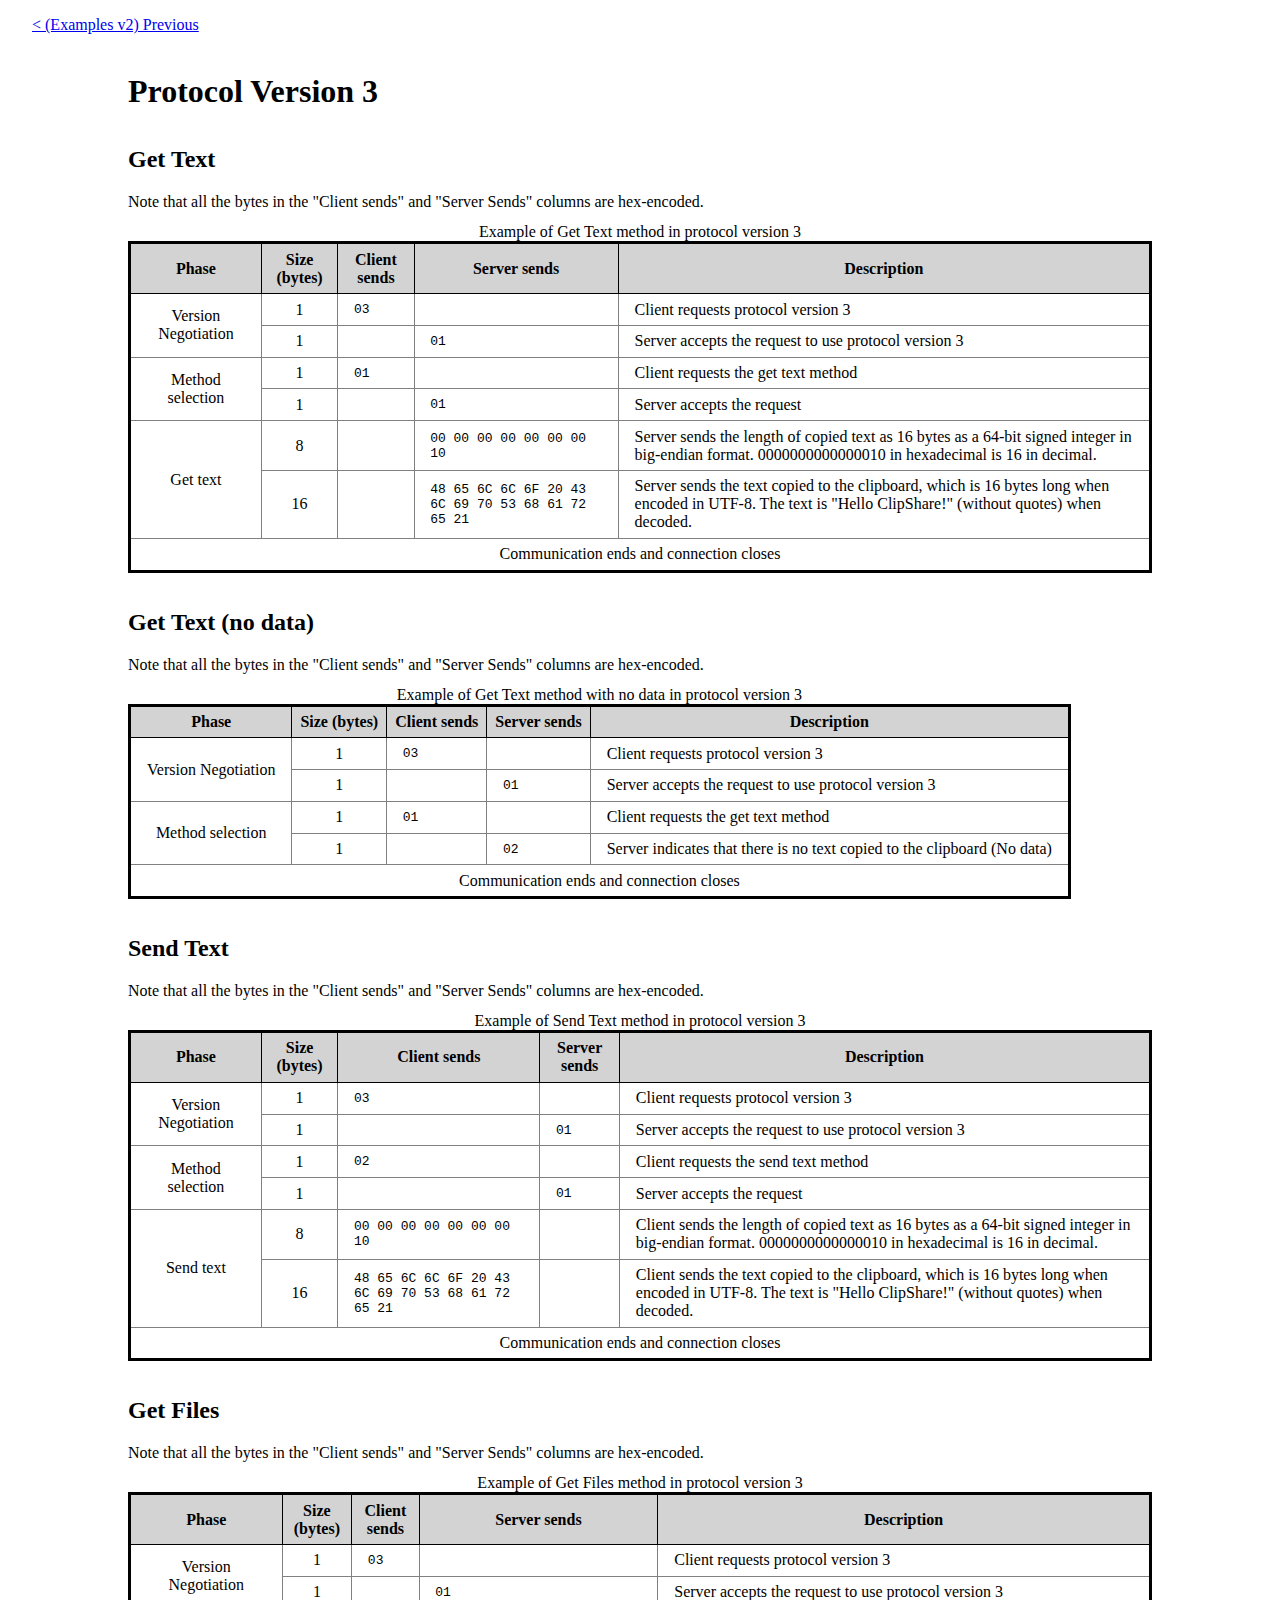
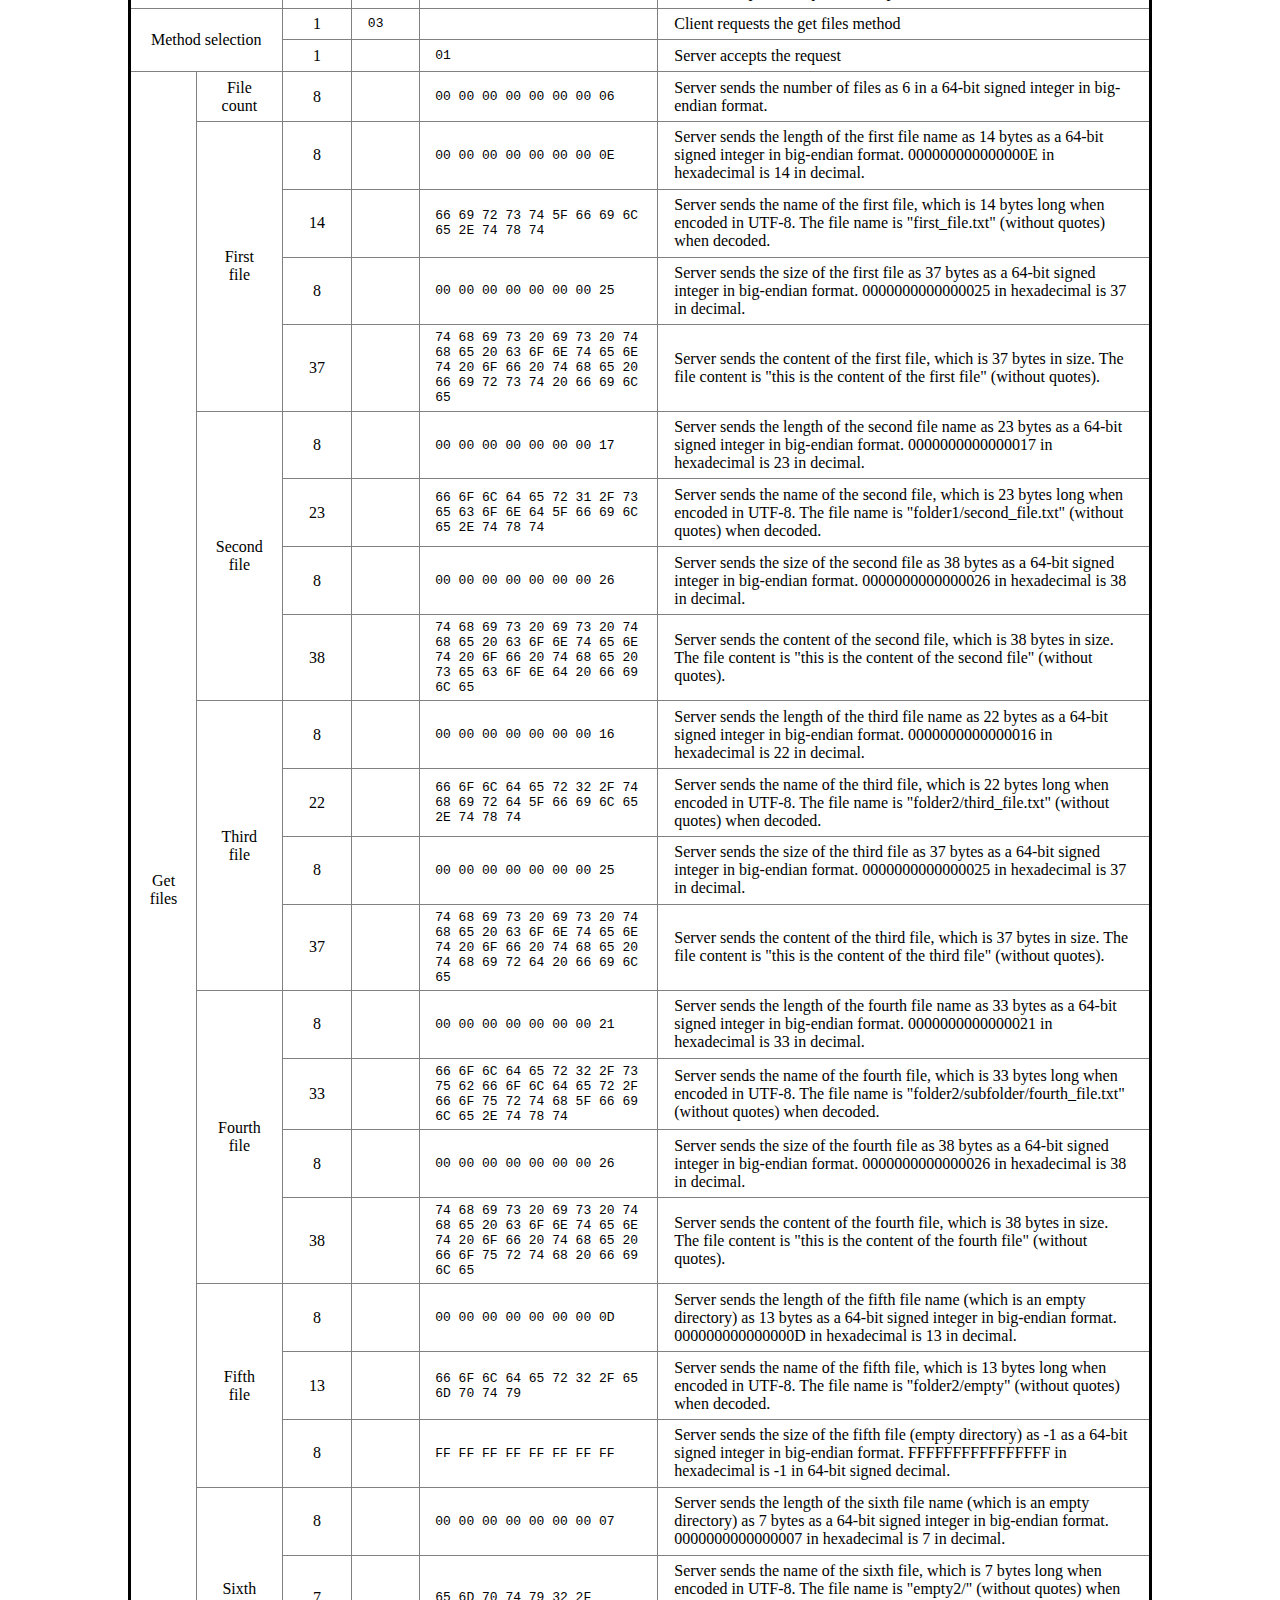
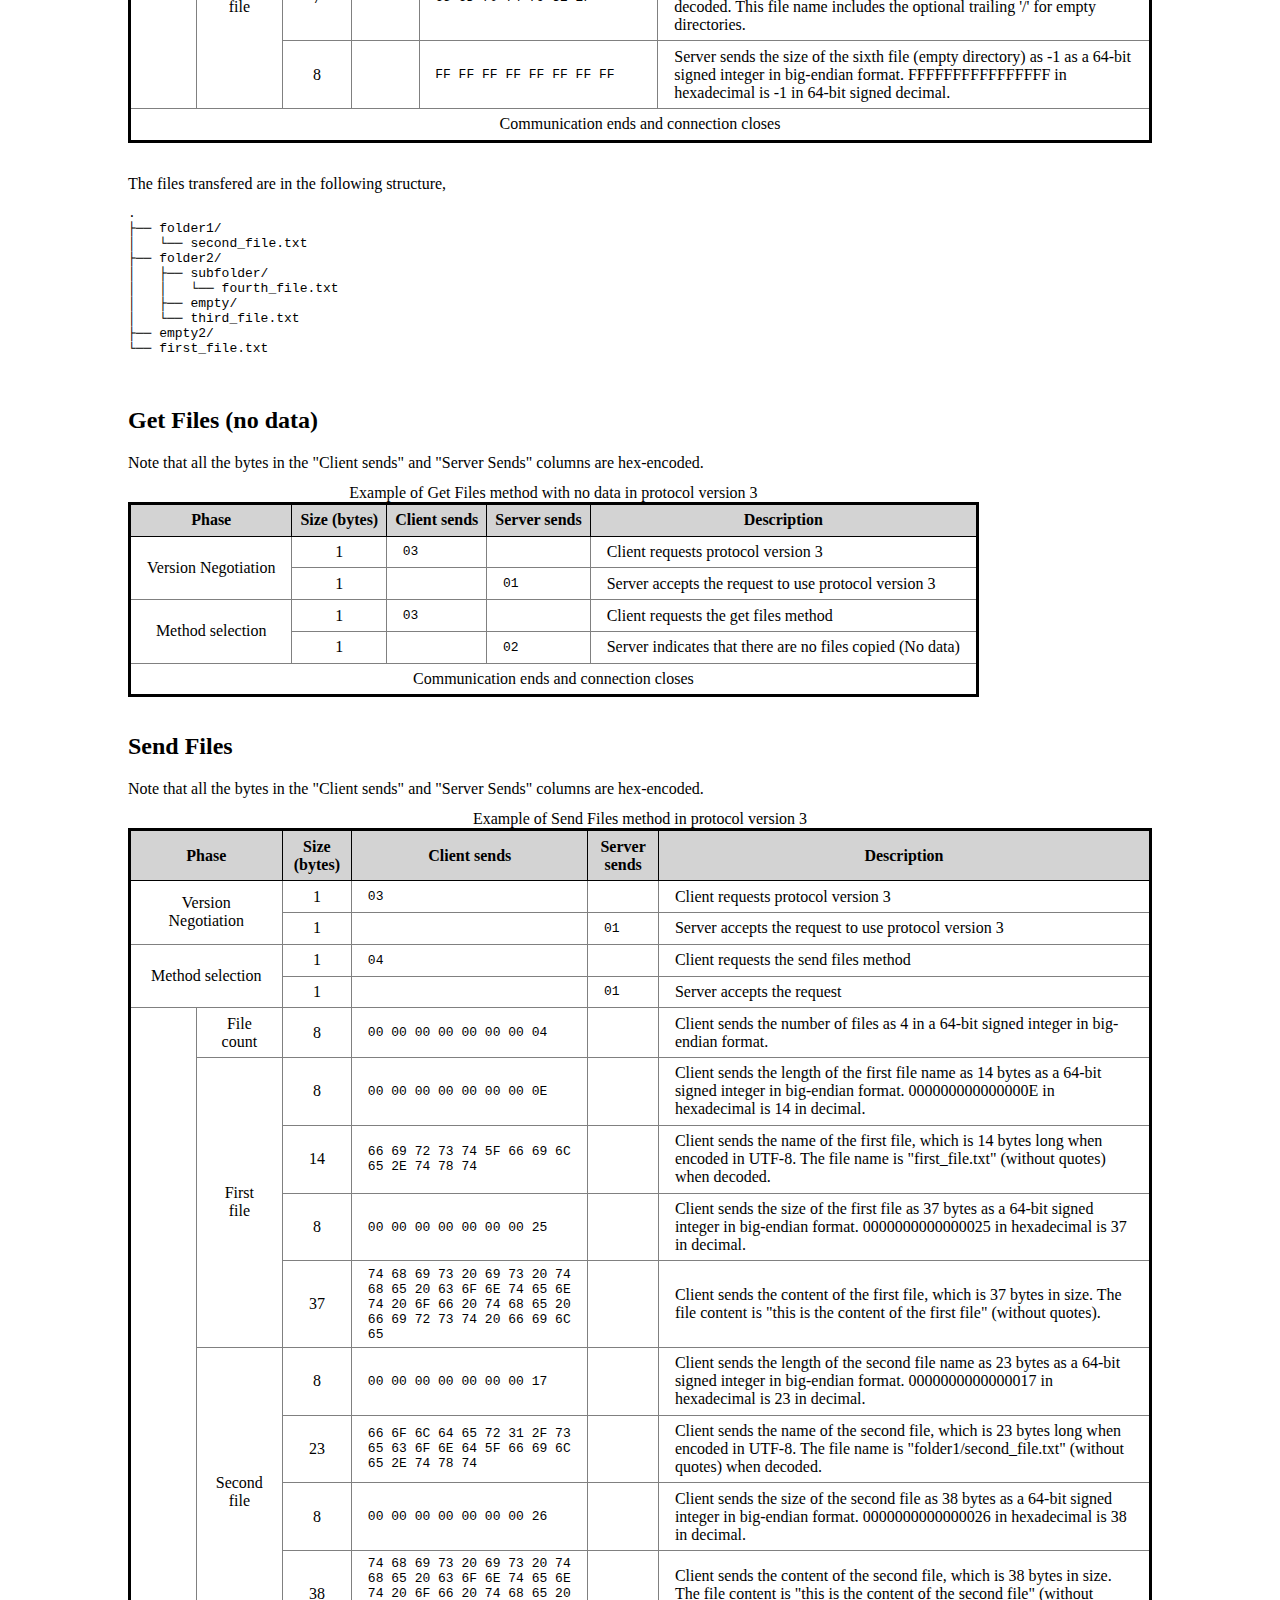
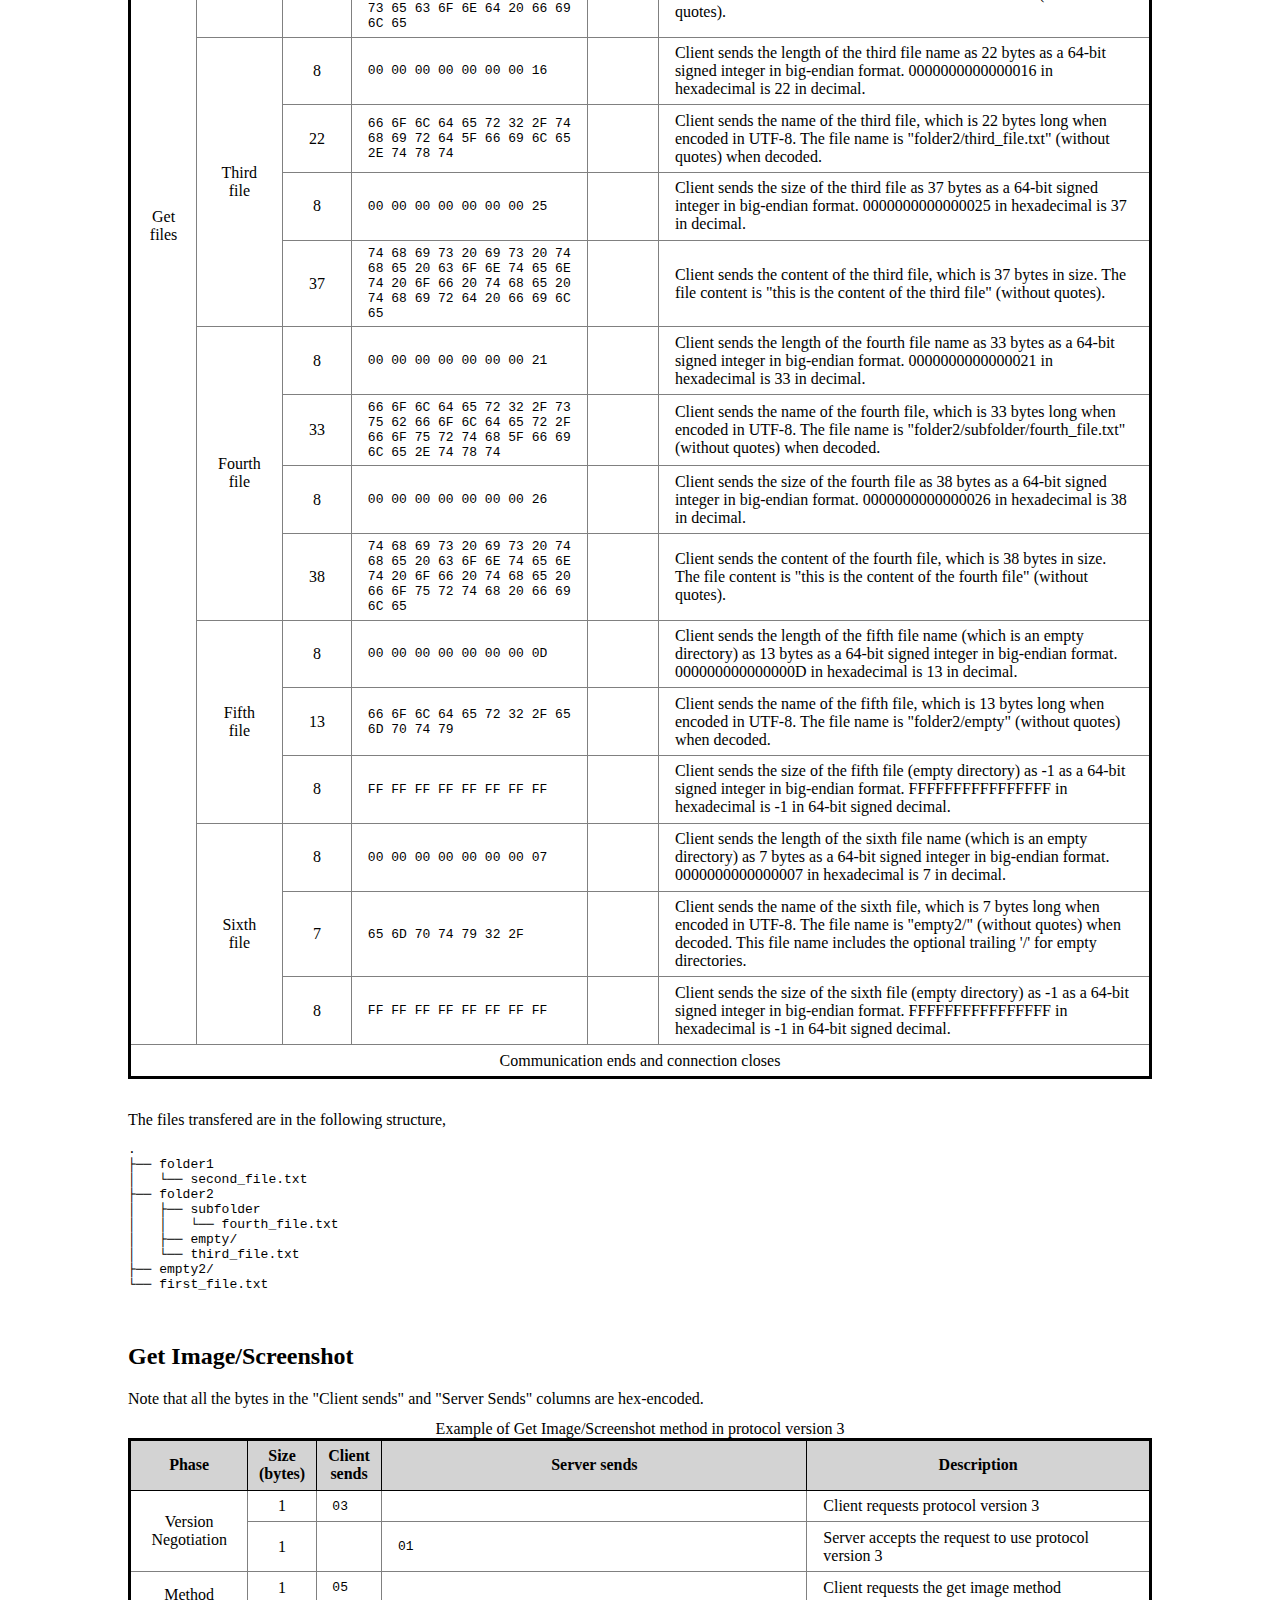
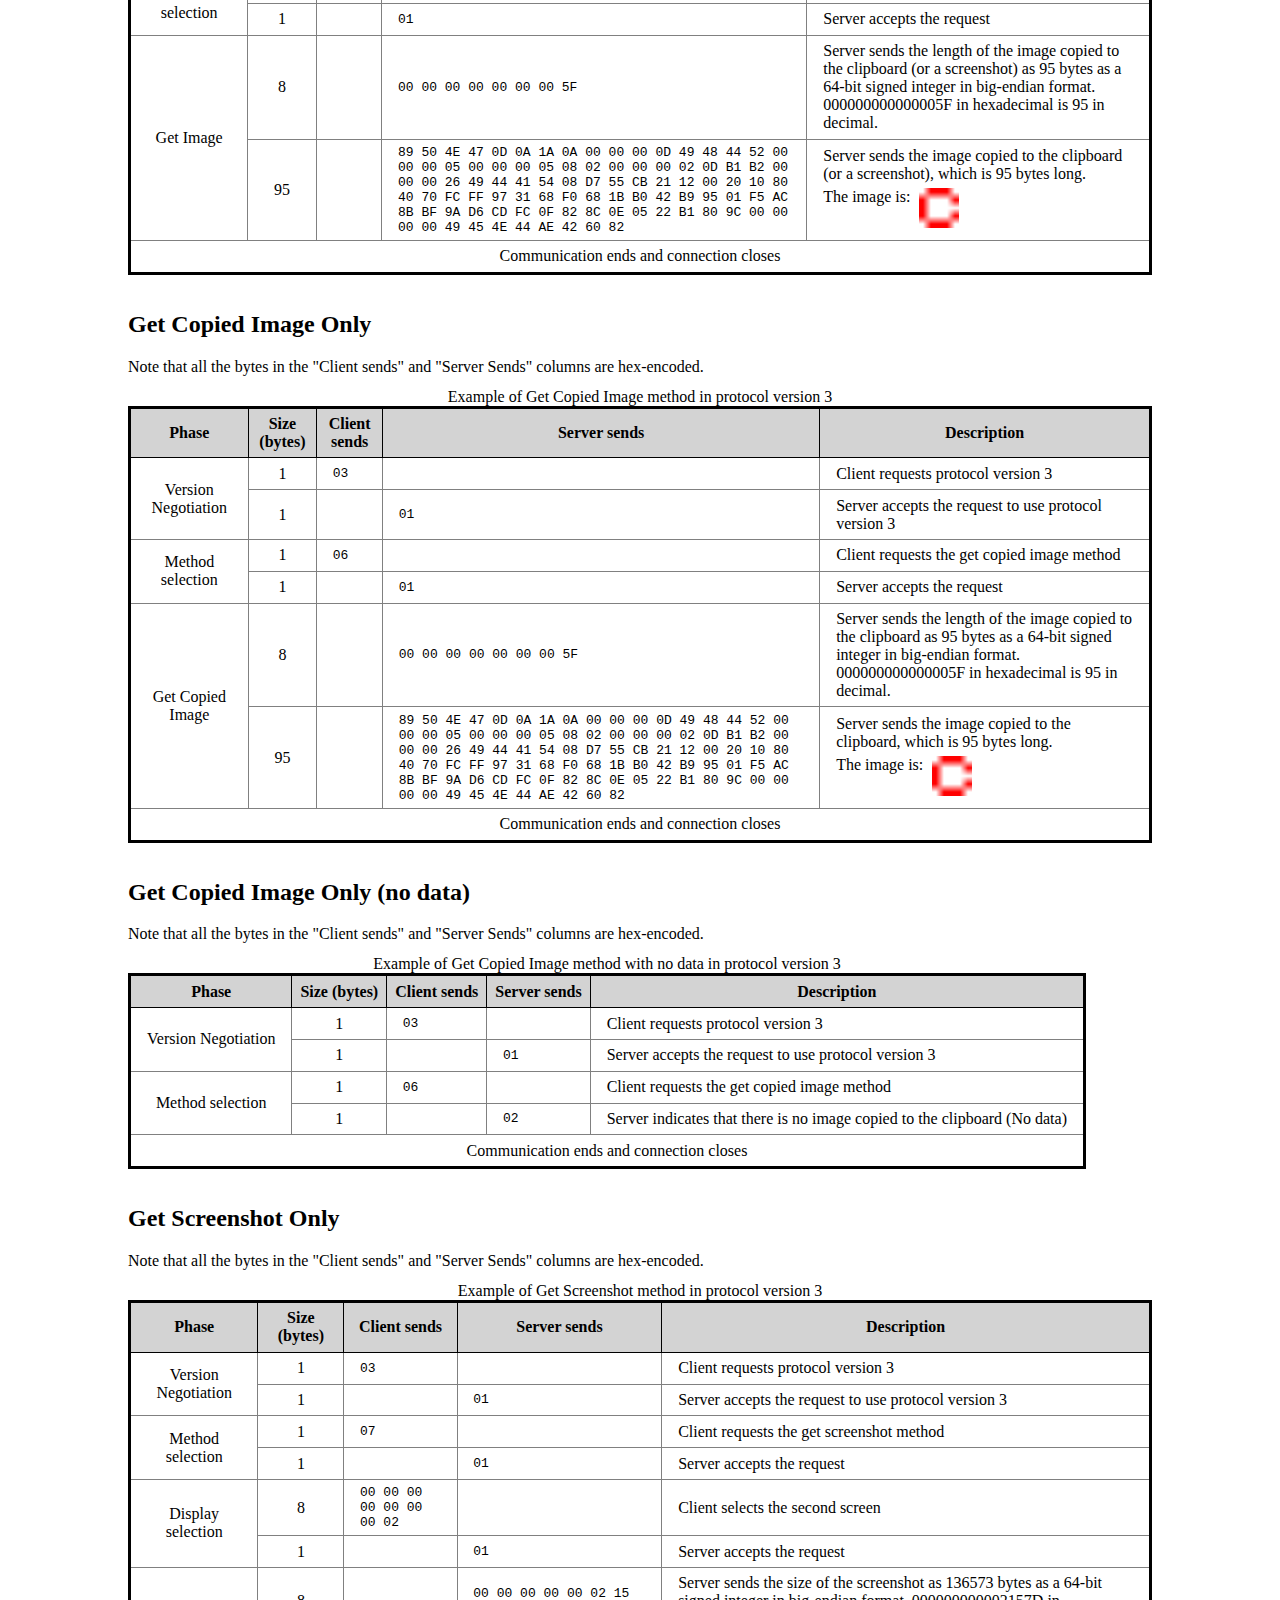
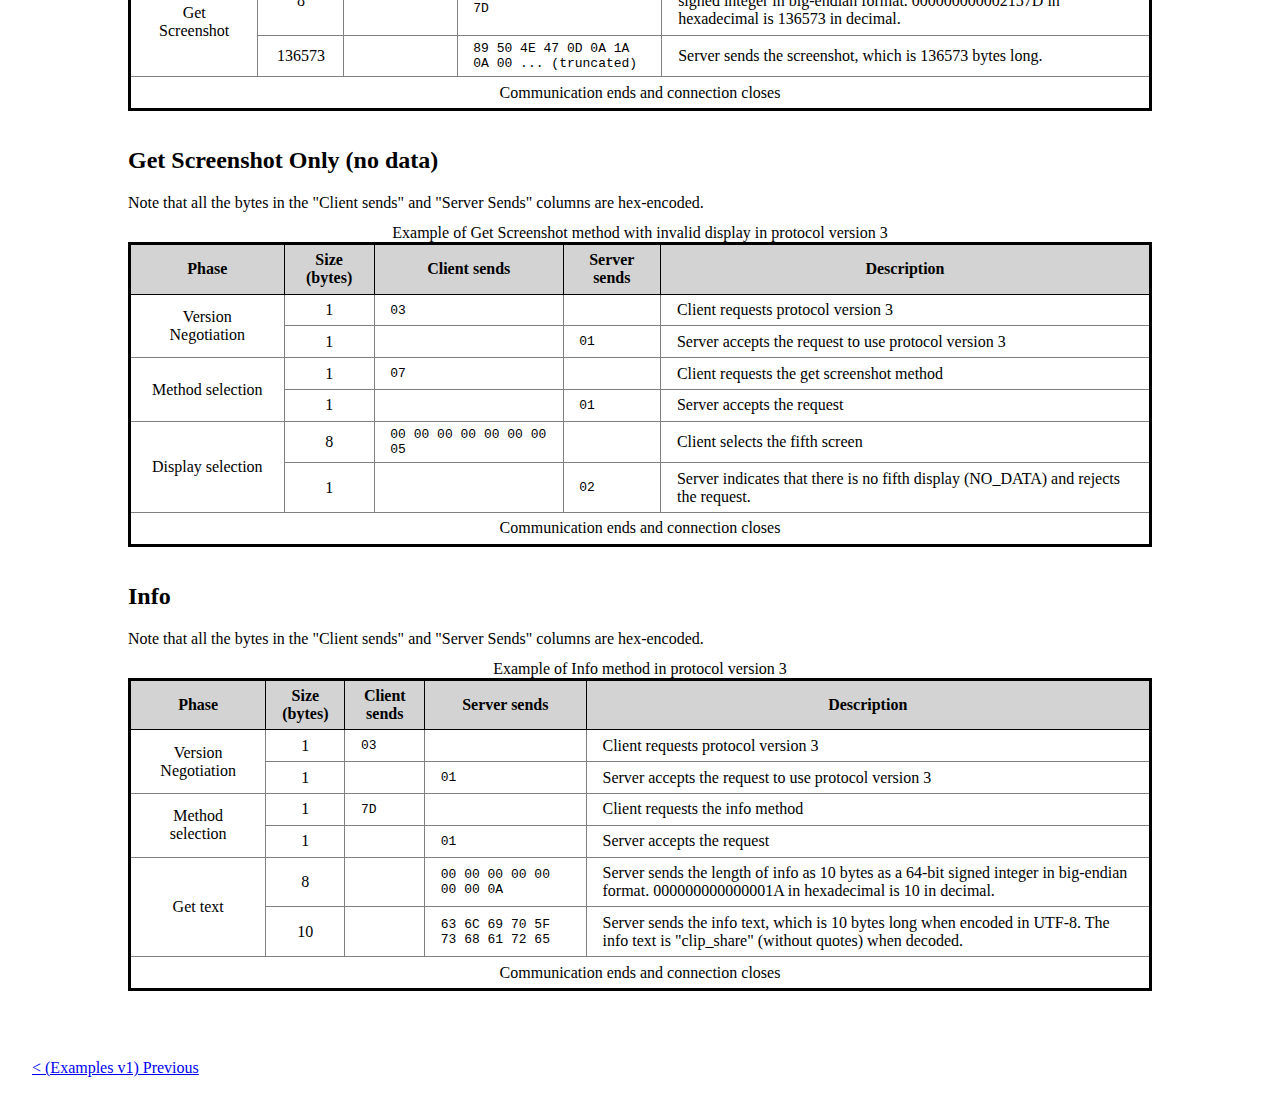
<file: docs/examples/v3.html>
<!DOCTYPE html>
<html lang="en">

<head>
    <meta charset="UTF-8">
    <meta http-equiv="X-UA-Compatible" content="IE=edge">
    <meta name="viewport" content="width=device-width, initial-scale=1.0">
    <link rel="stylesheet" href="../style.css">
    <title>Protocol Version 3</title>
</head>

<body>
    <div id="nav">
        <span><a href="v2.html">&lt (Examples v2) Previous</a></span>
    </div>
    <div class="page">
        <h1>Protocol Version 3</h1>

        <h2 id="get_text-success">Get Text</h2>
        <p>Note that all the bytes in the "Client sends" and "Server Sends" columns are hex-encoded.</p>
        <table>
            <caption>Example of Get Text method in protocol version 3</caption>
            <thead>
                <tr>
                    <th>Phase</th>
                    <th>Size (bytes)</th>
                    <th>Client sends</th>
                    <th>Server sends</th>
                    <th>Description</th>
                </tr>
            </thead>
            <tbody class="left-align">
                <tr>
                    <td class="center" rowspan="2">Version Negotiation</td>
                    <td class="center">1</td>
                    <td class="mono">03</td>
                    <td></td>
                    <td>Client requests protocol version 3</td>
                </tr>
                <tr>
                    <td class="center">1</td>
                    <td></td>
                    <td class="mono">01</td>
                    <td>Server accepts the request to use protocol version 3</td>
                </tr>
                <tr>
                    <td class="center" rowspan="2">Method selection</td>
                    <td class="center">1</td>
                    <td class="mono">01</td>
                    <td></td>
                    <td>Client requests the get text method</td>
                </tr>
                <tr>
                    <td class="center">1</td>
                    <td></td>
                    <td class="mono">01</td>
                    <td>Server accepts the request</td>
                </tr>
                <tr>
                    <td class="center" rowspan="2">Get text</td>
                    <td class="center">8</td>
                    <td></td>
                    <td class="mono">00 00 00 00 00 00 00 10</td>
                    <td>Server sends the length of copied text as 16 bytes as a 64-bit signed integer in big-endian
                        format. 0000000000000010 in hexadecimal is 16 in decimal.</td>
                </tr>
                <tr>
                    <td class="center">16</td>
                    <td></td>
                    <td class="mono">48 65 6C 6C 6F 20 43 6C 69 70 53 68 61 72 65 21</td>
                    <td>Server sends the text copied to the clipboard, which is 16 bytes long when encoded in UTF-8. The
                        text is "Hello ClipShare!" (without quotes) when decoded.</td>
                </tr>
                <tr>
                    <td class="center" colspan="5">Communication ends and connection closes</td>
                </tr>
            </tbody>
        </table>

        <h2 id="get_text-no_data">Get Text (no data)</h2>
        <p>Note that all the bytes in the "Client sends" and "Server Sends" columns are hex-encoded.</p>
        <table>
            <caption>Example of Get Text method with no data in protocol version 3</caption>
            <thead>
                <tr>
                    <th>Phase</th>
                    <th>Size (bytes)</th>
                    <th>Client sends</th>
                    <th>Server sends</th>
                    <th>Description</th>
                </tr>
            </thead>
            <tbody class="left-align">
                <tr>
                    <td class="center" rowspan="2">Version Negotiation</td>
                    <td class="center">1</td>
                    <td class="mono">03</td>
                    <td></td>
                    <td>Client requests protocol version 3</td>
                </tr>
                <tr>
                    <td class="center">1</td>
                    <td></td>
                    <td class="mono">01</td>
                    <td>Server accepts the request to use protocol version 3</td>
                </tr>
                <tr>
                    <td class="center" rowspan="2">Method selection</td>
                    <td class="center">1</td>
                    <td class="mono">01</td>
                    <td></td>
                    <td>Client requests the get text method</td>
                </tr>
                <tr>
                    <td class="center">1</td>
                    <td></td>
                    <td class="mono">02</td>
                    <td>Server indicates that there is no text copied to the clipboard (No data)</td>
                </tr>
                <tr>
                    <td class="center" colspan="5">Communication ends and connection closes</td>
                </tr>
            </tbody>
        </table>

        <h2 id="send_text">Send Text</h2>
        <p>Note that all the bytes in the "Client sends" and "Server Sends" columns are hex-encoded.</p>
        <table>
            <caption>Example of Send Text method in protocol version 3</caption>
            <thead>
                <tr>
                    <th>Phase</th>
                    <th>Size (bytes)</th>
                    <th>Client sends</th>
                    <th>Server sends</th>
                    <th>Description</th>
                </tr>
            </thead>
            <tbody class="left-align">
                <tr>
                    <td class="center" rowspan="2">Version Negotiation</td>
                    <td class="center">1</td>
                    <td class="mono">03</td>
                    <td></td>
                    <td>Client requests protocol version 3</td>
                </tr>
                <tr>
                    <td class="center">1</td>
                    <td></td>
                    <td class="mono">01</td>
                    <td>Server accepts the request to use protocol version 3</td>
                </tr>
                <tr>
                    <td class="center" rowspan="2">Method selection</td>
                    <td class="center">1</td>
                    <td class="mono">02</td>
                    <td></td>
                    <td>Client requests the send text method</td>
                </tr>
                <tr>
                    <td class="center">1</td>
                    <td></td>
                    <td class="mono">01</td>
                    <td>Server accepts the request</td>
                </tr>
                <tr>
                    <td class="center" rowspan="2">Send text</td>
                    <td class="center">8</td>
                    <td class="mono">00 00 00 00 00 00 00 10</td>
                    <td></td>
                    <td>Client sends the length of copied text as 16 bytes as a 64-bit signed integer in big-endian
                        format. 0000000000000010 in hexadecimal is 16 in decimal.</td>
                </tr>
                <tr>
                    <td class="center">16</td>
                    <td class="mono">48 65 6C 6C 6F 20 43 6C 69 70 53 68 61 72 65 21</td>
                    <td></td>
                    <td>Client sends the text copied to the clipboard, which is 16 bytes long when encoded in UTF-8. The
                        text is "Hello ClipShare!" (without quotes) when decoded.</td>
                </tr>
                <tr>
                    <td class="center" colspan="5">Communication ends and connection closes</td>
                </tr>
            </tbody>
        </table>

        <h2 id="get_files-success">Get Files</h2>
        <p>Note that all the bytes in the "Client sends" and "Server Sends" columns are hex-encoded.</p>
        <table>
            <caption>Example of Get Files method in protocol version 3</caption>
            <thead>
                <tr>
                    <th colspan="2">Phase</th>
                    <th>Size (bytes)</th>
                    <th>Client sends</th>
                    <th>Server sends</th>
                    <th>Description</th>
                </tr>
            </thead>
            <tbody class="left-align">
                <tr>
                    <td class="center" rowspan="2" colspan="2">Version Negotiation</td>
                    <td class="center">1</td>
                    <td class="mono">03</td>
                    <td></td>
                    <td>Client requests protocol version 3</td>
                </tr>
                <tr>
                    <td class="center">1</td>
                    <td></td>
                    <td class="mono">01</td>
                    <td>Server accepts the request to use protocol version 3</td>
                </tr>
                <tr>
                    <td class="center" rowspan="2" colspan="2">Method selection</td>
                    <td class="center">1</td>
                    <td class="mono">03</td>
                    <td></td>
                    <td>Client requests the get files method</td>
                </tr>
                <tr>
                    <td class="center">1</td>
                    <td></td>
                    <td class="mono">01</td>
                    <td>Server accepts the request</td>
                </tr>
                <tr>
                    <td class="center" rowspan="23">Get files</td>
                    <td class="center">File count</td>
                    <td class="center">8</td>
                    <td></td>
                    <td class="mono">00 00 00 00 00 00 00 06</td>
                    <td>Server sends the number of files as 6 in a 64-bit signed integer in big-endian
                        format.</td>
                </tr>
                <tr>
                    <td class="center" rowspan="4">First file</td>
                    <td class="center">8</td>
                    <td></td>
                    <td class="mono">00 00 00 00 00 00 00 0E</td>
                    <td>Server sends the length of the first file name as 14 bytes as a 64-bit signed integer in
                        big-endian format. 000000000000000E in hexadecimal is 14 in decimal.</td>
                </tr>
                <tr>
                    <td class="center">14</td>
                    <td></td>
                    <td class="mono">66 69 72 73 74 5F 66 69 6C 65 2E 74 78 74</td>
                    <td>Server sends the name of the first file, which is 14 bytes long when encoded in UTF-8. The file
                        name is "first_file.txt" (without quotes) when decoded.</td>
                </tr>
                <tr>
                    <td class="center">8</td>
                    <td></td>
                    <td class="mono">00 00 00 00 00 00 00 25</td>
                    <td>Server sends the size of the first file as 37 bytes as a 64-bit signed integer in big-endian
                        format. 0000000000000025 in hexadecimal is 37 in decimal.</td>
                </tr>
                <tr>
                    <td class="center">37</td>
                    <td></td>
                    <td class="mono">74 68 69 73 20 69 73 20 74 68 65 20 63 6F 6E 74 65 6E 74 20 6F 66 20 74 68 65 20 66
                        69 72 73 74 20 66 69 6C 65</td>
                    <td>Server sends the content of the first file, which is 37 bytes in size. The file content is "this
                        is the content of the first file" (without quotes).</td>
                </tr>
                <tr>
                    <td class="center" rowspan="4">Second file</td>
                    <td class="center">8</td>
                    <td></td>
                    <td class="mono">00 00 00 00 00 00 00 17</td>
                    <td>Server sends the length of the second file name as 23 bytes as a 64-bit signed integer in
                        big-endian format. 0000000000000017 in hexadecimal is 23 in decimal.</td>
                </tr>
                <tr>
                    <td class="center">23</td>
                    <td></td>
                    <td class="mono">66 6F 6C 64 65 72 31 2F 73 65 63 6F 6E 64 5F 66 69 6C 65 2E 74 78 74</td>
                    <td>Server sends the name of the second file, which is 23 bytes long when encoded in UTF-8. The file
                        name is "folder1/second_file.txt" (without quotes) when decoded.</td>
                </tr>
                <tr>
                    <td class="center">8</td>
                    <td></td>
                    <td class="mono">00 00 00 00 00 00 00 26</td>
                    <td>Server sends the size of the second file as 38 bytes as a 64-bit signed integer in big-endian
                        format. 0000000000000026 in hexadecimal is 38 in decimal.</td>
                </tr>
                <tr>
                    <td class="center">38</td>
                    <td></td>
                    <td class="mono">74 68 69 73 20 69 73 20 74 68 65 20 63 6F 6E 74 65 6E 74 20 6F 66 20 74 68 65 20 73
                        65 63 6F 6E 64 20 66 69 6C 65</td>
                    <td>Server sends the content of the second file, which is 38 bytes in size. The file content is
                        "this is the content of the second file" (without quotes).</td>
                </tr>
                <tr>
                    <td class="center" rowspan="4">Third file</td>
                    <td class="center">8</td>
                    <td></td>
                    <td class="mono">00 00 00 00 00 00 00 16</td>
                    <td>Server sends the length of the third file name as 22 bytes as a 64-bit signed integer in
                        big-endian format. 0000000000000016 in hexadecimal is 22 in decimal.</td>
                </tr>
                <tr>
                    <td class="center">22</td>
                    <td></td>
                    <td class="mono">66 6F 6C 64 65 72 32 2F 74 68 69 72 64 5F 66 69 6C 65 2E 74 78 74</td>
                    <td>Server sends the name of the third file, which is 22 bytes long when encoded in UTF-8. The file
                        name is "folder2/third_file.txt" (without quotes) when decoded.</td>
                </tr>
                <tr>
                    <td class="center">8</td>
                    <td></td>
                    <td class="mono">00 00 00 00 00 00 00 25</td>
                    <td>Server sends the size of the third file as 37 bytes as a 64-bit signed integer in big-endian
                        format. 0000000000000025 in hexadecimal is 37 in decimal.</td>
                </tr>
                <tr>
                    <td class="center">37</td>
                    <td></td>
                    <td class="mono">74 68 69 73 20 69 73 20 74 68 65 20 63 6F 6E 74 65 6E 74 20 6F 66 20 74 68 65 20 74
                        68 69 72 64 20 66 69 6C 65</td>
                    <td>Server sends the content of the third file, which is 37 bytes in size. The file content is
                        "this is the content of the third file" (without quotes).</td>
                </tr>
                <tr>
                    <td class="center" rowspan="4">Fourth file</td>
                    <td class="center">8</td>
                    <td></td>
                    <td class="mono">00 00 00 00 00 00 00 21</td>
                    <td>Server sends the length of the fourth file name as 33 bytes as a 64-bit signed integer in
                        big-endian format. 0000000000000021 in hexadecimal is 33 in decimal.</td>
                </tr>
                <tr>
                    <td class="center">33</td>
                    <td></td>
                    <td class="mono">66 6F 6C 64 65 72 32 2F 73 75 62 66 6F 6C 64 65 72 2F 66 6F 75 72 74 68 5F 66 69 6C
                        65 2E 74 78 74</td>
                    <td>Server sends the name of the fourth file, which is 33 bytes long when encoded in UTF-8. The file
                        name is "folder2/subfolder/fourth_file.txt" (without quotes) when decoded.</td>
                </tr>
                <tr>
                    <td class="center">8</td>
                    <td></td>
                    <td class="mono">00 00 00 00 00 00 00 26</td>
                    <td>Server sends the size of the fourth file as 38 bytes as a 64-bit signed integer in big-endian
                        format. 0000000000000026 in hexadecimal is 38 in decimal.</td>
                </tr>
                <tr>
                    <td class="center">38</td>
                    <td></td>
                    <td class="mono">74 68 69 73 20 69 73 20 74 68 65 20 63 6F 6E 74 65 6E 74 20 6F 66 20 74 68 65 20 66
                        6F 75 72 74 68 20 66 69 6C 65</td>
                    <td>Server sends the content of the fourth file, which is 38 bytes in size. The file content is
                        "this is the content of the fourth file" (without quotes).</td>
                </tr>
                <tr>
                    <td class="center" rowspan="3">Fifth file</td>
                    <td class="center">8</td>
                    <td></td>
                    <td class="mono">00 00 00 00 00 00 00 0D</td>
                    <td>Server sends the length of the fifth file name (which is an empty directory) as 13 bytes as a
                        64-bit signed integer in big-endian format. 000000000000000D in hexadecimal is 13 in decimal.
                    </td>
                </tr>
                <tr>
                    <td class="center">13</td>
                    <td></td>
                    <td class="mono">66 6F 6C 64 65 72 32 2F 65 6D 70 74 79</td>
                    <td>Server sends the name of the fifth file, which is 13 bytes long when encoded in UTF-8. The file
                        name is "folder2/empty" (without quotes) when decoded.</td>
                </tr>
                <tr>
                    <td class="center">8</td>
                    <td></td>
                    <td class="mono">FF FF FF FF FF FF FF FF</td>
                    <td>Server sends the size of the fifth file (empty directory) as -1 as a 64-bit signed integer in
                        big-endian format. FFFFFFFFFFFFFFFF in hexadecimal is -1 in 64-bit signed decimal.</td>
                </tr>
                <tr>
                    <td class="center" rowspan="3">Sixth file</td>
                    <td class="center">8</td>
                    <td></td>
                    <td class="mono">00 00 00 00 00 00 00 07</td>
                    <td>Server sends the length of the sixth file name (which is an empty directory) as 7 bytes as a
                        64-bit signed integer in big-endian format. 0000000000000007 in hexadecimal is 7 in decimal.
                    </td>
                </tr>
                <tr>
                    <td class="center">7</td>
                    <td></td>
                    <td class="mono">65 6D 70 74 79 32 2F</td>
                    <td>Server sends the name of the sixth file, which is 7 bytes long when encoded in UTF-8. The file
                        name is "empty2/" (without quotes) when decoded. This file name includes the optional trailing
                        '/' for empty directories.</td>
                </tr>
                <tr>
                    <td class="center">8</td>
                    <td></td>
                    <td class="mono">FF FF FF FF FF FF FF FF</td>
                    <td>Server sends the size of the sixth file (empty directory) as -1 as a 64-bit signed integer in
                        big-endian format. FFFFFFFFFFFFFFFF in hexadecimal is -1 in 64-bit signed decimal.</td>
                </tr>
                <tr>
                    <td class="center" colspan="6">Communication ends and connection closes</td>
                </tr>
            </tbody>
        </table>
        <p>The files transfered are in the following structure,<br>
        <pre>
.
├── folder1/
│   └── second_file.txt
├── folder2/
│   ├── subfolder/
│   │   └── fourth_file.txt
│   ├── empty/
│   └── third_file.txt
├── empty2/
└── first_file.txt
        </pre>
        </p>

        <h2 id="get_files-no_data">Get Files (no data)</h2>
        <p>Note that all the bytes in the "Client sends" and "Server Sends" columns are hex-encoded.</p>
        <table>
            <caption>Example of Get Files method with no data in protocol version 3</caption>
            <thead>
                <tr>
                    <th>Phase</th>
                    <th>Size (bytes)</th>
                    <th>Client sends</th>
                    <th>Server sends</th>
                    <th>Description</th>
                </tr>
            </thead>
            <tbody class="left-align">
                <tr>
                    <td class="center" rowspan="2">Version Negotiation</td>
                    <td class="center">1</td>
                    <td class="mono">03</td>
                    <td></td>
                    <td>Client requests protocol version 3</td>
                </tr>
                <tr>
                    <td class="center">1</td>
                    <td></td>
                    <td class="mono">01</td>
                    <td>Server accepts the request to use protocol version 3</td>
                </tr>
                <tr>
                    <td class="center" rowspan="2">Method selection</td>
                    <td class="center">1</td>
                    <td class="mono">03</td>
                    <td></td>
                    <td>Client requests the get files method</td>
                </tr>
                <tr>
                    <td class="center">1</td>
                    <td></td>
                    <td class="mono">02</td>
                    <td>Server indicates that there are no files copied (No data)</td>
                </tr>
                <tr>
                    <td class="center" colspan="5">Communication ends and connection closes</td>
                </tr>
            </tbody>
        </table>

        <h2 id="send_files">Send Files</h2>
        <p>Note that all the bytes in the "Client sends" and "Server Sends" columns are hex-encoded.</p>
        <table>
            <caption>Example of Send Files method in protocol version 3</caption>
            <thead>
                <tr>
                    <th colspan="2">Phase</th>
                    <th>Size (bytes)</th>
                    <th>Client sends</th>
                    <th>Server sends</th>
                    <th>Description</th>
                </tr>
            </thead>
            <tbody class="left-align">
                <tr>
                    <td class="center" rowspan="2" colspan="2">Version Negotiation</td>
                    <td class="center">1</td>
                    <td class="mono">03</td>
                    <td></td>
                    <td>Client requests protocol version 3</td>
                </tr>
                <tr>
                    <td class="center">1</td>
                    <td></td>
                    <td class="mono">01</td>
                    <td>Server accepts the request to use protocol version 3</td>
                </tr>
                <tr>
                    <td class="center" rowspan="2" colspan="2">Method selection</td>
                    <td class="center">1</td>
                    <td class="mono">04</td>
                    <td></td>
                    <td>Client requests the send files method</td>
                </tr>
                <tr>
                    <td class="center">1</td>
                    <td></td>
                    <td class="mono">01</td>
                    <td>Server accepts the request</td>
                </tr>
                <tr>
                    <td class="center" rowspan="23">Get files</td>
                    <td class="center">File count</td>
                    <td class="center">8</td>
                    <td class="mono">00 00 00 00 00 00 00 04</td>
                    <td></td>
                    <td>Client sends the number of files as 4 in a 64-bit signed integer in big-endian
                        format.</td>
                </tr>
                <tr>
                    <td class="center" rowspan="4">First file</td>
                    <td class="center">8</td>
                    <td class="mono">00 00 00 00 00 00 00 0E</td>
                    <td></td>
                    <td>Client sends the length of the first file name as 14 bytes as a 64-bit signed integer in
                        big-endian format. 000000000000000E in hexadecimal is 14 in decimal.</td>
                </tr>
                <tr>
                    <td class="center">14</td>
                    <td class="mono">66 69 72 73 74 5F 66 69 6C 65 2E 74 78 74</td>
                    <td></td>
                    <td>Client sends the name of the first file, which is 14 bytes long when encoded in UTF-8. The file
                        name is "first_file.txt" (without quotes) when decoded.</td>
                </tr>
                <tr>
                    <td class="center">8</td>
                    <td class="mono">00 00 00 00 00 00 00 25</td>
                    <td></td>
                    <td>Client sends the size of the first file as 37 bytes as a 64-bit signed integer in big-endian
                        format. 0000000000000025 in hexadecimal is 37 in decimal.</td>
                </tr>
                <tr>
                    <td class="center">37</td>
                    <td class="mono">74 68 69 73 20 69 73 20 74 68 65 20 63 6F 6E 74 65 6E 74 20 6F 66 20 74 68 65 20 66
                        69 72 73 74 20 66 69 6C 65</td>
                    <td></td>
                    <td>Client sends the content of the first file, which is 37 bytes in size. The file content is "this
                        is the content of the first file" (without quotes).</td>
                </tr>
                <tr>
                    <td class="center" rowspan="4">Second file</td>
                    <td class="center">8</td>
                    <td class="mono">00 00 00 00 00 00 00 17</td>
                    <td></td>
                    <td>Client sends the length of the second file name as 23 bytes as a 64-bit signed integer in
                        big-endian format. 0000000000000017 in hexadecimal is 23 in decimal.</td>
                </tr>
                <tr>
                    <td class="center">23</td>
                    <td class="mono">66 6F 6C 64 65 72 31 2F 73 65 63 6F 6E 64 5F 66 69 6C 65 2E 74 78 74</td>
                    <td></td>
                    <td>Client sends the name of the second file, which is 23 bytes long when encoded in UTF-8. The file
                        name is "folder1/second_file.txt" (without quotes) when decoded.</td>
                </tr>
                <tr>
                    <td class="center">8</td>
                    <td class="mono">00 00 00 00 00 00 00 26</td>
                    <td></td>
                    <td>Client sends the size of the second file as 38 bytes as a 64-bit signed integer in big-endian
                        format. 0000000000000026 in hexadecimal is 38 in decimal.</td>
                </tr>
                <tr>
                    <td class="center">38</td>
                    <td class="mono">74 68 69 73 20 69 73 20 74 68 65 20 63 6F 6E 74 65 6E 74 20 6F 66 20 74 68 65 20 73
                        65 63 6F 6E 64 20 66 69 6C 65</td>
                    <td></td>
                    <td>Client sends the content of the second file, which is 38 bytes in size. The file content is
                        "this is the content of the second file" (without quotes).</td>
                </tr>
                <tr>
                    <td class="center" rowspan="4">Third file</td>
                    <td class="center">8</td>
                    <td class="mono">00 00 00 00 00 00 00 16</td>
                    <td></td>
                    <td>Client sends the length of the third file name as 22 bytes as a 64-bit signed integer in
                        big-endian format. 0000000000000016 in hexadecimal is 22 in decimal.</td>
                </tr>
                <tr>
                    <td class="center">22</td>
                    <td class="mono">66 6F 6C 64 65 72 32 2F 74 68 69 72 64 5F 66 69 6C 65 2E 74 78 74</td>
                    <td></td>
                    <td>Client sends the name of the third file, which is 22 bytes long when encoded in UTF-8. The file
                        name is "folder2/third_file.txt" (without quotes) when decoded.</td>
                </tr>
                <tr>
                    <td class="center">8</td>
                    <td class="mono">00 00 00 00 00 00 00 25</td>
                    <td></td>
                    <td>Client sends the size of the third file as 37 bytes as a 64-bit signed integer in big-endian
                        format. 0000000000000025 in hexadecimal is 37 in decimal.</td>
                </tr>
                <tr>
                    <td class="center">37</td>
                    <td class="mono">74 68 69 73 20 69 73 20 74 68 65 20 63 6F 6E 74 65 6E 74 20 6F 66 20 74 68 65 20 74
                        68 69 72 64 20 66 69 6C 65</td>
                    <td></td>
                    <td>Client sends the content of the third file, which is 37 bytes in size. The file content is
                        "this is the content of the third file" (without quotes).</td>
                </tr>
                <tr>
                    <td class="center" rowspan="4">Fourth file</td>
                    <td class="center">8</td>
                    <td class="mono">00 00 00 00 00 00 00 21</td>
                    <td></td>
                    <td>Client sends the length of the fourth file name as 33 bytes as a 64-bit signed integer in
                        big-endian format. 0000000000000021 in hexadecimal is 33 in decimal.</td>
                </tr>
                <tr>
                    <td class="center">33</td>
                    <td class="mono">66 6F 6C 64 65 72 32 2F 73 75 62 66 6F 6C 64 65 72 2F 66 6F 75 72 74 68 5F 66 69 6C
                        65 2E 74 78 74</td>
                    <td></td>
                    <td>Client sends the name of the fourth file, which is 33 bytes long when encoded in UTF-8. The file
                        name is "folder2/subfolder/fourth_file.txt" (without quotes) when decoded.</td>
                </tr>
                <tr>
                    <td class="center">8</td>
                    <td class="mono">00 00 00 00 00 00 00 26</td>
                    <td></td>
                    <td>Client sends the size of the fourth file as 38 bytes as a 64-bit signed integer in big-endian
                        format. 0000000000000026 in hexadecimal is 38 in decimal.</td>
                </tr>
                <tr>
                    <td class="center">38</td>
                    <td class="mono">74 68 69 73 20 69 73 20 74 68 65 20 63 6F 6E 74 65 6E 74 20 6F 66 20 74 68 65 20 66
                        6F 75 72 74 68 20 66 69 6C 65</td>
                    <td></td>
                    <td>Client sends the content of the fourth file, which is 38 bytes in size. The file content is
                        "this is the content of the fourth file" (without quotes).</td>
                </tr>
                <tr>
                    <td class="center" rowspan="3">Fifth file</td>
                    <td class="center">8</td>
                    <td class="mono">00 00 00 00 00 00 00 0D</td>
                    <td></td>
                    <td>Client sends the length of the fifth file name (which is an empty directory) as 13 bytes as a
                        64-bit signed integer in big-endian format. 000000000000000D in hexadecimal is 13 in decimal.
                    </td>
                </tr>
                <tr>
                    <td class="center">13</td>
                    <td class="mono">66 6F 6C 64 65 72 32 2F 65 6D 70 74 79</td>
                    <td></td>
                    <td>Client sends the name of the fifth file, which is 13 bytes long when encoded in UTF-8. The file
                        name is "folder2/empty" (without quotes) when decoded.</td>
                </tr>
                <tr>
                    <td class="center">8</td>
                    <td class="mono">FF FF FF FF FF FF FF FF</td>
                    <td></td>
                    <td>Client sends the size of the fifth file (empty directory) as -1 as a 64-bit signed integer in
                        big-endian format. FFFFFFFFFFFFFFFF in hexadecimal is -1 in 64-bit signed decimal.</td>
                </tr>
                <tr>
                    <td class="center" rowspan="3">Sixth file</td>
                    <td class="center">8</td>
                    <td class="mono">00 00 00 00 00 00 00 07</td>
                    <td></td>
                    <td>Client sends the length of the sixth file name (which is an empty directory) as 7 bytes as a
                        64-bit signed integer in big-endian format. 0000000000000007 in hexadecimal is 7 in decimal.
                    </td>
                </tr>
                <tr>
                    <td class="center">7</td>
                    <td class="mono">65 6D 70 74 79 32 2F</td>
                    <td></td>
                    <td>Client sends the name of the sixth file, which is 7 bytes long when encoded in UTF-8. The file
                        name is "empty2/" (without quotes) when decoded. This file name includes the optional trailing
                        '/' for empty directories.</td>
                </tr>
                <tr>
                    <td class="center">8</td>
                    <td class="mono">FF FF FF FF FF FF FF FF</td>
                    <td></td>
                    <td>Client sends the size of the sixth file (empty directory) as -1 as a 64-bit signed integer in
                        big-endian format. FFFFFFFFFFFFFFFF in hexadecimal is -1 in 64-bit signed decimal.</td>
                </tr>
                <tr>
                    <td class="center" colspan="6">Communication ends and connection closes</td>
                </tr>
            </tbody>
        </table>
        <p>The files transfered are in the following structure,<br>
        <pre>
.
├── folder1
│   └── second_file.txt
├── folder2
│   ├── subfolder
│   │   └── fourth_file.txt
│   ├── empty/
│   └── third_file.txt
├── empty2/
└── first_file.txt
        </pre>
        </p>

        <h2 id="get_image">Get Image/Screenshot</h2>
        <p>Note that all the bytes in the "Client sends" and "Server Sends" columns are hex-encoded.</p>
        <table>
            <caption>Example of Get Image/Screenshot method in protocol version 3</caption>
            <thead>
                <tr>
                    <th>Phase</th>
                    <th>Size (bytes)</th>
                    <th>Client sends</th>
                    <th>Server sends</th>
                    <th>Description</th>
                </tr>
            </thead>
            <tbody class="left-align">
                <tr>
                    <td class="center" rowspan="2">Version Negotiation</td>
                    <td class="center">1</td>
                    <td class="mono">03</td>
                    <td></td>
                    <td>Client requests protocol version 3</td>
                </tr>
                <tr>
                    <td class="center">1</td>
                    <td></td>
                    <td class="mono">01</td>
                    <td>Server accepts the request to use protocol version 3</td>
                </tr>
                <tr>
                    <td class="center" rowspan="2">Method selection</td>
                    <td class="center">1</td>
                    <td class="mono">05</td>
                    <td></td>
                    <td>Client requests the get image method</td>
                </tr>
                <tr>
                    <td class="center">1</td>
                    <td></td>
                    <td class="mono">01</td>
                    <td>Server accepts the request</td>
                </tr>
                <tr>
                    <td class="center" rowspan="2">Get Image</td>
                    <td class="center">8</td>
                    <td></td>
                    <td class="mono">00 00 00 00 00 00 00 5F</td>
                    <td>Server sends the length of the image copied to the clipboard (or a screenshot) as 95 bytes as a
                        64-bit signed integer in big-endian format. 000000000000005F in hexadecimal is 95 in decimal.
                    </td>
                </tr>
                <tr>
                    <td class="center">95</td>
                    <td></td>
                    <td class="mono">89 50 4E 47 0D 0A 1A 0A 00 00 00 0D 49 48 44 52 00 00 00 05 00 00 00 05 08 02 00 00
                        00 02 0D B1 B2 00 00 00 26 49 44 41 54 08 D7 55 CB 21 12 00 20 10 80 40 70 FC FF 97 31 68 F0 68
                        1B B0 42 B9 95 01 F5 AC 8B BF 9A D6 CD FC 0F 82 8C 0E 05 22 B1 80 9C 00 00 00 00 49 45 4E 44 AE
                        42 60 82</td>
                    <td>Server sends the image copied to the clipboard (or a screenshot), which is 95 bytes long.<br>
                        <div class="image"><span>The image is: </span><img alt="shared item"
                                src="[data-uri]">
                        </div>
                    </td>
                </tr>
                <tr>
                    <td class="center" colspan="5">Communication ends and connection closes</td>
                </tr>
            </tbody>
        </table>

        <h2 id="get_copied_image_only">Get Copied Image Only</h2>
        <p>Note that all the bytes in the "Client sends" and "Server Sends" columns are hex-encoded.</p>
        <table>
            <caption>Example of Get Copied Image method in protocol version 3</caption>
            <thead>
                <tr>
                    <th>Phase</th>
                    <th>Size (bytes)</th>
                    <th>Client sends</th>
                    <th>Server sends</th>
                    <th>Description</th>
                </tr>
            </thead>
            <tbody class="left-align">
                <tr>
                    <td class="center" rowspan="2">Version Negotiation</td>
                    <td class="center">1</td>
                    <td class="mono">03</td>
                    <td></td>
                    <td>Client requests protocol version 3</td>
                </tr>
                <tr>
                    <td class="center">1</td>
                    <td></td>
                    <td class="mono">01</td>
                    <td>Server accepts the request to use protocol version 3</td>
                </tr>
                <tr>
                    <td class="center" rowspan="2">Method selection</td>
                    <td class="center">1</td>
                    <td class="mono">06</td>
                    <td></td>
                    <td>Client requests the get copied image method</td>
                </tr>
                <tr>
                    <td class="center">1</td>
                    <td></td>
                    <td class="mono">01</td>
                    <td>Server accepts the request</td>
                </tr>
                <tr>
                    <td class="center" rowspan="2">Get Copied Image</td>
                    <td class="center">8</td>
                    <td></td>
                    <td class="mono">00 00 00 00 00 00 00 5F</td>
                    <td>Server sends the length of the image copied to the clipboard as 95 bytes as a 64-bit signed
                        integer in big-endian format. 000000000000005F in hexadecimal is 95 in decimal.
                    </td>
                </tr>
                <tr>
                    <td class="center">95</td>
                    <td></td>
                    <td class="mono">89 50 4E 47 0D 0A 1A 0A 00 00 00 0D 49 48 44 52 00 00 00 05 00 00 00 05 08 02 00 00
                        00 02 0D B1 B2 00 00 00 26 49 44 41 54 08 D7 55 CB 21 12 00 20 10 80 40 70 FC FF 97 31 68 F0 68
                        1B B0 42 B9 95 01 F5 AC 8B BF 9A D6 CD FC 0F 82 8C 0E 05 22 B1 80 9C 00 00 00 00 49 45 4E 44 AE
                        42 60 82</td>
                    <td>Server sends the image copied to the clipboard, which is 95 bytes long.<br>
                        <div class="image"><span>The image is: </span><img alt="shared item"
                                src="[data-uri]">
                        </div>
                    </td>
                </tr>
                <tr>
                    <td class="center" colspan="5">Communication ends and connection closes</td>
                </tr>
            </tbody>
        </table>

        <h2 id="get_copied_image_only_no_data">Get Copied Image Only (no data)</h2>
        <p>Note that all the bytes in the "Client sends" and "Server Sends" columns are hex-encoded.</p>
        <table>
            <caption>Example of Get Copied Image method with no data in protocol version 3</caption>
            <thead>
                <tr>
                    <th>Phase</th>
                    <th>Size (bytes)</th>
                    <th>Client sends</th>
                    <th>Server sends</th>
                    <th>Description</th>
                </tr>
            </thead>
            <tbody class="left-align">
                <tr>
                    <td class="center" rowspan="2">Version Negotiation</td>
                    <td class="center">1</td>
                    <td class="mono">03</td>
                    <td></td>
                    <td>Client requests protocol version 3</td>
                </tr>
                <tr>
                    <td class="center">1</td>
                    <td></td>
                    <td class="mono">01</td>
                    <td>Server accepts the request to use protocol version 3</td>
                </tr>
                <tr>
                    <td class="center" rowspan="2">Method selection</td>
                    <td class="center">1</td>
                    <td class="mono">06</td>
                    <td></td>
                    <td>Client requests the get copied image method</td>
                </tr>
                <tr>
                    <td class="center">1</td>
                    <td></td>
                    <td class="mono">02</td>
                    <td>Server indicates that there is no image copied to the clipboard (No data)</td>
                </tr>
                <tr>
                    <td class="center" colspan="5">Communication ends and connection closes</td>
                </tr>
            </tbody>
        </table>

        <h2 id="get_screenshot_only">Get Screenshot Only</h2>
        <p>Note that all the bytes in the "Client sends" and "Server Sends" columns are hex-encoded.</p>
        <table>
            <caption>Example of Get Screenshot method in protocol version 3</caption>
            <thead>
                <tr>
                    <th>Phase</th>
                    <th>Size (bytes)</th>
                    <th>Client sends</th>
                    <th>Server sends</th>
                    <th>Description</th>
                </tr>
            </thead>
            <tbody class="left-align">
                <tr>
                    <td class="center" rowspan="2">Version Negotiation</td>
                    <td class="center">1</td>
                    <td class="mono">03</td>
                    <td></td>
                    <td>Client requests protocol version 3</td>
                </tr>
                <tr>
                    <td class="center">1</td>
                    <td></td>
                    <td class="mono">01</td>
                    <td>Server accepts the request to use protocol version 3</td>
                </tr>
                <tr>
                    <td class="center" rowspan="2">Method selection</td>
                    <td class="center">1</td>
                    <td class="mono">07</td>
                    <td></td>
                    <td>Client requests the get screenshot method</td>
                </tr>
                <tr>
                    <td class="center">1</td>
                    <td></td>
                    <td class="mono">01</td>
                    <td>Server accepts the request</td>
                </tr>
                <tr>
                    <td class="center" rowspan="2">Display selection</td>
                    <td class="center">8</td>
                    <td class="mono">00 00 00 00 00 00 00 02</td>
                    <td></td>
                    <td>Client selects the second screen</td>
                </tr>
                <tr>
                    <td class="center">1</td>
                    <td></td>
                    <td class="mono">01</td>
                    <td>Server accepts the request</td>
                </tr>
                <tr>
                    <td class="center" rowspan="2">Get Screenshot</td>
                    <td class="center">8</td>
                    <td></td>
                    <td class="mono">00 00 00 00 00 02 15 7D</td>
                    <td>Server sends the size of the screenshot as 136573 bytes as a 64-bit signed integer in big-endian
                        format. 000000000002157D in hexadecimal is 136573 in decimal.</td>
                </tr>
                <tr>
                    <td class="center">136573</td>
                    <td></td>
                    <td class="mono">89 50 4E 47 0D 0A 1A 0A 00 ... (truncated)</td>
                    <td>Server sends the screenshot, which is 136573 bytes long.</td>
                </tr>
                <tr>
                    <td class="center" colspan="5">Communication ends and connection closes</td>
                </tr>
            </tbody>
        </table>

        <h2 id="get_screenshot_only_no_data">Get Screenshot Only (no data)</h2>
        <p>Note that all the bytes in the "Client sends" and "Server Sends" columns are hex-encoded.</p>
        <table>
            <caption>Example of Get Screenshot method with invalid display in protocol version 3</caption>
            <thead>
                <tr>
                    <th>Phase</th>
                    <th>Size (bytes)</th>
                    <th>Client sends</th>
                    <th>Server sends</th>
                    <th>Description</th>
                </tr>
            </thead>
            <tbody class="left-align">
                <tr>
                    <td class="center" rowspan="2">Version Negotiation</td>
                    <td class="center">1</td>
                    <td class="mono">03</td>
                    <td></td>
                    <td>Client requests protocol version 3</td>
                </tr>
                <tr>
                    <td class="center">1</td>
                    <td></td>
                    <td class="mono">01</td>
                    <td>Server accepts the request to use protocol version 3</td>
                </tr>
                <tr>
                    <td class="center" rowspan="2">Method selection</td>
                    <td class="center">1</td>
                    <td class="mono">07</td>
                    <td></td>
                    <td>Client requests the get screenshot method</td>
                </tr>
                <tr>
                    <td class="center">1</td>
                    <td></td>
                    <td class="mono">01</td>
                    <td>Server accepts the request</td>
                </tr>
                <tr>
                    <td class="center" rowspan="2">Display selection</td>
                    <td class="center">8</td>
                    <td class="mono">00 00 00 00 00 00 00 05</td>
                    <td></td>
                    <td>Client selects the fifth screen</td>
                </tr>
                <tr>
                    <td class="center">1</td>
                    <td></td>
                    <td class="mono">02</td>
                    <td>Server indicates that there is no fifth display (NO_DATA) and rejects the request.</td>
                </tr>
                <tr>
                    <td class="center" colspan="5">Communication ends and connection closes</td>
                </tr>
            </tbody>
        </table>

        <h2 id="info">Info</h2>
        <p>Note that all the bytes in the "Client sends" and "Server Sends" columns are hex-encoded.</p>
        <table>
            <caption>Example of Info method in protocol version 3</caption>
            <thead>
                <tr>
                    <th>Phase</th>
                    <th>Size (bytes)</th>
                    <th>Client sends</th>
                    <th>Server sends</th>
                    <th>Description</th>
                </tr>
            </thead>
            <tbody class="left-align">
                <tr>
                    <td class="center" rowspan="2">Version Negotiation</td>
                    <td class="center">1</td>
                    <td class="mono">03</td>
                    <td></td>
                    <td>Client requests protocol version 3</td>
                </tr>
                <tr>
                    <td class="center">1</td>
                    <td></td>
                    <td class="mono">01</td>
                    <td>Server accepts the request to use protocol version 3</td>
                </tr>
                <tr>
                    <td class="center" rowspan="2">Method selection</td>
                    <td class="center">1</td>
                    <td class="mono">7D</td>
                    <td></td>
                    <td>Client requests the info method</td>
                </tr>
                <tr>
                    <td class="center">1</td>
                    <td></td>
                    <td class="mono">01</td>
                    <td>Server accepts the request</td>
                </tr>
                <tr>
                    <td class="center" rowspan="2">Get text</td>
                    <td class="center">8</td>
                    <td></td>
                    <td class="mono">00 00 00 00 00 00 00 0A</td>
                    <td>Server sends the length of info as 10 bytes as a 64-bit signed integer in big-endian format.
                        000000000000001A in hexadecimal is 10 in decimal.</td>
                </tr>
                <tr>
                    <td class="center">10</td>
                    <td></td>
                    <td class="mono">63 6C 69 70 5F 73 68 61 72 65</td>
                    <td>Server sends the info text, which is 10 bytes long when encoded in UTF-8. The info text is
                        "clip_share" (without quotes) when decoded.</td>
                </tr>
                <tr>
                    <td class="center" colspan="5">Communication ends and connection closes</td>
                </tr>
            </tbody>
        </table>
    </div>
    <div id="fill-page"></div>
    <div id="foot">
        <span><a href="v1.html">&lt (Examples v1) Previous</a></span>
    </div>
</body>

</html>
</file>
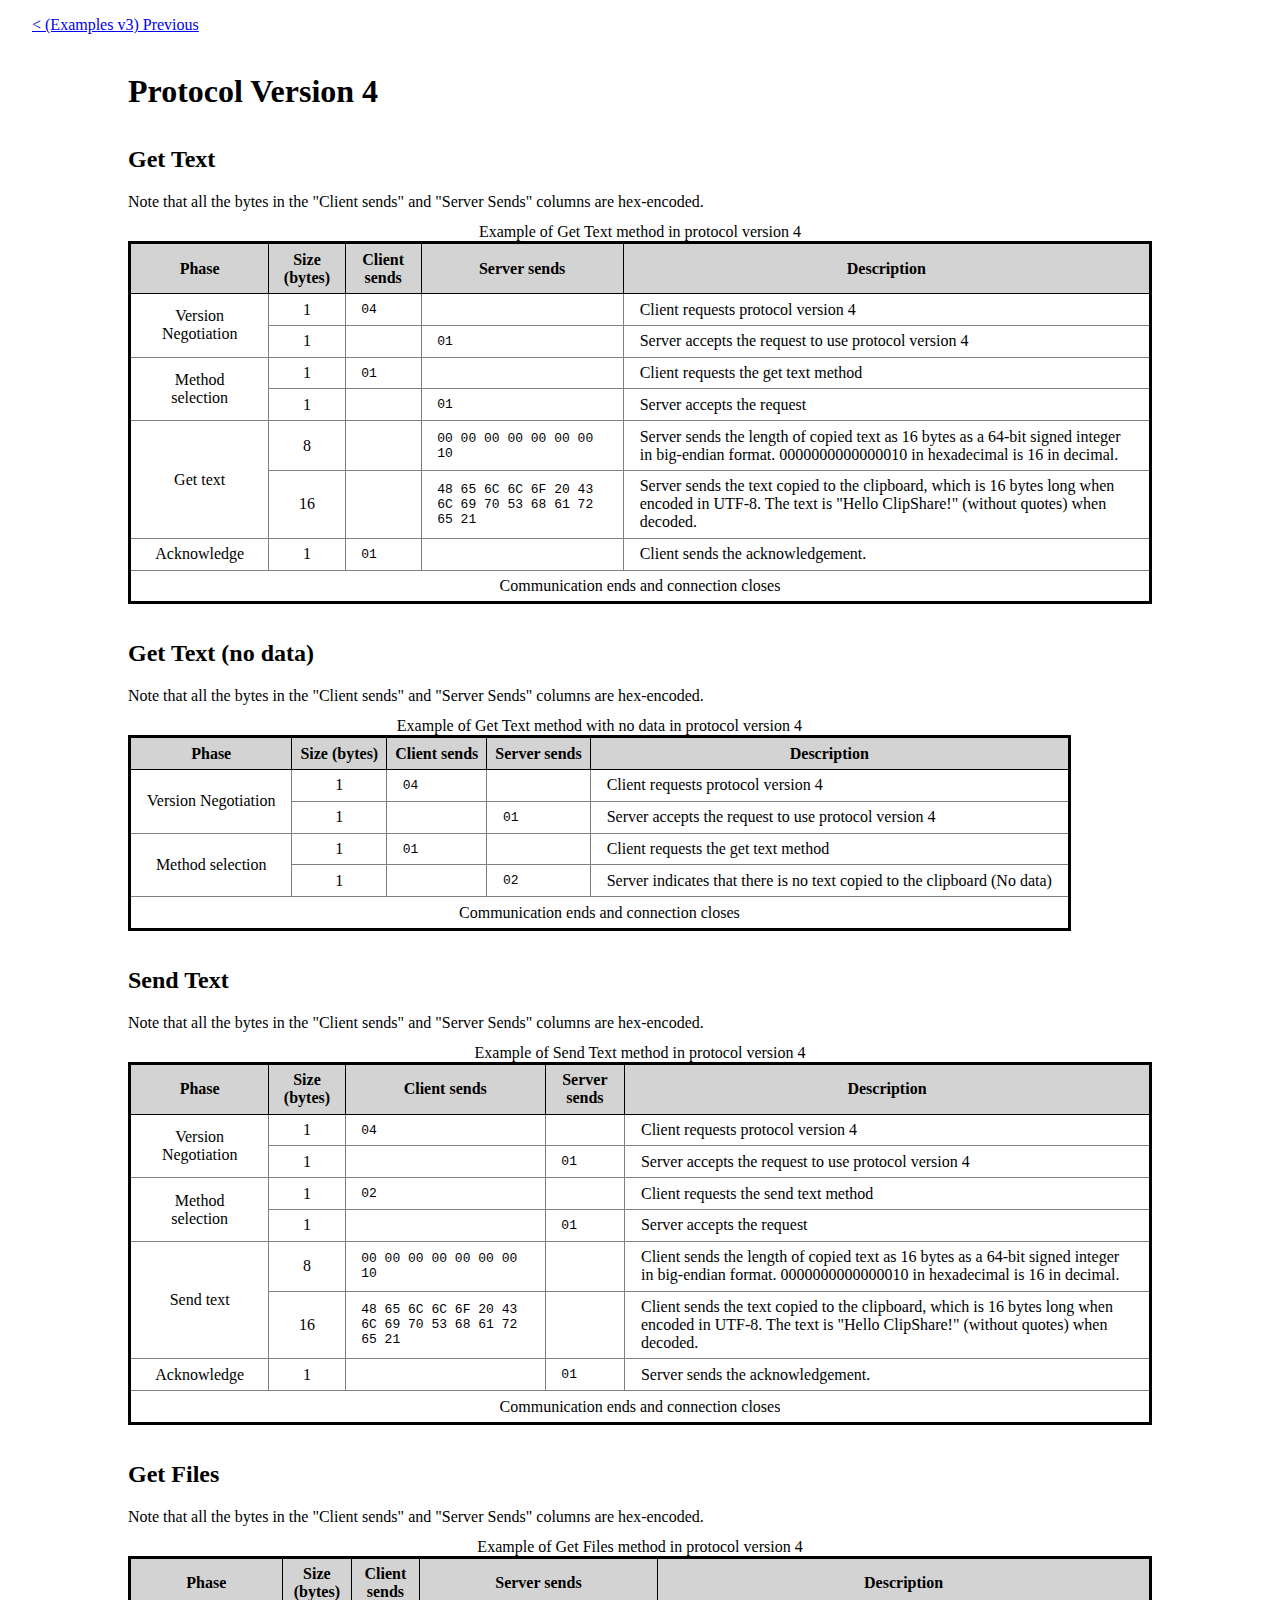
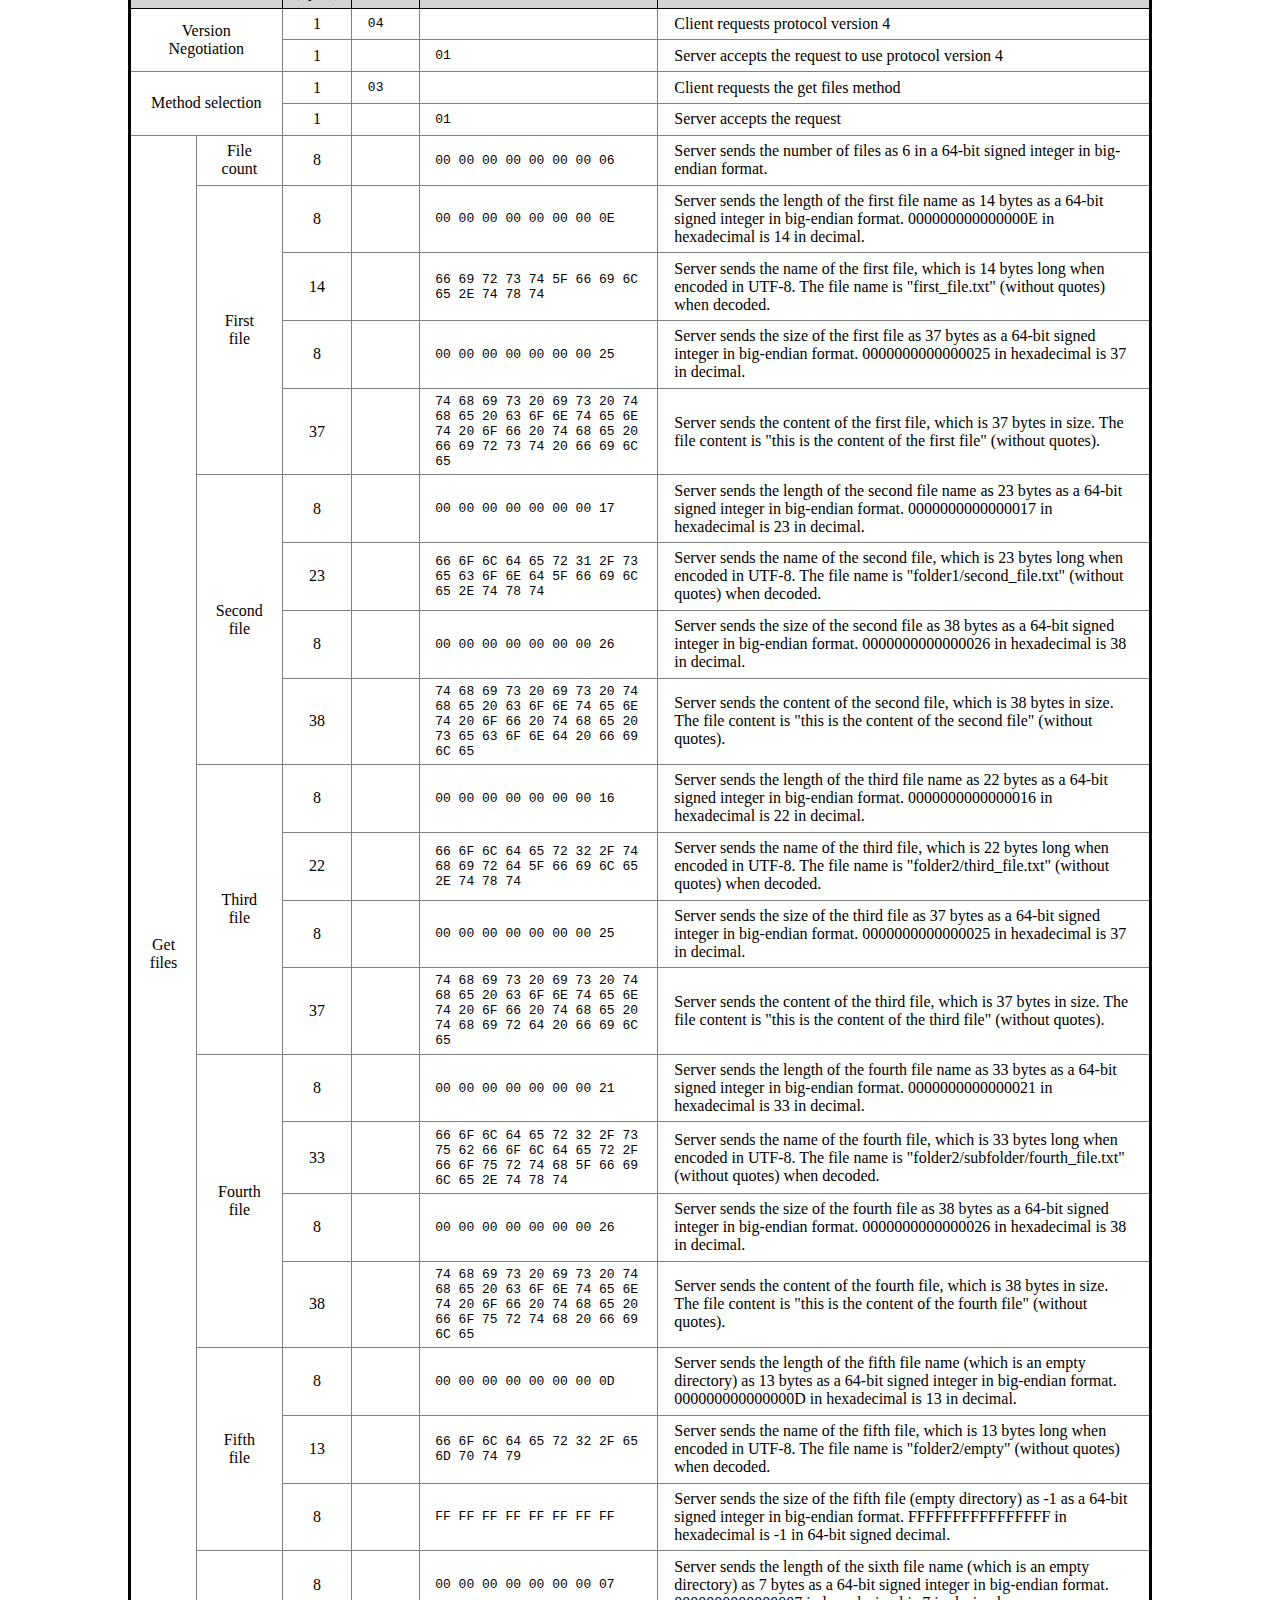
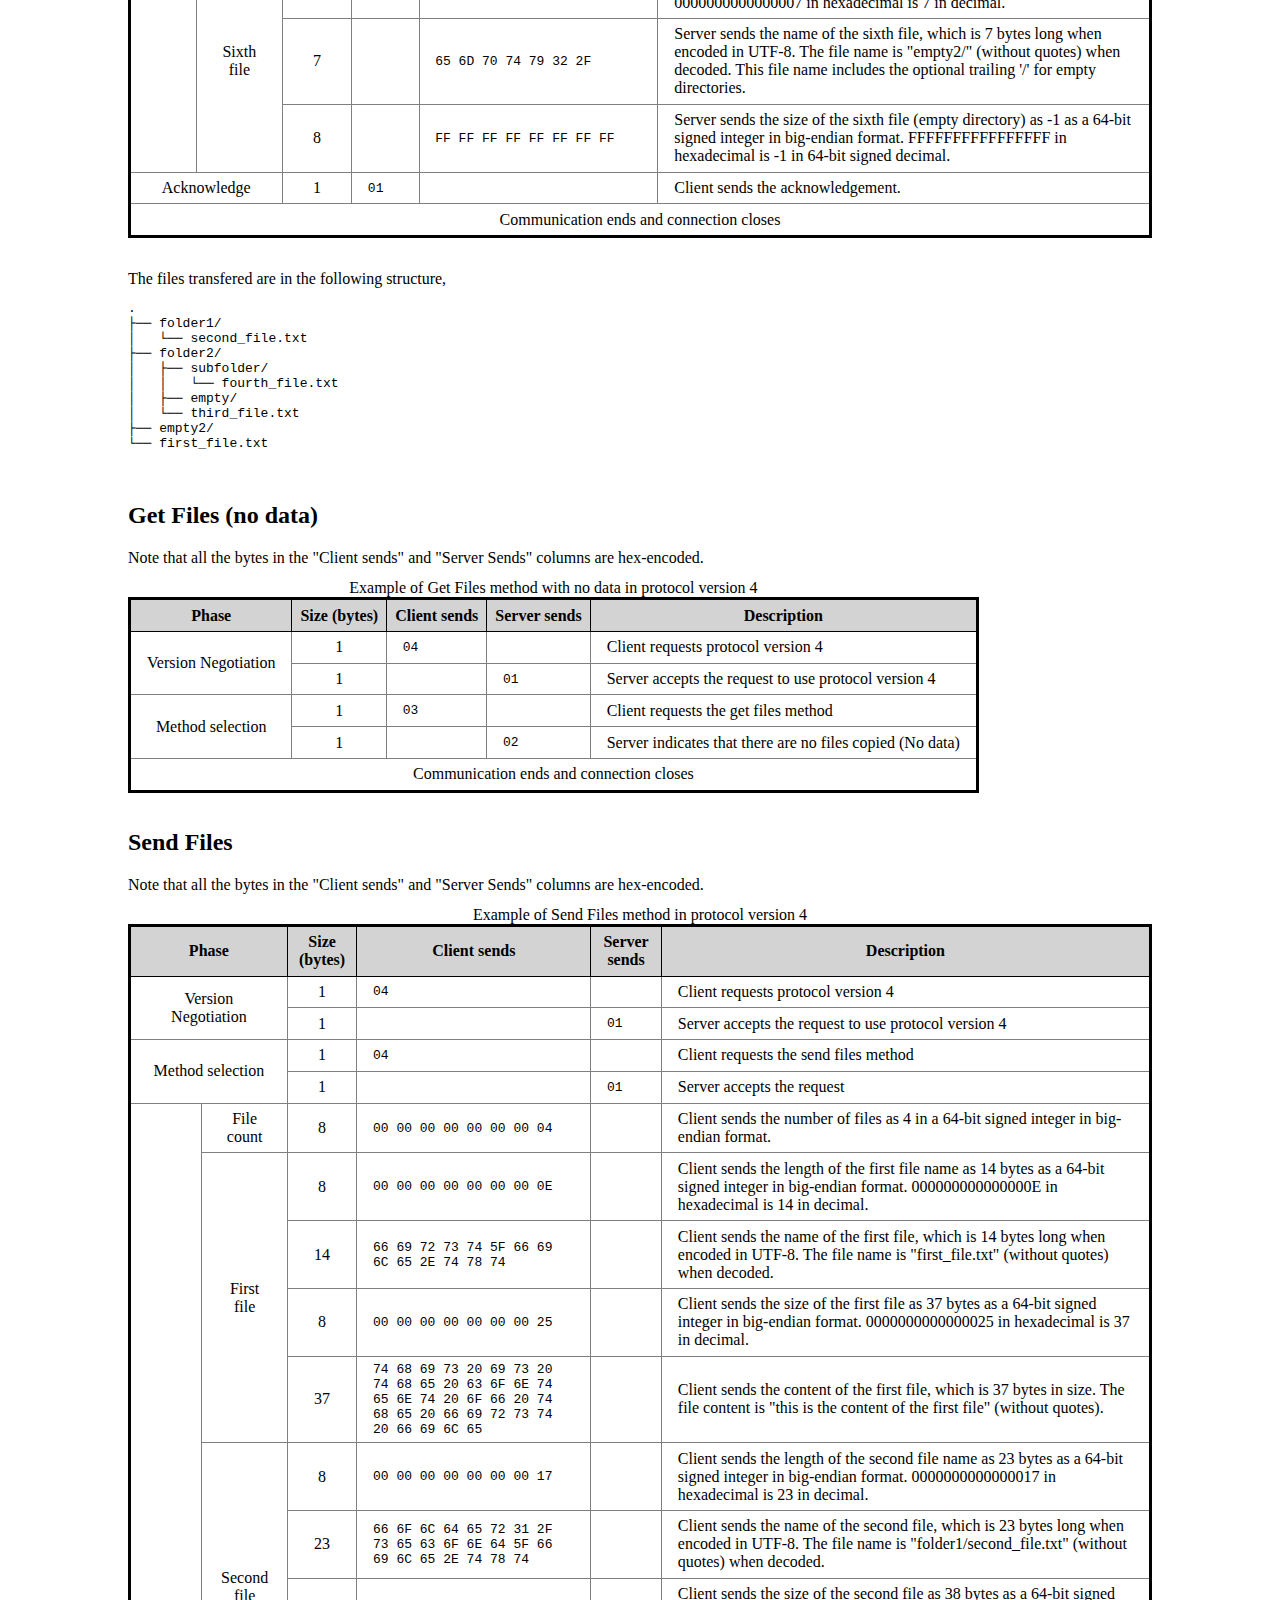
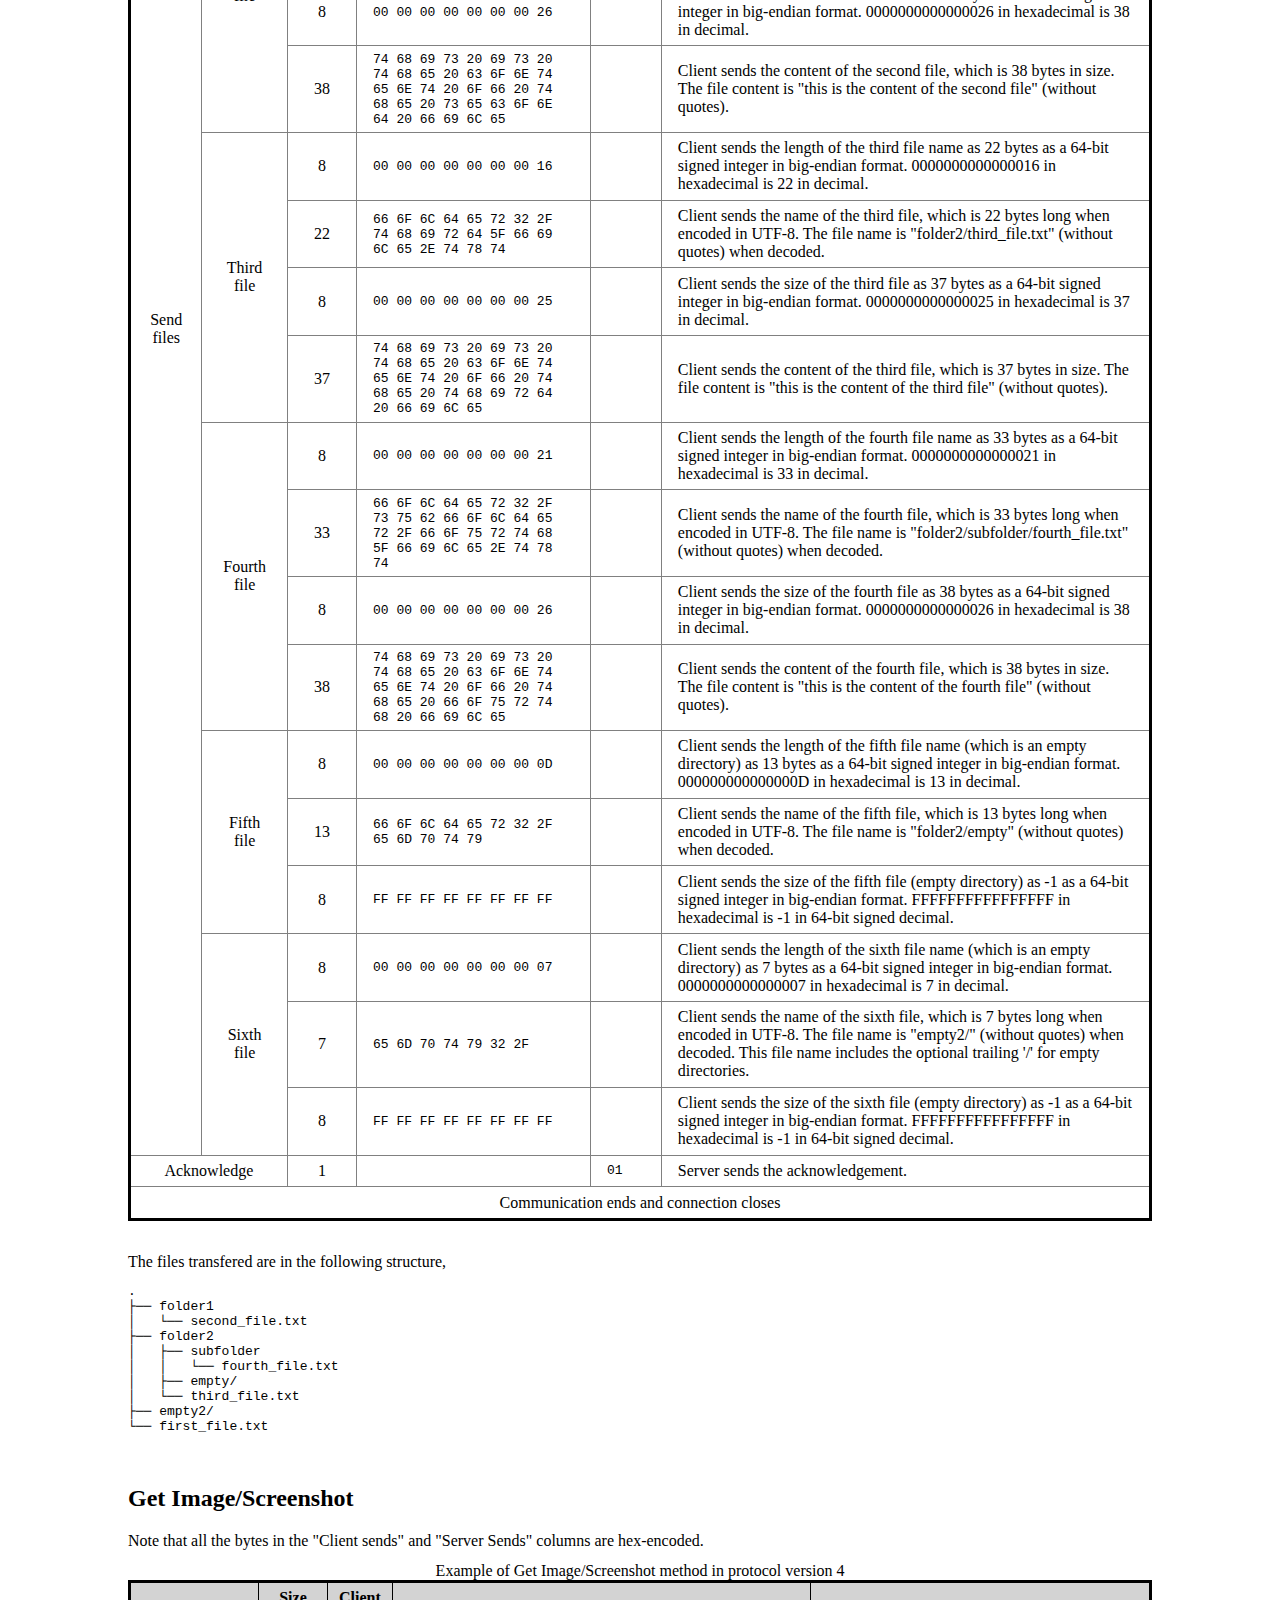
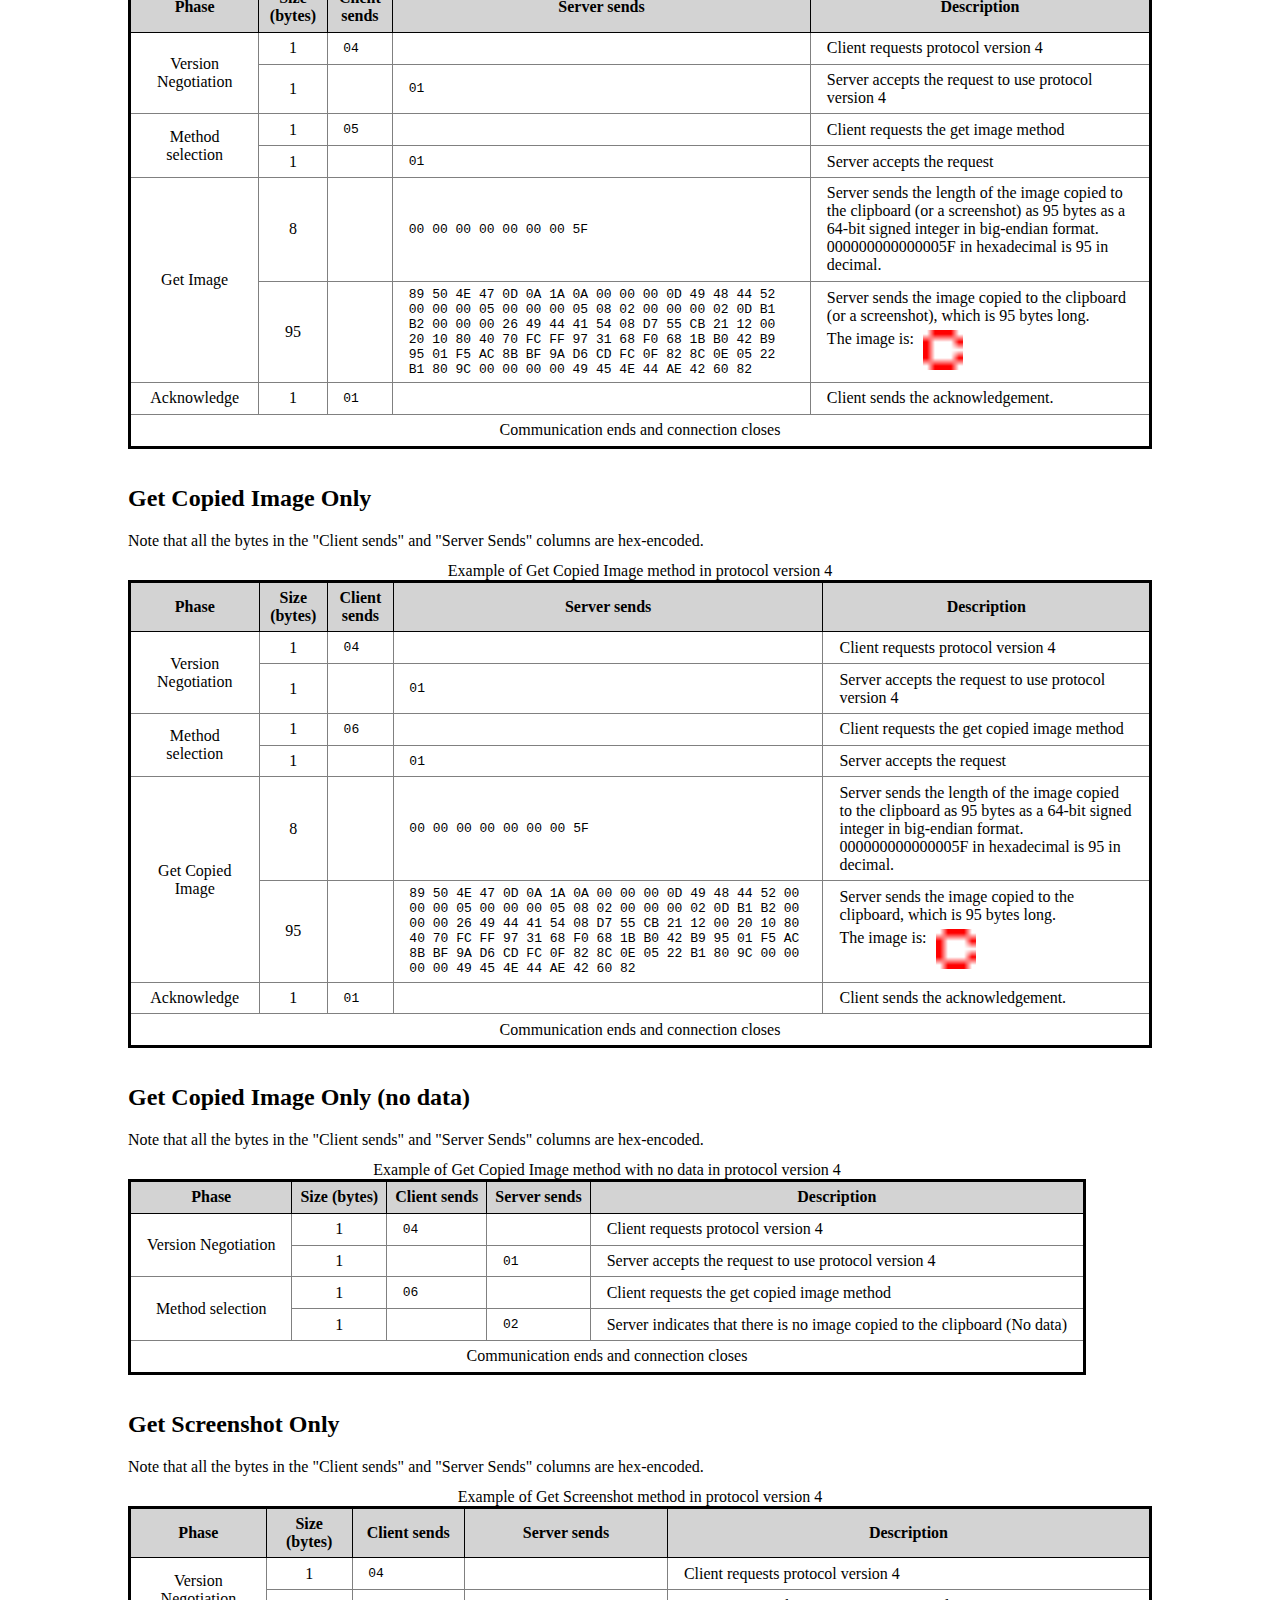
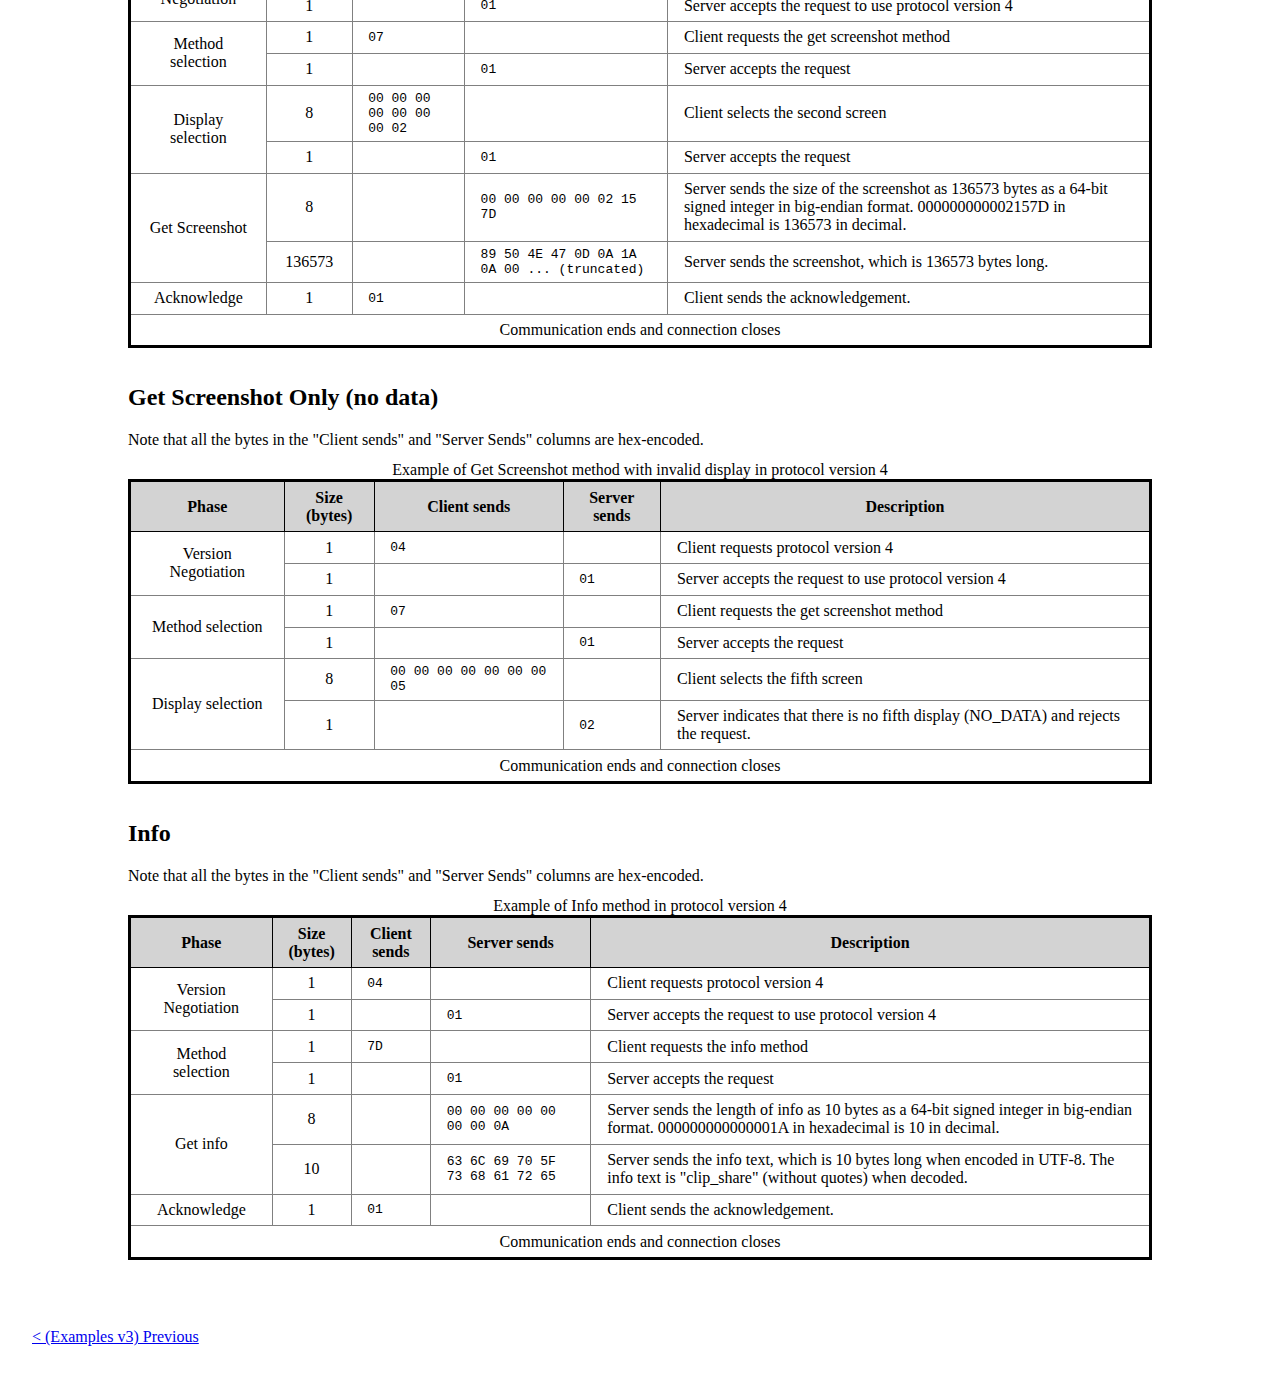
<file: docs/examples/v4.html>
<!DOCTYPE html>
<html lang="en">

<head>
    <meta charset="UTF-8">
    <meta http-equiv="X-UA-Compatible" content="IE=edge">
    <meta name="viewport" content="width=device-width, initial-scale=1.0">
    <link rel="stylesheet" href="../style.css">
    <title>Protocol Version 4</title>
</head>

<body>
    <div id="nav">
        <span><a href="v3.html">&lt; (Examples v3) Previous</a></span>
    </div>
    <div class="page">
        <h1>Protocol Version 4</h1>

        <h2 id="get_text-success">Get Text</h2>
        <p>Note that all the bytes in the "Client sends" and "Server Sends" columns are hex-encoded.</p>
        <table>
            <caption>Example of Get Text method in protocol version 4</caption>
            <thead>
                <tr>
                    <th>Phase</th>
                    <th>Size (bytes)</th>
                    <th>Client sends</th>
                    <th>Server sends</th>
                    <th>Description</th>
                </tr>
            </thead>
            <tbody class="left-align">
                <tr>
                    <td class="center" rowspan="2">Version Negotiation</td>
                    <td class="center">1</td>
                    <td class="mono">04</td>
                    <td></td>
                    <td class="desc">Client requests protocol version 4</td>
                </tr>
                <tr>
                    <td class="center">1</td>
                    <td></td>
                    <td class="mono">01</td>
                    <td class="desc">Server accepts the request to use protocol version 4</td>
                </tr>
                <tr>
                    <td class="center" rowspan="2">Method selection</td>
                    <td class="center">1</td>
                    <td class="mono">01</td>
                    <td></td>
                    <td class="desc">Client requests the get text method</td>
                </tr>
                <tr>
                    <td class="center">1</td>
                    <td></td>
                    <td class="mono">01</td>
                    <td class="desc">Server accepts the request</td>
                </tr>
                <tr>
                    <td class="center" rowspan="2">Get text</td>
                    <td class="center">8</td>
                    <td></td>
                    <td class="mono">00 00 00 00 00 00 00 10</td>
                    <td class="desc">Server sends the length of copied text as 16 bytes as a 64-bit signed integer in
                        big-endian format. 0000000000000010 in hexadecimal is 16 in decimal.</td>
                </tr>
                <tr>
                    <td class="center">16</td>
                    <td></td>
                    <td class="mono">48 65 6C 6C 6F 20 43 6C 69 70 53 68 61 72 65 21</td>
                    <td class="desc">Server sends the text copied to the clipboard, which is 16 bytes long when encoded
                        in UTF-8. The text is "Hello ClipShare!" (without quotes) when decoded.</td>
                </tr>
                <tr>
                    <td class="center">Acknowledge</td>
                    <td class="center">1</td>
                    <td class="mono">01</td>
                    <td></td>
                    <td class="desc">Client sends the acknowledgement.</td>
                </tr>
                <tr>
                    <td class="center" colspan="5">Communication ends and connection closes</td>
                </tr>
            </tbody>
        </table>

        <h2 id="get_text-no_data">Get Text (no data)</h2>
        <p>Note that all the bytes in the "Client sends" and "Server Sends" columns are hex-encoded.</p>
        <table>
            <caption>Example of Get Text method with no data in protocol version 4</caption>
            <thead>
                <tr>
                    <th>Phase</th>
                    <th>Size (bytes)</th>
                    <th>Client sends</th>
                    <th>Server sends</th>
                    <th>Description</th>
                </tr>
            </thead>
            <tbody class="left-align">
                <tr>
                    <td class="center" rowspan="2">Version Negotiation</td>
                    <td class="center">1</td>
                    <td class="mono">04</td>
                    <td></td>
                    <td class="desc">Client requests protocol version 4</td>
                </tr>
                <tr>
                    <td class="center">1</td>
                    <td></td>
                    <td class="mono">01</td>
                    <td class="desc">Server accepts the request to use protocol version 4</td>
                </tr>
                <tr>
                    <td class="center" rowspan="2">Method selection</td>
                    <td class="center">1</td>
                    <td class="mono">01</td>
                    <td></td>
                    <td class="desc">Client requests the get text method</td>
                </tr>
                <tr>
                    <td class="center">1</td>
                    <td></td>
                    <td class="mono">02</td>
                    <td class="desc">Server indicates that there is no text copied to the clipboard (No data)</td>
                </tr>
                <tr>
                    <td class="center" colspan="5">Communication ends and connection closes</td>
                </tr>
            </tbody>
        </table>

        <h2 id="send_text">Send Text</h2>
        <p>Note that all the bytes in the "Client sends" and "Server Sends" columns are hex-encoded.</p>
        <table>
            <caption>Example of Send Text method in protocol version 4</caption>
            <thead>
                <tr>
                    <th>Phase</th>
                    <th>Size (bytes)</th>
                    <th>Client sends</th>
                    <th>Server sends</th>
                    <th>Description</th>
                </tr>
            </thead>
            <tbody class="left-align">
                <tr>
                    <td class="center" rowspan="2">Version Negotiation</td>
                    <td class="center">1</td>
                    <td class="mono">04</td>
                    <td></td>
                    <td class="desc">Client requests protocol version 4</td>
                </tr>
                <tr>
                    <td class="center">1</td>
                    <td></td>
                    <td class="mono">01</td>
                    <td class="desc">Server accepts the request to use protocol version 4</td>
                </tr>
                <tr>
                    <td class="center" rowspan="2">Method selection</td>
                    <td class="center">1</td>
                    <td class="mono">02</td>
                    <td></td>
                    <td class="desc">Client requests the send text method</td>
                </tr>
                <tr>
                    <td class="center">1</td>
                    <td></td>
                    <td class="mono">01</td>
                    <td class="desc">Server accepts the request</td>
                </tr>
                <tr>
                    <td class="center" rowspan="2">Send text</td>
                    <td class="center">8</td>
                    <td class="mono">00 00 00 00 00 00 00 10</td>
                    <td></td>
                    <td class="desc">Client sends the length of copied text as 16 bytes as a 64-bit signed integer in
                        big-endian format. 0000000000000010 in hexadecimal is 16 in decimal.</td>
                </tr>
                <tr>
                    <td class="center">16</td>
                    <td class="mono">48 65 6C 6C 6F 20 43 6C 69 70 53 68 61 72 65 21</td>
                    <td></td>
                    <td class="desc">Client sends the text copied to the clipboard, which is 16 bytes long when encoded
                        in UTF-8. The text is "Hello ClipShare!" (without quotes) when decoded.</td>
                </tr>
                <tr>
                    <td class="center">Acknowledge</td>
                    <td class="center">1</td>
                    <td></td>
                    <td class="mono">01</td>
                    <td class="desc">Server sends the acknowledgement.</td>
                </tr>
                <tr>
                    <td class="center" colspan="5">Communication ends and connection closes</td>
                </tr>
            </tbody>
        </table>

        <h2 id="get_files-success">Get Files</h2>
        <p>Note that all the bytes in the "Client sends" and "Server Sends" columns are hex-encoded.</p>
        <table>
            <caption>Example of Get Files method in protocol version 4</caption>
            <thead>
                <tr>
                    <th colspan="2">Phase</th>
                    <th>Size (bytes)</th>
                    <th>Client sends</th>
                    <th>Server sends</th>
                    <th>Description</th>
                </tr>
            </thead>
            <tbody class="left-align">
                <tr>
                    <td class="center" rowspan="2" colspan="2">Version Negotiation</td>
                    <td class="center">1</td>
                    <td class="mono">04</td>
                    <td></td>
                    <td class="desc">Client requests protocol version 4</td>
                </tr>
                <tr>
                    <td class="center">1</td>
                    <td></td>
                    <td class="mono">01</td>
                    <td class="desc">Server accepts the request to use protocol version 4</td>
                </tr>
                <tr>
                    <td class="center" rowspan="2" colspan="2">Method selection</td>
                    <td class="center">1</td>
                    <td class="mono">03</td>
                    <td></td>
                    <td class="desc">Client requests the get files method</td>
                </tr>
                <tr>
                    <td class="center">1</td>
                    <td></td>
                    <td class="mono">01</td>
                    <td class="desc">Server accepts the request</td>
                </tr>
                <tr>
                    <td class="center" rowspan="23">Get files</td>
                    <td class="center">File count</td>
                    <td class="center">8</td>
                    <td></td>
                    <td class="mono">00 00 00 00 00 00 00 06</td>
                    <td class="desc">Server sends the number of files as 6 in a 64-bit signed integer in big-endian
                        format.</td>
                </tr>
                <tr>
                    <td class="center" rowspan="4">First file</td>
                    <td class="center">8</td>
                    <td></td>
                    <td class="mono">00 00 00 00 00 00 00 0E</td>
                    <td class="desc">Server sends the length of the first file name as 14 bytes as a 64-bit signed
                        integer in big-endian format. 000000000000000E in hexadecimal is 14 in decimal.</td>
                </tr>
                <tr>
                    <td class="center">14</td>
                    <td></td>
                    <td class="mono">66 69 72 73 74 5F 66 69 6C 65 2E 74 78 74</td>
                    <td class="desc">Server sends the name of the first file, which is 14 bytes long when encoded in
                        UTF-8. The file name is "first_file.txt" (without quotes) when decoded.</td>
                </tr>
                <tr>
                    <td class="center">8</td>
                    <td></td>
                    <td class="mono">00 00 00 00 00 00 00 25</td>
                    <td class="desc">Server sends the size of the first file as 37 bytes as a 64-bit signed integer in
                        big-endian format. 0000000000000025 in hexadecimal is 37 in decimal.</td>
                </tr>
                <tr>
                    <td class="center">37</td>
                    <td></td>
                    <td class="mono">74 68 69 73 20 69 73 20 74 68 65 20 63 6F 6E 74 65 6E 74 20 6F 66 20 74 68 65 20 66
                        69 72 73 74 20 66 69 6C 65</td>
                    <td class="desc">Server sends the content of the first file, which is 37 bytes in size. The file
                        content is "this is the content of the first file" (without quotes).</td>
                </tr>
                <tr>
                    <td class="center" rowspan="4">Second file</td>
                    <td class="center">8</td>
                    <td></td>
                    <td class="mono">00 00 00 00 00 00 00 17</td>
                    <td class="desc">Server sends the length of the second file name as 23 bytes as a 64-bit signed
                        integer in big-endian format. 0000000000000017 in hexadecimal is 23 in decimal.</td>
                </tr>
                <tr>
                    <td class="center">23</td>
                    <td></td>
                    <td class="mono">66 6F 6C 64 65 72 31 2F 73 65 63 6F 6E 64 5F 66 69 6C 65 2E 74 78 74</td>
                    <td class="desc">Server sends the name of the second file, which is 23 bytes long when encoded in
                        UTF-8. The file name is "folder1/second_file.txt" (without quotes) when decoded.</td>
                </tr>
                <tr>
                    <td class="center">8</td>
                    <td></td>
                    <td class="mono">00 00 00 00 00 00 00 26</td>
                    <td class="desc">Server sends the size of the second file as 38 bytes as a 64-bit signed integer in
                        big-endian format. 0000000000000026 in hexadecimal is 38 in decimal.</td>
                </tr>
                <tr>
                    <td class="center">38</td>
                    <td></td>
                    <td class="mono">74 68 69 73 20 69 73 20 74 68 65 20 63 6F 6E 74 65 6E 74 20 6F 66 20 74 68 65 20 73
                        65 63 6F 6E 64 20 66 69 6C 65</td>
                    <td class="desc">Server sends the content of the second file, which is 38 bytes in size. The file
                        content is "this is the content of the second file" (without quotes).</td>
                </tr>
                <tr>
                    <td class="center" rowspan="4">Third file</td>
                    <td class="center">8</td>
                    <td></td>
                    <td class="mono">00 00 00 00 00 00 00 16</td>
                    <td class="desc">Server sends the length of the third file name as 22 bytes as a 64-bit signed
                        integer in big-endian format. 0000000000000016 in hexadecimal is 22 in decimal.</td>
                </tr>
                <tr>
                    <td class="center">22</td>
                    <td></td>
                    <td class="mono">66 6F 6C 64 65 72 32 2F 74 68 69 72 64 5F 66 69 6C 65 2E 74 78 74</td>
                    <td class="desc">Server sends the name of the third file, which is 22 bytes long when encoded in
                        UTF-8. The file name is "folder2/third_file.txt" (without quotes) when decoded.</td>
                </tr>
                <tr>
                    <td class="center">8</td>
                    <td></td>
                    <td class="mono">00 00 00 00 00 00 00 25</td>
                    <td class="desc">Server sends the size of the third file as 37 bytes as a 64-bit signed integer in
                        big-endian format. 0000000000000025 in hexadecimal is 37 in decimal.</td>
                </tr>
                <tr>
                    <td class="center">37</td>
                    <td></td>
                    <td class="mono">74 68 69 73 20 69 73 20 74 68 65 20 63 6F 6E 74 65 6E 74 20 6F 66 20 74 68 65 20 74
                        68 69 72 64 20 66 69 6C 65</td>
                    <td class="desc">Server sends the content of the third file, which is 37 bytes in size. The file
                        content is "this is the content of the third file" (without quotes).</td>
                </tr>
                <tr>
                    <td class="center" rowspan="4">Fourth file</td>
                    <td class="center">8</td>
                    <td></td>
                    <td class="mono">00 00 00 00 00 00 00 21</td>
                    <td class="desc">Server sends the length of the fourth file name as 33 bytes as a 64-bit signed
                        integer in big-endian format. 0000000000000021 in hexadecimal is 33 in decimal.</td>
                </tr>
                <tr>
                    <td class="center">33</td>
                    <td></td>
                    <td class="mono">66 6F 6C 64 65 72 32 2F 73 75 62 66 6F 6C 64 65 72 2F 66 6F 75 72 74 68 5F 66 69 6C
                        65 2E 74 78 74</td>
                    <td class="desc">Server sends the name of the fourth file, which is 33 bytes long when encoded in
                        UTF-8. The file name is "folder2/subfolder/fourth_file.txt" (without quotes) when decoded.</td>
                </tr>
                <tr>
                    <td class="center">8</td>
                    <td></td>
                    <td class="mono">00 00 00 00 00 00 00 26</td>
                    <td class="desc">Server sends the size of the fourth file as 38 bytes as a 64-bit signed integer in
                        big-endian format. 0000000000000026 in hexadecimal is 38 in decimal.</td>
                </tr>
                <tr>
                    <td class="center">38</td>
                    <td></td>
                    <td class="mono">74 68 69 73 20 69 73 20 74 68 65 20 63 6F 6E 74 65 6E 74 20 6F 66 20 74 68 65 20 66
                        6F 75 72 74 68 20 66 69 6C 65</td>
                    <td class="desc">Server sends the content of the fourth file, which is 38 bytes in size. The file
                        content is "this is the content of the fourth file" (without quotes).</td>
                </tr>
                <tr>
                    <td class="center" rowspan="3">Fifth file</td>
                    <td class="center">8</td>
                    <td></td>
                    <td class="mono">00 00 00 00 00 00 00 0D</td>
                    <td class="desc">Server sends the length of the fifth file name (which is an empty directory) as 13
                        bytes as a 64-bit signed integer in big-endian format. 000000000000000D in hexadecimal is 13 in
                        decimal.</td>
                </tr>
                <tr>
                    <td class="center">13</td>
                    <td></td>
                    <td class="mono">66 6F 6C 64 65 72 32 2F 65 6D 70 74 79</td>
                    <td class="desc">Server sends the name of the fifth file, which is 13 bytes long when encoded in
                        UTF-8. The file name is "folder2/empty" (without quotes) when decoded.</td>
                </tr>
                <tr>
                    <td class="center">8</td>
                    <td></td>
                    <td class="mono">FF FF FF FF FF FF FF FF</td>
                    <td class="desc">Server sends the size of the fifth file (empty directory) as -1 as a 64-bit signed
                        integer in big-endian format. FFFFFFFFFFFFFFFF in hexadecimal is -1 in 64-bit signed decimal.
                    </td>
                </tr>
                <tr>
                    <td class="center" rowspan="3">Sixth file</td>
                    <td class="center">8</td>
                    <td></td>
                    <td class="mono">00 00 00 00 00 00 00 07</td>
                    <td class="desc">Server sends the length of the sixth file name (which is an empty directory) as 7
                        bytes as a 64-bit signed integer in big-endian format. 0000000000000007 in hexadecimal is 7 in
                        decimal.</td>
                </tr>
                <tr>
                    <td class="center">7</td>
                    <td></td>
                    <td class="mono">65 6D 70 74 79 32 2F</td>
                    <td class="desc">Server sends the name of the sixth file, which is 7 bytes long when encoded in
                        UTF-8. The file name is "empty2/" (without quotes) when decoded. This file name includes the
                        optional trailing '/' for empty directories.</td>
                </tr>
                <tr>
                    <td class="center">8</td>
                    <td></td>
                    <td class="mono">FF FF FF FF FF FF FF FF</td>
                    <td class="desc">Server sends the size of the sixth file (empty directory) as -1 as a 64-bit signed
                        integer in big-endian format. FFFFFFFFFFFFFFFF in hexadecimal is -1 in 64-bit signed decimal.
                    </td>
                </tr>
                <tr>
                    <td class="center" colspan="2">Acknowledge</td>
                    <td class="center">1</td>
                    <td class="mono">01</td>
                    <td></td>
                    <td class="desc">Client sends the acknowledgement.</td>
                </tr>
                <tr>
                    <td class="center" colspan="6">Communication ends and connection closes</td>
                </tr>
            </tbody>
        </table>
        <p>The files transfered are in the following structure,</p>
        <pre class="tree">
.
├── folder1/
│   └── second_file.txt
├── folder2/
│   ├── subfolder/
│   │   └── fourth_file.txt
│   ├── empty/
│   └── third_file.txt
├── empty2/
└── first_file.txt
        </pre>

        <h2 id="get_files-no_data">Get Files (no data)</h2>
        <p>Note that all the bytes in the "Client sends" and "Server Sends" columns are hex-encoded.</p>
        <table>
            <caption>Example of Get Files method with no data in protocol version 4</caption>
            <thead>
                <tr>
                    <th>Phase</th>
                    <th>Size (bytes)</th>
                    <th>Client sends</th>
                    <th>Server sends</th>
                    <th>Description</th>
                </tr>
            </thead>
            <tbody class="left-align">
                <tr>
                    <td class="center" rowspan="2">Version Negotiation</td>
                    <td class="center">1</td>
                    <td class="mono">04</td>
                    <td></td>
                    <td class="desc">Client requests protocol version 4</td>
                </tr>
                <tr>
                    <td class="center">1</td>
                    <td></td>
                    <td class="mono">01</td>
                    <td class="desc">Server accepts the request to use protocol version 4</td>
                </tr>
                <tr>
                    <td class="center" rowspan="2">Method selection</td>
                    <td class="center">1</td>
                    <td class="mono">03</td>
                    <td></td>
                    <td class="desc">Client requests the get files method</td>
                </tr>
                <tr>
                    <td class="center">1</td>
                    <td></td>
                    <td class="mono">02</td>
                    <td class="desc">Server indicates that there are no files copied (No data)</td>
                </tr>
                <tr>
                    <td class="center" colspan="5">Communication ends and connection closes</td>
                </tr>
            </tbody>
        </table>

        <h2 id="send_files">Send Files</h2>
        <p>Note that all the bytes in the "Client sends" and "Server Sends" columns are hex-encoded.</p>
        <table>
            <caption>Example of Send Files method in protocol version 4</caption>
            <thead>
                <tr>
                    <th colspan="2">Phase</th>
                    <th>Size (bytes)</th>
                    <th>Client sends</th>
                    <th>Server sends</th>
                    <th>Description</th>
                </tr>
            </thead>
            <tbody class="left-align">
                <tr>
                    <td class="center" rowspan="2" colspan="2">Version Negotiation</td>
                    <td class="center">1</td>
                    <td class="mono">04</td>
                    <td></td>
                    <td class="desc">Client requests protocol version 4</td>
                </tr>
                <tr>
                    <td class="center">1</td>
                    <td></td>
                    <td class="mono">01</td>
                    <td class="desc">Server accepts the request to use protocol version 4</td>
                </tr>
                <tr>
                    <td class="center" rowspan="2" colspan="2">Method selection</td>
                    <td class="center">1</td>
                    <td class="mono">04</td>
                    <td></td>
                    <td class="desc">Client requests the send files method</td>
                </tr>
                <tr>
                    <td class="center">1</td>
                    <td></td>
                    <td class="mono">01</td>
                    <td class="desc">Server accepts the request</td>
                </tr>
                <tr>
                    <td class="center" rowspan="23">Send files</td>
                    <td class="center">File count</td>
                    <td class="center">8</td>
                    <td class="mono">00 00 00 00 00 00 00 04</td>
                    <td></td>
                    <td class="desc">Client sends the number of files as 4 in a 64-bit signed integer in big-endian
                        format.</td>
                </tr>
                <tr>
                    <td class="center" rowspan="4">First file</td>
                    <td class="center">8</td>
                    <td class="mono">00 00 00 00 00 00 00 0E</td>
                    <td></td>
                    <td class="desc">Client sends the length of the first file name as 14 bytes as a 64-bit signed
                        integer in big-endian format. 000000000000000E in hexadecimal is 14 in decimal.</td>
                </tr>
                <tr>
                    <td class="center">14</td>
                    <td class="mono">66 69 72 73 74 5F 66 69 6C 65 2E 74 78 74</td>
                    <td></td>
                    <td class="desc">Client sends the name of the first file, which is 14 bytes long when encoded in
                        UTF-8. The file
                        name is "first_file.txt" (without quotes) when decoded.</td>
                </tr>
                <tr>
                    <td class="center">8</td>
                    <td class="mono">00 00 00 00 00 00 00 25</td>
                    <td></td>
                    <td class="desc">Client sends the size of the first file as 37 bytes as a 64-bit signed integer in
                        big-endian format. 0000000000000025 in hexadecimal is 37 in decimal.</td>
                </tr>
                <tr>
                    <td class="center">37</td>
                    <td class="mono">74 68 69 73 20 69 73 20 74 68 65 20 63 6F 6E 74 65 6E 74 20 6F 66 20 74 68 65 20 66
                        69 72 73 74 20 66 69 6C 65</td>
                    <td></td>
                    <td class="desc">Client sends the content of the first file, which is 37 bytes in size. The file
                        content is "this is the content of the first file" (without quotes).</td>
                </tr>
                <tr>
                    <td class="center" rowspan="4">Second file</td>
                    <td class="center">8</td>
                    <td class="mono">00 00 00 00 00 00 00 17</td>
                    <td></td>
                    <td class="desc">Client sends the length of the second file name as 23 bytes as a 64-bit signed
                        integer in big-endian format. 0000000000000017 in hexadecimal is 23 in decimal.</td>
                </tr>
                <tr>
                    <td class="center">23</td>
                    <td class="mono">66 6F 6C 64 65 72 31 2F 73 65 63 6F 6E 64 5F 66 69 6C 65 2E 74 78 74</td>
                    <td></td>
                    <td class="desc">Client sends the name of the second file, which is 23 bytes long when encoded in
                        UTF-8. The file
                        name is "folder1/second_file.txt" (without quotes) when decoded.</td>
                </tr>
                <tr>
                    <td class="center">8</td>
                    <td class="mono">00 00 00 00 00 00 00 26</td>
                    <td></td>
                    <td class="desc">Client sends the size of the second file as 38 bytes as a 64-bit signed integer in
                        big-endian format. 0000000000000026 in hexadecimal is 38 in decimal.</td>
                </tr>
                <tr>
                    <td class="center">38</td>
                    <td class="mono">74 68 69 73 20 69 73 20 74 68 65 20 63 6F 6E 74 65 6E 74 20 6F 66 20 74 68 65 20 73
                        65 63 6F 6E 64 20 66 69 6C 65</td>
                    <td></td>
                    <td class="desc">Client sends the content of the second file, which is 38 bytes in size. The file
                        content is "this is the content of the second file" (without quotes).</td>
                </tr>
                <tr>
                    <td class="center" rowspan="4">Third file</td>
                    <td class="center">8</td>
                    <td class="mono">00 00 00 00 00 00 00 16</td>
                    <td></td>
                    <td class="desc">Client sends the length of the third file name as 22 bytes as a 64-bit signed
                        integer in big-endian format. 0000000000000016 in hexadecimal is 22 in decimal.</td>
                </tr>
                <tr>
                    <td class="center">22</td>
                    <td class="mono">66 6F 6C 64 65 72 32 2F 74 68 69 72 64 5F 66 69 6C 65 2E 74 78 74</td>
                    <td></td>
                    <td class="desc">Client sends the name of the third file, which is 22 bytes long when encoded in
                        UTF-8. The file
                        name is "folder2/third_file.txt" (without quotes) when decoded.</td>
                </tr>
                <tr>
                    <td class="center">8</td>
                    <td class="mono">00 00 00 00 00 00 00 25</td>
                    <td></td>
                    <td class="desc">Client sends the size of the third file as 37 bytes as a 64-bit signed integer in
                        big-endian format. 0000000000000025 in hexadecimal is 37 in decimal.</td>
                </tr>
                <tr>
                    <td class="center">37</td>
                    <td class="mono">74 68 69 73 20 69 73 20 74 68 65 20 63 6F 6E 74 65 6E 74 20 6F 66 20 74 68 65 20 74
                        68 69 72 64 20 66 69 6C 65</td>
                    <td></td>
                    <td class="desc">Client sends the content of the third file, which is 37 bytes in size. The file
                        content is "this is the content of the third file" (without quotes).</td>
                </tr>
                <tr>
                    <td class="center" rowspan="4">Fourth file</td>
                    <td class="center">8</td>
                    <td class="mono">00 00 00 00 00 00 00 21</td>
                    <td></td>
                    <td class="desc">Client sends the length of the fourth file name as 33 bytes as a 64-bit signed
                        integer in big-endian format. 0000000000000021 in hexadecimal is 33 in decimal.</td>
                </tr>
                <tr>
                    <td class="center">33</td>
                    <td class="mono">66 6F 6C 64 65 72 32 2F 73 75 62 66 6F 6C 64 65 72 2F 66 6F 75 72 74 68 5F 66 69 6C
                        65 2E 74 78 74</td>
                    <td></td>
                    <td class="desc">Client sends the name of the fourth file, which is 33 bytes long when encoded in
                        UTF-8. The file name is "folder2/subfolder/fourth_file.txt" (without quotes) when decoded.</td>
                </tr>
                <tr>
                    <td class="center">8</td>
                    <td class="mono">00 00 00 00 00 00 00 26</td>
                    <td></td>
                    <td class="desc">Client sends the size of the fourth file as 38 bytes as a 64-bit signed integer in
                        big-endian format. 0000000000000026 in hexadecimal is 38 in decimal.</td>
                </tr>
                <tr>
                    <td class="center">38</td>
                    <td class="mono">74 68 69 73 20 69 73 20 74 68 65 20 63 6F 6E 74 65 6E 74 20 6F 66 20 74 68 65 20 66
                        6F 75 72 74 68 20 66 69 6C 65</td>
                    <td></td>
                    <td class="desc">Client sends the content of the fourth file, which is 38 bytes in size. The file
                        content is "this is the content of the fourth file" (without quotes).</td>
                </tr>
                <tr>
                    <td class="center" rowspan="3">Fifth file</td>
                    <td class="center">8</td>
                    <td class="mono">00 00 00 00 00 00 00 0D</td>
                    <td></td>
                    <td class="desc">Client sends the length of the fifth file name (which is an empty directory) as 13
                        bytes as a
                        64-bit signed integer in big-endian format. 000000000000000D in hexadecimal is 13 in decimal.
                    </td>
                </tr>
                <tr>
                    <td class="center">13</td>
                    <td class="mono">66 6F 6C 64 65 72 32 2F 65 6D 70 74 79</td>
                    <td></td>
                    <td class="desc">Client sends the name of the fifth file, which is 13 bytes long when encoded in
                        UTF-8. The file name is "folder2/empty" (without quotes) when decoded.</td>
                </tr>
                <tr>
                    <td class="center">8</td>
                    <td class="mono">FF FF FF FF FF FF FF FF</td>
                    <td></td>
                    <td class="desc">Client sends the size of the fifth file (empty directory) as -1 as a 64-bit signed
                        integer in big-endian format. FFFFFFFFFFFFFFFF in hexadecimal is -1 in 64-bit signed decimal.
                    </td>
                </tr>
                <tr>
                    <td class="center" rowspan="3">Sixth file</td>
                    <td class="center">8</td>
                    <td class="mono">00 00 00 00 00 00 00 07</td>
                    <td></td>
                    <td class="desc">Client sends the length of the sixth file name (which is an empty directory) as 7
                        bytes as a 64-bit signed integer in big-endian format. 0000000000000007 in hexadecimal is 7 in
                        decimal.
                    </td>
                </tr>
                <tr>
                    <td class="center">7</td>
                    <td class="mono">65 6D 70 74 79 32 2F</td>
                    <td></td>
                    <td class="desc">Client sends the name of the sixth file, which is 7 bytes long when encoded in
                        UTF-8. The file name is "empty2/" (without quotes) when decoded. This file name includes the
                        optional trailing '/' for empty directories.</td>
                </tr>
                <tr>
                    <td class="center">8</td>
                    <td class="mono">FF FF FF FF FF FF FF FF</td>
                    <td></td>
                    <td class="desc">Client sends the size of the sixth file (empty directory) as -1 as a 64-bit signed
                        integer in
                        big-endian format. FFFFFFFFFFFFFFFF in hexadecimal is -1 in 64-bit signed decimal.</td>
                </tr>
                <tr>
                    <td class="center" colspan="2">Acknowledge</td>
                    <td class="center">1</td>
                    <td></td>
                    <td class="mono">01</td>
                    <td class="desc">Server sends the acknowledgement.</td>
                </tr>
                <tr>
                    <td class="center" colspan="6">Communication ends and connection closes</td>
                </tr>
            </tbody>
        </table>
        <p>The files transfered are in the following structure,</p>
        <pre class="tree">
.
├── folder1
│   └── second_file.txt
├── folder2
│   ├── subfolder
│   │   └── fourth_file.txt
│   ├── empty/
│   └── third_file.txt
├── empty2/
└── first_file.txt
        </pre>

        <h2 id="get_image">Get Image/Screenshot</h2>
        <p>Note that all the bytes in the "Client sends" and "Server Sends" columns are hex-encoded.</p>
        <table>
            <caption>Example of Get Image/Screenshot method in protocol version 4</caption>
            <thead>
                <tr>
                    <th>Phase</th>
                    <th>Size (bytes)</th>
                    <th>Client sends</th>
                    <th>Server sends</th>
                    <th>Description</th>
                </tr>
            </thead>
            <tbody class="left-align">
                <tr>
                    <td class="center" rowspan="2">Version Negotiation</td>
                    <td class="center">1</td>
                    <td class="mono">04</td>
                    <td></td>
                    <td class="desc">Client requests protocol version 4</td>
                </tr>
                <tr>
                    <td class="center">1</td>
                    <td></td>
                    <td class="mono">01</td>
                    <td class="desc">Server accepts the request to use protocol version 4</td>
                </tr>
                <tr>
                    <td class="center" rowspan="2">Method selection</td>
                    <td class="center">1</td>
                    <td class="mono">05</td>
                    <td></td>
                    <td class="desc">Client requests the get image method</td>
                </tr>
                <tr>
                    <td class="center">1</td>
                    <td></td>
                    <td class="mono">01</td>
                    <td class="desc">Server accepts the request</td>
                </tr>
                <tr>
                    <td class="center" rowspan="2">Get Image</td>
                    <td class="center">8</td>
                    <td></td>
                    <td class="mono">00 00 00 00 00 00 00 5F</td>
                    <td class="desc">Server sends the length of the image copied to the clipboard (or a screenshot) as
                        95 bytes as a 64-bit signed integer in big-endian format. 000000000000005F in hexadecimal is 95
                        in decimal.</td>
                </tr>
                <tr>
                    <td class="center">95</td>
                    <td></td>
                    <td class="mono">89 50 4E 47 0D 0A 1A 0A 00 00 00 0D 49 48 44 52 00 00 00 05 00 00 00 05 08 02 00 00
                        00 02 0D B1 B2 00 00 00 26 49 44 41 54 08 D7 55 CB 21 12 00 20 10 80 40 70 FC FF 97 31 68 F0 68
                        1B B0 42 B9 95 01 F5 AC 8B BF 9A D6 CD FC 0F 82 8C 0E 05 22 B1 80 9C 00 00 00 00 49 45 4E 44 AE
                        42 60 82</td>
                    <td class="desc">Server sends the image copied to the clipboard (or a screenshot), which is 95 bytes
                        long.<br>
                        <div class="image"><span>The image is: </span><img alt="shared item"
                                src="[data-uri]">
                        </div>
                    </td>
                </tr>
                <tr>
                    <td class="center">Acknowledge</td>
                    <td class="center">1</td>
                    <td class="mono">01</td>
                    <td></td>
                    <td class="desc">Client sends the acknowledgement.</td>
                </tr>
                <tr>
                    <td class="center" colspan="5">Communication ends and connection closes</td>
                </tr>
            </tbody>
        </table>

        <h2 id="get_copied_image_only">Get Copied Image Only</h2>
        <p>Note that all the bytes in the "Client sends" and "Server Sends" columns are hex-encoded.</p>
        <table>
            <caption>Example of Get Copied Image method in protocol version 4</caption>
            <thead>
                <tr>
                    <th>Phase</th>
                    <th>Size (bytes)</th>
                    <th>Client sends</th>
                    <th>Server sends</th>
                    <th>Description</th>
                </tr>
            </thead>
            <tbody class="left-align">
                <tr>
                    <td class="center" rowspan="2">Version Negotiation</td>
                    <td class="center">1</td>
                    <td class="mono">04</td>
                    <td></td>
                    <td class="desc">Client requests protocol version 4</td>
                </tr>
                <tr>
                    <td class="center">1</td>
                    <td></td>
                    <td class="mono">01</td>
                    <td class="desc">Server accepts the request to use protocol version 4</td>
                </tr>
                <tr>
                    <td class="center" rowspan="2">Method selection</td>
                    <td class="center">1</td>
                    <td class="mono">06</td>
                    <td></td>
                    <td class="desc">Client requests the get copied image method</td>
                </tr>
                <tr>
                    <td class="center">1</td>
                    <td></td>
                    <td class="mono">01</td>
                    <td class="desc">Server accepts the request</td>
                </tr>
                <tr>
                    <td class="center" rowspan="2">Get Copied Image</td>
                    <td class="center">8</td>
                    <td></td>
                    <td class="mono">00 00 00 00 00 00 00 5F</td>
                    <td class="desc">Server sends the length of the image copied to the clipboard as 95 bytes as a
                        64-bit signed integer in big-endian format. 000000000000005F in hexadecimal is 95 in decimal.
                    </td>
                </tr>
                <tr>
                    <td class="center">95</td>
                    <td></td>
                    <td class="mono">89 50 4E 47 0D 0A 1A 0A 00 00 00 0D 49 48 44 52 00 00 00 05 00 00 00 05 08 02 00 00
                        00 02 0D B1 B2 00 00 00 26 49 44 41 54 08 D7 55 CB 21 12 00 20 10 80 40 70 FC FF 97 31 68 F0 68
                        1B B0 42 B9 95 01 F5 AC 8B BF 9A D6 CD FC 0F 82 8C 0E 05 22 B1 80 9C 00 00 00 00 49 45 4E 44 AE
                        42 60 82</td>
                    <td class="desc">Server sends the image copied to the clipboard, which is 95 bytes long.<br>
                        <div class="image"><span>The image is: </span><img alt="shared item"
                                src="[data-uri]">
                        </div>
                    </td>
                </tr>
                <tr>
                    <td class="center">Acknowledge</td>
                    <td class="center">1</td>
                    <td class="mono">01</td>
                    <td></td>
                    <td class="desc">Client sends the acknowledgement.</td>
                </tr>
                <tr>
                    <td class="center" colspan="5">Communication ends and connection closes</td>
                </tr>
            </tbody>
        </table>

        <h2 id="get_copied_image_only_no_data">Get Copied Image Only (no data)</h2>
        <p>Note that all the bytes in the "Client sends" and "Server Sends" columns are hex-encoded.</p>
        <table>
            <caption>Example of Get Copied Image method with no data in protocol version 4</caption>
            <thead>
                <tr>
                    <th>Phase</th>
                    <th>Size (bytes)</th>
                    <th>Client sends</th>
                    <th>Server sends</th>
                    <th>Description</th>
                </tr>
            </thead>
            <tbody class="left-align">
                <tr>
                    <td class="center" rowspan="2">Version Negotiation</td>
                    <td class="center">1</td>
                    <td class="mono">04</td>
                    <td></td>
                    <td class="desc">Client requests protocol version 4</td>
                </tr>
                <tr>
                    <td class="center">1</td>
                    <td></td>
                    <td class="mono">01</td>
                    <td class="desc">Server accepts the request to use protocol version 4</td>
                </tr>
                <tr>
                    <td class="center" rowspan="2">Method selection</td>
                    <td class="center">1</td>
                    <td class="mono">06</td>
                    <td></td>
                    <td class="desc">Client requests the get copied image method</td>
                </tr>
                <tr>
                    <td class="center">1</td>
                    <td></td>
                    <td class="mono">02</td>
                    <td class="desc">Server indicates that there is no image copied to the clipboard (No data)</td>
                </tr>
                <tr>
                    <td class="center" colspan="5">Communication ends and connection closes</td>
                </tr>
            </tbody>
        </table>

        <h2 id="get_screenshot_only">Get Screenshot Only</h2>
        <p>Note that all the bytes in the "Client sends" and "Server Sends" columns are hex-encoded.</p>
        <table>
            <caption>Example of Get Screenshot method in protocol version 4</caption>
            <thead>
                <tr>
                    <th>Phase</th>
                    <th>Size (bytes)</th>
                    <th>Client sends</th>
                    <th>Server sends</th>
                    <th>Description</th>
                </tr>
            </thead>
            <tbody class="left-align">
                <tr>
                    <td class="center" rowspan="2">Version Negotiation</td>
                    <td class="center">1</td>
                    <td class="mono">04</td>
                    <td></td>
                    <td class="desc">Client requests protocol version 4</td>
                </tr>
                <tr>
                    <td class="center">1</td>
                    <td></td>
                    <td class="mono">01</td>
                    <td class="desc">Server accepts the request to use protocol version 4</td>
                </tr>
                <tr>
                    <td class="center" rowspan="2">Method selection</td>
                    <td class="center">1</td>
                    <td class="mono">07</td>
                    <td></td>
                    <td class="desc">Client requests the get screenshot method</td>
                </tr>
                <tr>
                    <td class="center">1</td>
                    <td></td>
                    <td class="mono">01</td>
                    <td class="desc">Server accepts the request</td>
                </tr>
                <tr>
                    <td class="center" rowspan="2">Display selection</td>
                    <td class="center">8</td>
                    <td class="mono">00 00 00 00 00 00 00 02</td>
                    <td></td>
                    <td class="desc">Client selects the second screen</td>
                </tr>
                <tr>
                    <td class="center">1</td>
                    <td></td>
                    <td class="mono">01</td>
                    <td class="desc">Server accepts the request</td>
                </tr>
                <tr>
                    <td class="center" rowspan="2">Get Screenshot</td>
                    <td class="center">8</td>
                    <td></td>
                    <td class="mono">00 00 00 00 00 02 15 7D</td>
                    <td class="desc">Server sends the size of the screenshot as 136573 bytes as a 64-bit signed integer
                        in big-endian format. 000000000002157D in hexadecimal is 136573 in decimal.</td>
                </tr>
                <tr>
                    <td class="center">136573</td>
                    <td></td>
                    <td class="mono">89 50 4E 47 0D 0A 1A 0A 00 ... (truncated)</td>
                    <td class="desc">Server sends the screenshot, which is 136573 bytes long.</td>
                </tr>
                <tr>
                    <td class="center">Acknowledge</td>
                    <td class="center">1</td>
                    <td class="mono">01</td>
                    <td></td>
                    <td class="desc">Client sends the acknowledgement.</td>
                </tr>
                <tr>
                    <td class="center" colspan="5">Communication ends and connection closes</td>
                </tr>
            </tbody>
        </table>

        <h2 id="get_screenshot_only_no_data">Get Screenshot Only (no data)</h2>
        <p>Note that all the bytes in the "Client sends" and "Server Sends" columns are hex-encoded.</p>
        <table>
            <caption>Example of Get Screenshot method with invalid display in protocol version 4</caption>
            <thead>
                <tr>
                    <th>Phase</th>
                    <th>Size (bytes)</th>
                    <th>Client sends</th>
                    <th>Server sends</th>
                    <th>Description</th>
                </tr>
            </thead>
            <tbody class="left-align">
                <tr>
                    <td class="center" rowspan="2">Version Negotiation</td>
                    <td class="center">1</td>
                    <td class="mono">04</td>
                    <td></td>
                    <td class="desc">Client requests protocol version 4</td>
                </tr>
                <tr>
                    <td class="center">1</td>
                    <td></td>
                    <td class="mono">01</td>
                    <td class="desc">Server accepts the request to use protocol version 4</td>
                </tr>
                <tr>
                    <td class="center" rowspan="2">Method selection</td>
                    <td class="center">1</td>
                    <td class="mono">07</td>
                    <td></td>
                    <td class="desc">Client requests the get screenshot method</td>
                </tr>
                <tr>
                    <td class="center">1</td>
                    <td></td>
                    <td class="mono">01</td>
                    <td class="desc">Server accepts the request</td>
                </tr>
                <tr>
                    <td class="center" rowspan="2">Display selection</td>
                    <td class="center">8</td>
                    <td class="mono">00 00 00 00 00 00 00 05</td>
                    <td></td>
                    <td class="desc">Client selects the fifth screen</td>
                </tr>
                <tr>
                    <td class="center">1</td>
                    <td></td>
                    <td class="mono">02</td>
                    <td class="desc">Server indicates that there is no fifth display (NO_DATA) and rejects the request.
                    </td>
                </tr>
                <tr>
                    <td class="center" colspan="5">Communication ends and connection closes</td>
                </tr>
            </tbody>
        </table>

        <h2 id="info">Info</h2>
        <p>Note that all the bytes in the "Client sends" and "Server Sends" columns are hex-encoded.</p>
        <table>
            <caption>Example of Info method in protocol version 4</caption>
            <thead>
                <tr>
                    <th>Phase</th>
                    <th>Size (bytes)</th>
                    <th>Client sends</th>
                    <th>Server sends</th>
                    <th>Description</th>
                </tr>
            </thead>
            <tbody class="left-align">
                <tr>
                    <td class="center" rowspan="2">Version Negotiation</td>
                    <td class="center">1</td>
                    <td class="mono">04</td>
                    <td></td>
                    <td class="desc">Client requests protocol version 4</td>
                </tr>
                <tr>
                    <td class="center">1</td>
                    <td></td>
                    <td class="mono">01</td>
                    <td class="desc">Server accepts the request to use protocol version 4</td>
                </tr>
                <tr>
                    <td class="center" rowspan="2">Method selection</td>
                    <td class="center">1</td>
                    <td class="mono">7D</td>
                    <td></td>
                    <td class="desc">Client requests the info method</td>
                </tr>
                <tr>
                    <td class="center">1</td>
                    <td></td>
                    <td class="mono">01</td>
                    <td class="desc">Server accepts the request</td>
                </tr>
                <tr>
                    <td class="center" rowspan="2">Get info</td>
                    <td class="center">8</td>
                    <td></td>
                    <td class="mono">00 00 00 00 00 00 00 0A</td>
                    <td class="desc">Server sends the length of info as 10 bytes as a 64-bit signed integer in
                        big-endian format. 000000000000001A in hexadecimal is 10 in decimal.</td>
                </tr>
                <tr>
                    <td class="center">10</td>
                    <td></td>
                    <td class="mono">63 6C 69 70 5F 73 68 61 72 65</td>
                    <td class="desc">Server sends the info text, which is 10 bytes long when encoded in UTF-8. The info
                        text is "clip_share" (without quotes) when decoded.</td>
                </tr>
                <tr>
                    <td class="center">Acknowledge</td>
                    <td class="center">1</td>
                    <td class="mono">01</td>
                    <td></td>
                    <td class="desc">Client sends the acknowledgement.</td>
                </tr>
                <tr>
                    <td class="center" colspan="5">Communication ends and connection closes</td>
                </tr>
            </tbody>
        </table>
    </div>
    <div id="fill-page"></div>
    <div id="foot">
        <span><a href="v3.html">&lt; (Examples v3) Previous</a></span>
    </div>
</body>

</html>
</file>
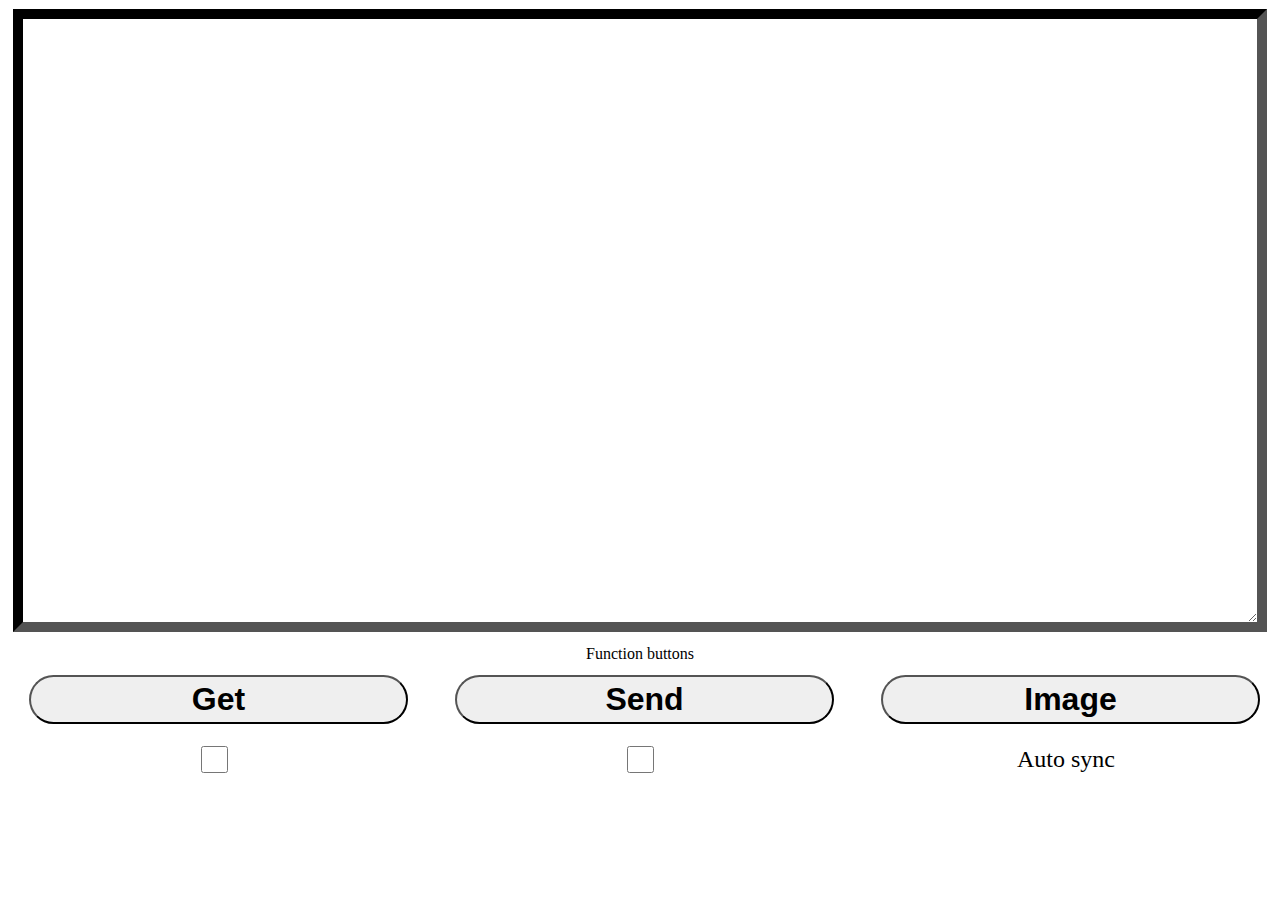
<file: src/html/page.html>
<!DOCTYPE html>
<html lang="en">

<head>
    <meta charset="UTF-8">
    <meta http-equiv="X-UA-Compatible" content="IE=edge">
    <meta name="viewport" content="width=device-width, initial-scale=1.0">
    <title>ClipShare</title>
    <style>
        body {
            margin: 0;
            padding: 0;
        }

        #txt {
            width: calc(96vw - 20px);
            height: 65vh;
            margin: 1vh 1vw;
            padding: 1vh 1vw;
            font-size: 12pt;
            border: 10px inset black;
        }

        table {
            width: 100%;
        }

        th,
        td {
            vertical-align: middle;
            text-align: center;
            min-width: 30vw;
        }

        .btn {
            width: 90%;
            height: fit-content;
            padding: 1%;
            margin: 1vh 2vw;
            font-size: 24pt;
            font-weight: bold;
            font-family: sans-serif;
            border-radius: 30px;
        }

        .chkbox {
            vertical-align: middle;
            height: 3vh;
            width: 3vh;
            margin: 2px;
            padding: 0px;
            border: 1px solid red;
        }

        span {
            vertical-align: middle;
            display: inline-block;
            font-size: 18pt;
            margin: 2%;
        }
    </style>
</head>

<body>
    <textarea id="txt"></textarea><br>
    <table>
        <caption>Function buttons</caption>
        <tr>
            <th><button id="getbtn" class="btn" onclick="getbtnclk()">Get</button></th>
            <th><button id="sendbtn" class="btn" onclick="sendbtnclk()">Send</button></th>
            <th><a href="/img" target="_blank"><button id="imgbtn" class="btn">Image</button></a></th>
        </tr>
        <tr>
            <td><input type="checkbox" class="chkbox" id="getchk"></td>
            <td><input type="checkbox" class="chkbox" id="sendchk"></td>
            <td><span>Auto sync</span></td>
        </tr>
    </table>
    <script type="text/javascript">
        const host = window.location.protocol + "//" + window.location.host;
        const txtbox = document.getElementById("txt");
        const sendchk = document.getElementById("sendchk");
        const getchk = document.getElementById("getchk");

        function sendText(text) {
            if (text === "") return;
            let xhr;
            xhr = new XMLHttpRequest();
            xhr.open("POST", host, true);
            xhr.setRequestHeader('Content-Type', 'application/json');
            xhr.send(text);
        }

        function sendbtnclk() {
            if (sendchk.checked) setTimeout(sendbtnclk, 1000);
            if (navigator.clipboard?.readText) {
                navigator.clipboard.readText().then(text => {
                    txtbox.value = text;
                    sendText(text);
                }).catch(reason => {alert("You should allow clipboard access for " + host);});
            } else {
                alert("You should allow clipboard access for " + host + ".\nOr paste the text here to send.");
                sendText(txtbox.value);
            }
        }

        function getbtnclk() {
            if (getchk.checked) setTimeout(getbtnclk, 1000);
            fetch(host + '/clip').then(function (res) {
                res.text().then(function (text) {
                    if (text === '') return;
                    txtbox.value = text;
                    if (navigator.clipboard?.writeText) {
                        navIigator.clipboard.writeText(text).catch(reason => {alert("You should allow clipboard access for " + host);});
                    } else {
                        alert("You should allow clipboard access for " + host + ".\nOr copy the text manually.");
                    }
                });
            });
        }
    </script>
</body>

</html>
</file>
<file: docs/style.css>
body {
    margin: 0;
    padding: 16px;
    text-align: justify;
    text-justify: inter-word;
    min-height: calc(100vh - 32px);
    display: flex;
    flex-direction: column;
}

div.page {
    min-width: 720px;
    width: 80vw;
    margin: 0 auto;
}

li,
p {
    margin: 0.75em 0
}

table {
    border: 3px solid black;
    padding: 0;
    border-collapse: collapse;
    margin-bottom: 2em;
}

thead tbody {
    margin: 0;
}

table tr {
    margin: 0;
}

th,
td {
    border: 1px solid gray;
    text-align: center;
    padding: 0.4em 2ch;
    margin: 0;
    width: fit-content;
}

th {
    padding: 0.4em 1ch;
}

table th {
    border: 1px solid black;
    font-weight: bold;
    background-color: lightgrey;
}

td.justify {
    text-align: justify;
    text-justify: inter-word;
}

td.center {
    text-align: center;
}

th#status-code-value {
    min-width: 10ch;
}

div#fill-page {
    flex-grow: 1;
}

div#foot {
    margin-top: 4vh;
}

div#nav,
div#foot {
    display: flex;
    height: 4vh;
}

div#nav span,
div#foot span {
    padding: 0 2ch;
}

span.growx {
    flex-grow: 1;
}

h2,
h3 {
    margin-top: 1.5em;
}

.left-align * {
    text-align: left;
}

.mono {
    font-family: monospace;
}

div.image {
    height: 45px;
    display:block;
    margin-top: 5px;
}

div.image span{
    vertical-align: top;
    display: inline;
}

div.image img {
    height: 40px;
    margin: 0;
    margin-left: 5px;
    display: inline-block
}
</file>
